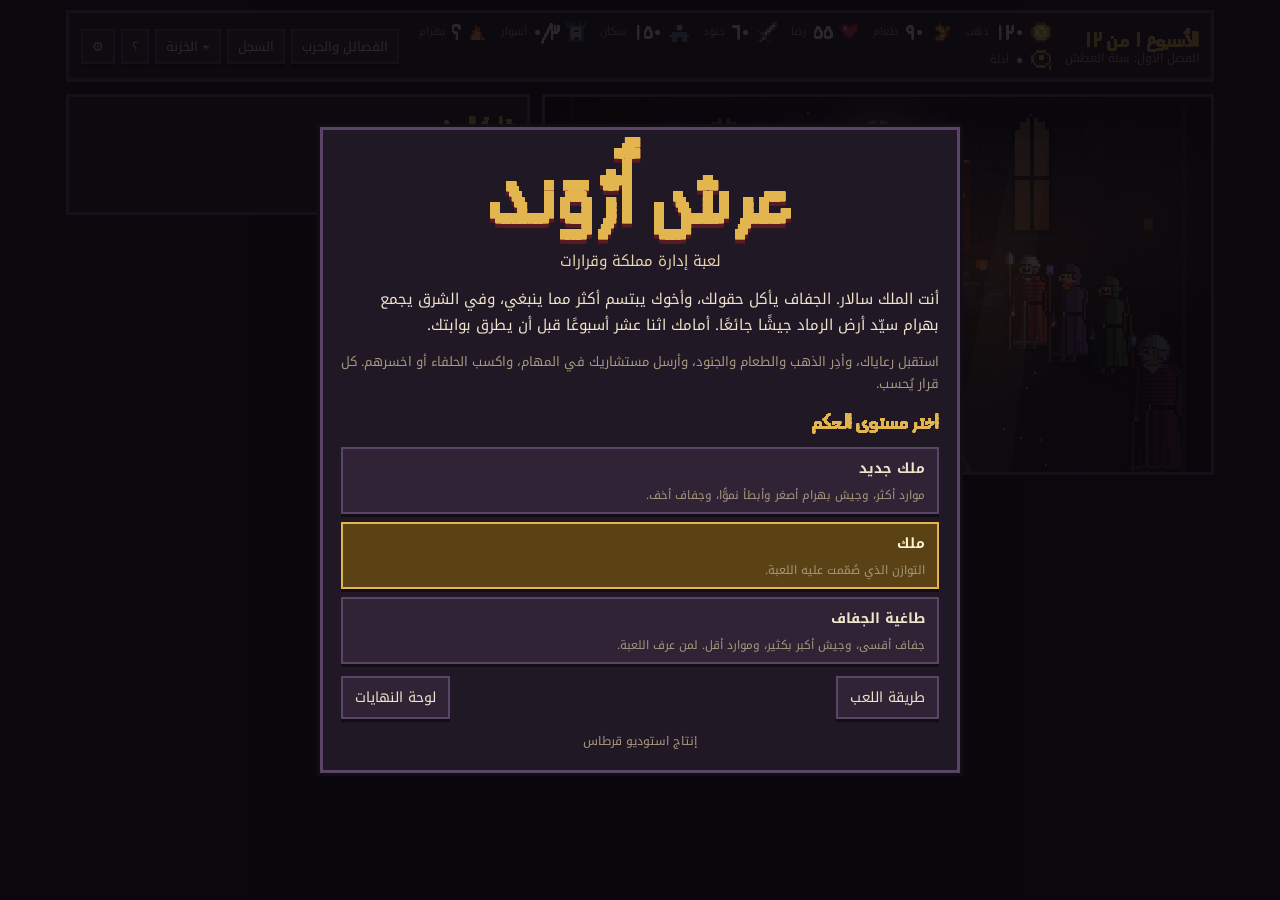
<file: index.html>
<!doctype html>
<html lang="ar" dir="rtl">
<head>
<meta charset="utf-8">
<meta name="viewport" content="width=device-width, initial-scale=1, viewport-fit=cover">
<meta name="description" content="عرش أرْوَند: لعبة إدارة مملكة وقرارات بأسلوب بكسل آرت، من إنتاج استوديو قرطاس.">
<title>عرش أرْوَند</title>
<link rel="preconnect" href="https://fonts.googleapis.com">
<link rel="stylesheet" href="https://fonts.googleapis.com/css2?family=Handjet:wght@400;600;800&family=Noto+Kufi+Arabic:wght@400;600;700&display=swap">
<style>
/* Layout: pixel throne-room stage beside a stone-and-parchment ledger panel; single dark candle-lit look by design */
:root{
  --ink:#120d14; --stone:#211825; --stone2:#2f2335; --stone3:#3f2f47;
  --parch:#e8d6ae; --parch2:#cdb88a; --text:#efe4cc; --muted:#a8987f;
  --gold:#e3b54e; --blood:#b02e43; --moss:#7fa95c; --ash:#8e8892; --sky:#7aa6d8; --edge:#5b4566;
  --f-disp:"Handjet","Noto Kufi Arabic",system-ui,sans-serif;
  --f-body:"Noto Kufi Arabic","Segoe UI",Tahoma,sans-serif;
  color-scheme:dark;
}
html,body{height:100%}
[hidden]{display:none!important}
body{background:var(--ink);color:var(--text);font-family:var(--f-body);font-size:15px;line-height:1.75;margin:0}
*{box-sizing:border-box}
button{font-family:inherit;color:inherit}
:focus-visible{outline:2px dashed var(--gold);outline-offset:2px}
#app{max-width:1180px;margin:0 auto;padding-inline:16px;padding-block:10px 24px;display:grid;gap:12px}
/* HUD */
#hud{display:flex;flex-wrap:wrap;align-items:center;gap:8px 14px;background:var(--stone);border:3px solid var(--edge);box-shadow:0 0 0 3px var(--ink),inset 0 -3px 0 var(--stone2);padding:8px 12px}
#hud .when{font-family:var(--f-disp);font-size:22px;font-weight:800;color:var(--gold);line-height:1.1;min-width:0}
#hud .when small{display:block;font-family:var(--f-body);font-size:12px;font-weight:400;color:var(--muted)}
.stats{display:flex;flex-wrap:wrap;gap:6px 14px;flex:1;min-width:0}
.stat{display:flex;align-items:center;gap:6px;position:relative}
.stat img{width:20px;height:20px;image-rendering:pixelated}
.stat b{font-family:var(--f-disp);font-size:22px;font-weight:600;font-variant-numeric:tabular-nums;line-height:1}
.stat span{font-size:11px;color:var(--muted)}
.stat.low b{color:#ff7a7a}
.float{position:absolute;top:-14px;inset-inline-start:22px;font-family:var(--f-disp);font-size:18px;font-weight:800;pointer-events:none;animation:up 1.4s ease-out forwards}
.float.pos{color:var(--moss)}.float.neg{color:#ff7a7a}
@keyframes up{from{opacity:1;transform:translateY(0)}to{opacity:0;transform:translateY(-18px)}}
.hbtns{display:flex;gap:6px}
/* pixel buttons */
.px{background:var(--stone2);border:2px solid var(--edge);box-shadow:0 3px 0 var(--ink);padding:6px 12px;cursor:pointer;font-size:14px;transition:background .12s}
.px:hover:not(:disabled){background:var(--stone3)}
.px:active:not(:disabled){transform:translateY(2px);box-shadow:0 1px 0 var(--ink)}
.px:disabled{opacity:.45;cursor:not-allowed}
.px.gold{background:#5a4214;border-color:var(--gold);color:#fff3cf}
.px.gold:hover:not(:disabled){background:#715318}
.px.small{padding:3px 9px;font-size:13px}
/* main grid */
#main{display:grid;gap:12px;grid-template-columns:1fr}
@media(min-width:980px){#main{grid-template-columns:minmax(0,1.45fr) minmax(0,1fr);align-items:start}}
#stage{position:relative;border:3px solid var(--edge);box-shadow:0 0 0 3px var(--ink);background:#000;min-width:0}
#stage canvas{display:block;width:100%;height:auto;image-rendering:pixelated;image-rendering:crisp-edges}
#mapWrap{position:relative}
.node{position:absolute;transform:translate(50%,-50%);display:flex;flex-direction:column;align-items:center;gap:2px;background:none;border:0;cursor:pointer;padding:0}
.node i{display:block;width:14px;height:14px;background:var(--gold);border:2px solid var(--ink);transform:rotate(45deg);box-shadow:0 0 0 2px var(--gold)}
.node.sel i{background:#fff;box-shadow:0 0 0 3px var(--blood)}
.node em{font-style:normal;font-size:12px;background:rgba(18,13,20,.85);padding:0 6px;border:1px solid var(--edge);white-space:nowrap}
.node .badge{position:absolute;top:-10px;inset-inline-end:-12px;font-family:var(--f-disp);font-size:13px;background:var(--blood);color:#fff;padding:0 4px;line-height:1.3}
.node .busy{position:absolute;top:-10px;inset-inline-start:-14px;font-size:11px;background:var(--moss);color:#111;padding:0 4px;line-height:1.4}
#card{position:absolute;inset:0;display:grid;place-items:center;pointer-events:none}
#card div{font-family:var(--f-disp);font-size:clamp(26px,4.5vw,46px);font-weight:800;color:var(--gold);text-shadow:0 3px 0 var(--ink);background:rgba(18,13,20,.72);padding:8px 26px;border-block:3px solid var(--gold);text-align:center;line-height:1.25;animation:card 3.2s ease forwards}
#card small{display:block;font-family:var(--f-body);font-size:14px;color:var(--parch);font-weight:400}
@keyframes card{0%{opacity:0;transform:scale(.96)}12%{opacity:1;transform:scale(1)}80%{opacity:1}100%{opacity:0}}
.queue{position:absolute;bottom:6px;inset-inline-start:8px;font-size:12px;background:rgba(18,13,20,.8);padding:1px 8px;border:1px solid var(--edge)}
/* panel */
#panel{background:var(--stone);border:3px solid var(--edge);box-shadow:0 0 0 3px var(--ink);padding:14px;min-width:0;display:grid;gap:12px}
.who{display:flex;gap:12px;align-items:center}
.who canvas{width:64px;height:64px;image-rendering:pixelated;background:var(--stone2);border:2px solid var(--edge);flex:none}
.who h2{margin:0;font-family:var(--f-disp);font-size:26px;font-weight:800;line-height:1.1;color:var(--parch)}
.who p{margin:0;font-size:12px;color:var(--muted)}
.speech{background:var(--parch);color:#2a1d14;padding:12px 14px;border:2px solid var(--parch2);box-shadow:inset 0 0 0 2px #f4e7c6;min-height:96px;font-size:15.5px;cursor:pointer;line-height:1.85}
.opts{display:grid;gap:8px}
.opt{display:grid;gap:4px;text-align:start;background:var(--stone2);border:2px solid var(--edge);box-shadow:0 3px 0 var(--ink);padding:9px 12px;cursor:pointer;font-size:14.5px}
.opt:hover:not(:disabled){background:var(--stone3);border-color:var(--gold)}
.opt:disabled{opacity:.5;cursor:not-allowed}
.chips{display:flex;flex-wrap:wrap;gap:4px}
.chip{display:inline-flex;align-items:center;gap:3px;font-size:12px;background:var(--ink);border:1px solid var(--edge);padding:0 6px;line-height:1.7;font-variant-numeric:tabular-nums}
.chip img{width:12px;height:12px;image-rendering:pixelated}
.chip.cost{border-color:#7a4a2a;color:#ffc89a}
.chip.req{border-color:#4f6a8a;color:#bfe0ff}
.chip.bad{border-color:#7a2a35;color:#ff9aa8}
.chip.good{border-color:#4a6a3a;color:#bfe8a0}
.chip.risk{border-color:#6a5a2a;color:#ffe08a}
.result{border-inline-start:4px solid var(--gold);padding-inline-start:10px}
h3{margin:0;font-family:var(--f-disp);font-size:22px;font-weight:800;color:var(--gold);line-height:1.2}
.sec{display:grid;gap:8px}
.muted{color:var(--muted);font-size:13px}
.rets{display:grid;grid-template-columns:repeat(auto-fill,minmax(150px,1fr));gap:8px}
.ret{display:flex;gap:8px;align-items:center;background:var(--stone2);border:2px solid var(--edge);padding:6px}
.ret canvas{width:40px;height:40px;image-rendering:pixelated;flex:none;background:var(--ink)}
.ret b{display:block;font-size:13px;line-height:1.4}
.ret small{font-size:11px;line-height:1.5}
.st-ok{color:var(--moss)}.st-no{color:#ff9aa8}.st-mid{color:var(--gold)}
.ret.off{opacity:.45}
.mis{background:var(--stone2);border:2px solid var(--edge);padding:9px 10px;display:grid;gap:6px}
.mis header{display:flex;justify-content:space-between;gap:8px;flex-wrap:wrap}
.mis b{font-size:14.5px}
.mis p{margin:0;font-size:13px;color:var(--muted)}
.sendrow{display:flex;flex-wrap:wrap;gap:6px}
.seg{display:flex;flex-wrap:wrap;gap:4px}
.seg .px.on{background:#5a4214;border-color:var(--gold)}
.ledger{background:var(--parch);color:#2a1d14;padding:14px 16px;border:2px solid var(--parch2);display:grid;gap:10px}
.ledger h3{color:#6a1a22}
.ledger h4{margin:0;font-size:14px;border-bottom:1px dashed #9a845a;padding-bottom:2px;color:#4a3420}
.ledger ul{margin:0;padding:0;list-style:none;display:grid;gap:2px;font-size:14px}
.ledger li{display:flex;justify-content:space-between;gap:10px}
.ledger li span:last-child{font-variant-numeric:tabular-nums;font-weight:700;white-space:nowrap}
.ledger .p{color:#2e6a1a}.ledger .n{color:#9a1a22}
.ledger .note{font-size:13.5px;line-height:1.7}
.row{display:flex;flex-wrap:wrap;gap:8px;align-items:center;justify-content:space-between}
/* overlays */
.overlay{position:fixed;inset:0;background:rgba(10,7,12,.86);display:grid;place-items:center;padding:16px;z-index:20;overflow:auto}
.box{background:var(--stone);border:3px solid var(--edge);box-shadow:0 0 0 3px var(--ink);max-width:640px;width:100%;padding:18px;display:grid;gap:12px;max-height:calc(100% - 20px);overflow:auto}
.title-name{font-family:var(--f-disp);font-size:clamp(48px,11vw,92px);font-weight:800;color:var(--gold);line-height:.95;text-align:center;text-shadow:0 4px 0 #5a1a22}
.title-sub{text-align:center;color:var(--parch);margin:0}
.box p{margin:0}
.fac{display:grid;gap:4px;background:var(--stone2);border:2px solid var(--edge);padding:8px 10px}
.bar{position:relative;height:12px;background:var(--ink);border:1px solid var(--edge)}
.bar i{position:absolute;inset-block:0;inset-inline-start:0;background:var(--gold)}
.bar u{position:absolute;inset-block:-3px;inset-inline-start:70%;width:2px;background:var(--parch)}
.log{display:grid;gap:4px;font-size:13.5px;max-height:55vh;overflow:auto}
.log div{border-bottom:1px solid var(--stone2);padding-block:3px}
.ending h1{font-family:var(--f-disp);font-size:clamp(36px,8vw,60px);font-weight:800;color:var(--gold);margin:0;line-height:1.05;text-wrap:balance}
.credit{text-align:center;font-size:12px;color:var(--muted)}
@media (prefers-reduced-motion:reduce){*{animation:none!important;transition:none!important}}
/* ---- v2 additions ---- */
.who canvas{width:96px;height:96px;background:linear-gradient(var(--stone3),var(--ink))}
.ret canvas{width:48px;height:48px}
.letter{background:var(--parch);color:#2a1d14;border:2px solid var(--parch2);box-shadow:inset 0 0 0 2px #f4e7c6;padding:16px 18px;display:grid;gap:10px;position:relative}
.letter .seal{position:absolute;top:-14px;inset-inline-start:16px;width:44px;height:44px;border-radius:50%;display:grid;place-items:center;font-family:var(--f-disp);font-size:20px;font-weight:800;color:#fff3cf;box-shadow:0 3px 0 rgba(0,0,0,.35)}
.letter h4{margin:0;font-family:var(--f-disp);font-size:22px;color:#6a1a22;padding-inline-start:40px}
.letter p{margin:0;line-height:1.9}
.letter .opt{background:#efe0bd;border-color:#9a845a;color:#2a1d14;box-shadow:0 3px 0 #9a845a}
.letter .opt:hover:not(:disabled){background:#f6ead0;border-color:#6a1a22}
.adv{display:flex;flex-wrap:wrap;gap:6px;align-items:center}
.adv button{display:flex;align-items:center;gap:4px;padding:2px 8px 2px 4px}
.adv canvas{width:28px;height:28px;image-rendering:pixelated;background:var(--ink)}
.advice{display:flex;gap:10px;align-items:flex-start;background:var(--stone2);border:2px dashed var(--edge);padding:8px 10px;font-size:14px}
.advice canvas{width:40px;height:40px;image-rendering:pixelated;flex:none;background:var(--ink)}
.items{display:grid;gap:8px}
.item{background:var(--stone2);border:2px solid var(--edge);padding:8px 10px;display:grid;gap:6px}
.item b{color:var(--gold)}
.settings label{display:flex;justify-content:space-between;align-items:center;gap:12px;padding-block:6px;border-bottom:1px solid var(--stone2)}
.settings input[type=checkbox]{width:20px;height:20px;accent-color:var(--gold)}
.settings input[type=range]{accent-color:var(--gold)}
.tut{position:fixed;inset-inline:0;top:0;z-index:15;display:flex;justify-content:center;padding:calc(10px + env(safe-area-inset-top,0px)) 16px 10px;pointer-events:none}
.tut .box{pointer-events:auto;max-width:620px;display:flex;gap:12px;align-items:flex-start;padding:12px 14px}
.tut canvas{width:64px;height:64px;image-rendering:pixelated;flex:none;background:linear-gradient(var(--stone3),var(--ink))}
.tut p{margin:0;font-size:14.5px}
.tut .row{margin-top:6px}
.hl{outline:3px solid var(--gold)!important;outline-offset:3px;animation:pulse 1.2s ease-in-out infinite}
@keyframes pulse{50%{outline-color:transparent}}
.ends{display:grid;grid-template-columns:repeat(auto-fill,minmax(160px,1fr));gap:8px}
.endc{background:var(--stone2);border:2px solid var(--edge);padding:8px;font-size:13px;display:grid;gap:4px}
.endc.got{border-color:var(--gold)}
.endc b{font-family:var(--f-disp);font-size:18px;color:var(--gold)}
.endc.lock b{color:var(--muted)}
.chron img{width:100%;height:auto;image-rendering:pixelated;border:3px solid var(--edge)}
.diffs{display:grid;gap:8px}
.diffs button{text-align:start;display:grid;gap:2px}
.diffs small{color:var(--muted)}
.gens p{line-height:1.9}
.speech-pick{display:grid;gap:8px}
.siegebar{position:relative;height:16px;background:var(--blood);border:2px solid var(--edge)}
.siegebar i{position:absolute;inset-block:0;inset-inline-start:0;background:var(--moss);transition:width .6s}
.market{display:grid;grid-template-columns:repeat(auto-fit,minmax(200px,1fr));gap:8px}
.market .mis{gap:4px}
.toast{position:fixed;top:calc(12px + env(safe-area-inset-top,0px));inset-inline:0;margin:auto;width:max-content;max-width:calc(100% - 32px);z-index:40;background:var(--stone);border:2px solid var(--gold);padding:6px 14px;font-size:14px;animation:card 3.4s ease forwards}
</style>
</head>
<body>
<div id="app">
  <header id="hud"></header>
  <div id="main">
    <div id="stage">
      <canvas id="scene" width="320" height="180" aria-label="قاعة العرش"></canvas>
      <div id="mapWrap" hidden><canvas id="map" width="320" height="200" aria-label="خريطة المملكة"></canvas><div id="nodes"></div></div>
      <div id="card"></div>
      <div class="queue" id="queue" hidden></div>
    </div>
    <section id="panel" aria-live="polite"></section>
  </div>
</div>
<div id="ov" class="overlay" hidden></div>

<script>
/* ---- engine/util.js ---- */
"use strict";
/* ===== util: helpers shared by data and engine ===== */
const $=s=>document.querySelector(s);
const $$=s=>[...document.querySelectorAll(s)];
const AD='٠١٢٣٤٥٦٧٨٩';
const A=n=>String(Math.round(n)).replace(/-/g,'−').replace(/\d/g,d=>AD[d]);
const sg=v=>(v>0?'+':'')+A(v);
const clamp=(v,a,b)=>Math.max(a,Math.min(b,v));
const pick=a=>a[Math.floor(Math.random()*a.length)];
const shuffle=a=>{for(let i=a.length-1;i>0;i--){const j=Math.floor(Math.random()*(i+1));[a[i],a[j]]=[a[j],a[i]]}return a};
const store={
 get(k,d){try{const v=localStorage.getItem(k);return v?JSON.parse(v):d}catch(e){return d}},
 set(k,v){try{localStorage.setItem(k,JSON.stringify(v))}catch(e){}},
 del(k){try{localStorage.removeItem(k)}catch(e){}}};
const txt=v=>typeof v==='function'?v():v;
function toast(msg){const t=document.createElement('div');t.className='toast';t.textContent=msg;document.body.appendChild(t);setTimeout(()=>t.remove(),3500)}

/* ===== pixel icons (8x8) ===== */
const ICONS={
 gold:[["..aaaa..",".abbbba.","abbccbba","abcbbcba","abcbbcba","abbccbba",".abbbba.","..aaaa.."],{a:'#8a5a12',b:'#f2c14e',c:'#fff1a8'}],
 food:[["...a....","..aba.a.",".abcbaba","..abcba.","...abba.","..abcba.",".abbba..","..aaa..."],{a:'#6b3d17',b:'#d9913f',c:'#f6d18b'}],
 hap:[[".aa..aa.","abbaabba","abcbbbba","abbbbbba",".abbbba.","..abba..","...aa...","........"],{a:'#5a0f1c',b:'#d8384f',c:'#ff9aa8'}],
 soldiers:[["......aa",".....aba","....aba.","c..aba..",".caba...","..cc....",".cdc....","cd..c..."],{a:'#6d7480',b:'#dfe6ee',c:'#7a4a22',d:'#c9a24a'}],
 pop:[["...aa...","..abba..","..abba..","...aa...",".cccccc.","cccccccc",".cc..cc.",".cc..cc."],{a:'#3b2a20',b:'#e0b089',c:'#5a7fa6'}],
 fort:[["a.a..a.a","aaaaaaaa",".abbbba.",".abccba.",".abbbba.",".abbbba.",".abccba.",".aaaaaa."],{a:'#4a4f5a',b:'#9aa3b0',c:'#20232a'}],
 enemy:[["...a....","..aba...","..abba..",".abcba..",".abccba.","abcccba.","abcccbba",".aaaaaa."],{a:'#3a1a10',b:'#c4552b',c:'#f2b24a'}],
 river:[["........","a..a..a.",".aa.aa.a","........","a..a..a.",".aa.aa.a","........","aaaaaaaa"],{a:'#5fa8e0'}],
 horn:[["a......a","ab....ba",".ab..ba.",".abccba.","..cccc..","..cddc..","..cccc..","...cc..."],{a:'#e8e0c8',b:'#b8a880',c:'#7a5a3a',d:'#c9a24a'}],
 moon:[["..aaa...",".abb....","abb.....","abb.....","abb.....","abb....a",".abbbba.","..aaaa.."],{a:'#9fb8e0',b:'#e8f0ff'}],
 clue:[["..aaaa..",".abbbba.","ab.cc.ba","ab.cc.ba","abbbbbba",".abbbba.","..aaaa.a",".......a"],{a:'#c9a24a',b:'#2a2030',c:'#e3b54e'}],
 chest:[["........",".aaaaaa.","abbbbbba","acccccca","abbddbba","abbbbbba","abbbbbba",".aaaaaa."],{a:'#3a2210',b:'#8a5a2a',c:'#e3b54e',d:'#fff1a8'}],
 arms:[["a......a",".a....a.","..a..a..","...aa...","...aa...","..b..b..",".b....b.","b......b"],{a:'#dfe6ee',b:'#7a4a22'}],
 morale:[["...a....","..aaa...","..aba...",".aabaa..","..aba...","..aba...","..ccc...",".c...c.."],{a:'#e3b54e',b:'#a3283a',c:'#7a4a22'}],
};
const ICON={};
(function(){for(const k in ICONS){const[rows,pal]=ICONS[k];const c=document.createElement('canvas');c.width=8;c.height=8;const x=c.getContext('2d');rows.forEach((r,y)=>[...r].forEach((ch,i)=>{if(pal[ch]){x.fillStyle=pal[ch];x.fillRect(i,y,1,1)}}));ICON[k]=c.toDataURL()}})();
const ic=k=>ICON[k]?`<img src="${ICON[k]}" alt="">`:'';
const STATN={gold:'ذهب',food:'طعام',hap:'رضا',soldiers:'جنود',pop:'سكان',fort:'أسوار',enemy:'جيش بهرام',river:'بنو النهر',horn:'أهل القرن',moon:'رهبنة القمر',clues:'دليل',morale:'معنويات',arms:'سلاح'};

/* ---- engine/sprites.js ---- */
/* ===== Arvand sprites v2: shaded, outlined pixel art (portraits 32x32, bodies 24x44) ===== */
const SP2=(()=>{
const h2r=h=>{if(h.length===4)h='#'+h[1]+h[1]+h[2]+h[2]+h[3]+h[3];const n=parseInt(h.slice(1),16);return[n>>16,n>>8&255,n&255]};
function rgb2hsl([r,g,b]){r/=255;g/=255;b/=255;const mx=Math.max(r,g,b),mn=Math.min(r,g,b);let h=0,s=0,l=(mx+mn)/2;if(mx!==mn){const d=mx-mn;s=l>.5?d/(2-mx-mn):d/(mx+mn);h=mx===r?(g-b)/d+(g<b?6:0):mx===g?(b-r)/d+2:(r-g)/d+4;h*=60}return[h,s,l]}
function hsl2hex(h,s,l){h=((h%360)+360)%360;s=Math.max(0,Math.min(1,s));l=Math.max(0,Math.min(1,l));const k=n=>(n+h/30)%12,a=s*Math.min(l,1-l),f=n=>l-a*Math.max(-1,Math.min(k(n)-3,Math.min(9-k(n),1)));return'#'+[f(0),f(8),f(4)].map(v=>Math.round(v*255).toString(16).padStart(2,'0')).join('')}
const toward=(h,t,amt)=>{let d=((t-h+540)%360)-180;return h+Math.sign(d)*Math.min(Math.abs(d),amt)};
const RC={};
function ramp(hex){if(RC[hex])return RC[hex];const[h,s,l]=rgb2hsl(h2r(hex));
 const r=[hsl2hex(toward(h,255,26),s*.85,Math.max(.07,l-.30)),hsl2hex(toward(h,255,13),s*.95,Math.max(.1,l-.15)),hex,hsl2hex(toward(h,55,10),s*.95,Math.min(.93,l+.13)),hsl2hex(toward(h,255,34),s*.75,Math.max(.04,l-.44))];
 return RC[hex]=r}/* 0 deep,1 shadow,2 base,3 light,4 outline */
const LV=(()=>{const v=[-.55,-.62,.56],m=Math.hypot(...v);return v.map(x=>x/m)})();
const tone=(nx,ny,nz)=>{const d=nx*LV[0]+ny*LV[1]+nz*LV[2];return d>.74?3:d>.36?2:d>.02?1:0};

function Grid(w,h){const g={w,h,M:new Array(w*h).fill(null),T:new Array(w*h).fill(2),X:new Array(w*h).fill(null)};
 g.in=(x,y)=>x>=0&&y>=0&&x<w&&y<h;g.i=(x,y)=>y*w+x;
 g.set=(x,y,m,t)=>{x|=0;y|=0;if(g.in(x,y)){const i=g.i(x,y);g.M[i]=m;g.T[i]=t;g.X[i]=null}};
 g.col=(x,y,c)=>{x|=0;y|=0;if(g.in(x,y)){const i=g.i(x,y);g.X[i]=c;if(!g.M[i])g.M[i]='fx'}};
 g.get=(x,y)=>g.in(x,y)?g.M[g.i(x,y)]:null;
 g.tone=(x,y,t)=>{if(g.in(x,y)&&g.M[g.i(x,y)])g.T[g.i(x,y)]=t};
 g.blob=(cx,cy,rx,ry,m,test,mode)=>{for(let y=Math.floor(cy-ry);y<=cy+ry;y++)for(let x=Math.floor(cx-rx);x<=cx+rx;x++){const dx=(x+.5-cx)/rx,dy=(y+.5-cy)/ry,r=dx*dx+dy*dy;if(r<=1&&(!test||test(x,y))){const nz=Math.sqrt(1-r);g.set(x,y,m,mode==='flat'?2:tone(dx,dy*.8,nz))}}};
 g.cyl=(cx,y0,y1,hw,m,test)=>{for(let y=y0;y<=y1;y++){const w=typeof hw==='function'?hw(y):hw;for(let x=Math.floor(cx-w);x<cx+w;x++){if(test&&!test(x,y))continue;const nx=(x+.5-cx)/w;g.set(x,y,m,tone(nx,.15,Math.sqrt(Math.max(0,1-nx*nx))))}}};
 return g}

function render(g,mats,cv,scale){
 cv.width=g.w;cv.height=g.h;const c=cv.getContext('2d');c.clearRect(0,0,g.w,g.h);
 // inner contrast: pixel below hair/hat gets shadow
 for(let y=1;y<g.h;y++)for(let x=0;x<g.w;x++){const m=g.M[g.i(x,y)],up=g.M[g.i(x,y-1)];if(m==='skin'&&up&&up!=='skin'&&up!=='fx'&&up!=='beard')g.T[g.i(x,y)]=Math.min(g.T[g.i(x,y)],1)}
 for(let y=0;y<g.h;y++)for(let x=0;x<g.w;x++){const i=g.i(x,y),m=g.M[i];let col=null;
  if(m){col=g.X[i]||(mats[m]?ramp(mats[m])[g.T[i]]:null)}
  else{for(const[dx,dy]of[[0,1],[0,-1],[1,0],[-1,0]]){const n=g.get(x+dx,y+dy);if(n&&n!=='fx'&&mats[n]){col=ramp(mats[n])[4];break}}}
  if(col){c.fillStyle=col;c.fillRect(x,y,1,1)}}
 return cv}

/* ---------- PORTRAIT 32x32 ---------- */
function portrait(c,expr){
 const g=Grid(32,32),cx=16,P=c.p||{};
 const mats={skin:c.skin,hair:c.hair||'#3a2418',beard:c.beard||c.hair||'#3a2418',cloth:c.robe,trim:c.trim,cape:c.cape||c.robe,hat:c.hatc||c.robe,gold:'#e3b54e',metal:'#9aa3b0',gem:'#c0283a',gem2:'#5ab8f0',wood:'#7a4a26'};
 const longHair=c.hs===2;
 // back hair
 if(longHair&&!['helm'].includes(c.hat))g.blob(cx,16,9.2,13,'hair',(x,y)=>y>=9&&y<=29&&(x<=10||x>=21||y<=12));
 // cape / back hood
 if(c.cape)g.cyl(cx,23,31,y=>Math.min(16,9+(y-23)*1.6),'cape');
 if(c.hat==='hood'||c.hat==='veil')g.blob(cx,15,10.2,13,'hat',(x,y)=>y>=3);
 // body
 g.cyl(cx,24,31,y=>y<26?8+(y-24)*2.6:Math.min(15.5,13.2+(y-26)*.55),'cloth');
 for(let y=24;y<=25;y++)for(let x=11;x<=20;x++)g.set(x,y,'trim',y===24?3:2);
 for(let y=26;y<=31;y++){g.set(15,y,'trim',2);g.set(16,y,'trim',1)}
 if(c.armor){for(let y=26;y<=31;y++)for(let x=3;x<=28;x++)if(g.get(x,y)==='cloth'&&y%2===0&&g.T[g.i(x,y)]>0)g.tone(x,y,g.T[g.i(x,y)]-1)}
 // neck
 for(let y=19;y<=25;y++)for(let x=13;x<=18;x++)if(y<24||(x>=14&&x<=17))g.set(x,y,'skin',y<=21?0:1);
 // head
 g.blob(cx,12.6,6.7,7.1,'skin');g.blob(cx,15.2,5.7,6.2,'skin',(x,y)=>y>=13);
 g.blob(9.3,14,1.5,2.1,'skin');g.blob(22.7,14,1.5,2.1,'skin');
 g.tone(9,14,1);g.tone(22,14,0);
 // beard
 if(c.beard){g.blob(cx,17.6,6.1,5.4,'beard',(x,y)=>y>=15);for(let x=13;x<=18;x++)g.set(x,17,'beard',x<16?2:1)}
 // front hair
 if(c.hs&&c.hat!=='helm'&&c.hat!=='hood'&&c.hat!=='veil'){
  g.blob(cx,10.6,7.6,7.2,'hair',(x,y)=>y<=7||(y===8&&x%3!==1)||((x<=10||x>=21)&&y<=(longHair?21:13)));
  for(let y=0;y<32;y++)for(let x=0;x<32;x++)if(g.get(x,y)==='hair'){const t=g.T[g.i(x,y)];if(t===2&&y>4&&(x===10||x===13||x===19||x===21))g.tone(x,y,1);if(t>=2&&y<=4&&(x+y)%4===0)g.tone(x,y,3)}
 }
 // hats
 const H=c.hat;
 if(H==='crown'){for(let y=5;y<=7;y++)for(let x=9;x<=22;x++)g.set(x,y,'gold',y===5?3:x>18?1:2);
  for(const px of[9,12,15,19,22]){g.set(px,4,'gold',3);if(px===15){g.set(15,3,'gold',3);g.set(16,3,'gold',2);g.set(16,4,'gold',2);g.set(15,2,'gold',3)}else g.set(px,3,'gold',2)}
  g.col(12,6,'#c0283a');g.col(19,6,'#c0283a');g.col(15,6,'#5ab8f0');g.col(16,6,'#2a7ab8')}
 if(H==='circlet'){for(let x=10;x<=21;x++)g.set(x,8,'gold',x<15?3:x>18?1:2);g.col(15,8,'#7ad0ff');g.col(16,8,'#3a8ad0')}
 if(H==='helm'){g.blob(cx,10.2,8,7.6,'metal',(x,y)=>y<=10);
  for(let y=10;y<=19;y++){for(const x of[8,9,10])g.set(x,y,'metal',x===8?1:2);for(const x of[21,22,23])g.set(x,y,'metal',x===23?0:1)}
  for(let x=8;x<=23;x++)g.set(x,10,'metal',1);for(let y=10;y<=15;y++){g.set(15,y,'metal',3);g.set(16,y,'metal',1)}
  for(let y=3;y<=9;y++)g.tone(12,y,3)}
 if(H==='hood'||H==='veil'){g.blob(cx,13,6.2,7.4,'skin',(x,y)=>y>=7);g.blob(cx,15.3,5.4,6,'skin',(x,y)=>y>=13);
  for(let y=6;y<=9;y++)for(let x=10;x<=21;x++)if(g.get(x,y)==='skin'&&y<=7)g.set(x,y,'hat',1);
  if(H==='veil'){for(let x=11;x<=20;x++)g.set(x,7,'trim',x<14?3:2)}
  if(c.hs===2&&H==='veil'){for(let y=8;y<=12;y++){g.set(10,y,'hair',1);g.set(21,y,'hair',0)}}}
 if(H==='turban'){g.blob(cx,7.6,8.3,5.8,'hat',(x,y)=>y<=10);for(let y=2;y<=10;y++)for(let x=7;x<=24;x++)if(g.get(x,y)==='hat'&&(x+y*2)%6===0)g.tone(x,y,1);g.col(16,5,'#c0283a');g.col(16,4,'#ff8a9a')}
 if(H==='cap'){g.blob(cx,8.6,7.6,5,'hat',(x,y)=>y<=9);for(let x=8;x<=24;x++)g.set(x,9,'hat',x>20?0:1)}
 // shoulder items
 if(c.item==='spear'){for(let y=6;y<=31;y++)g.set(28,y,'wood',y%4?2:1);g.blob(28.5,4,1.6,3.4,'metal')}
 if(c.item==='staff'){for(let y=6;y<=31;y++)g.set(28,y,'wood',2);g.blob(28.5,4.5,2,2,'gem2');mats.gem2=c.itemc||'#9fd0ff'}
 if(c.item==='sword'){for(let y=18;y<=31;y++){g.set(27,y,'metal',3);g.set(28,y,'metal',1)}for(let x=25;x<=30;x++)g.set(x,22,'gold',2)}
 if(c.item==='bow'){for(let y=4;y<=31;y++){const x=Math.round(27+Math.sin((y-4)/27*Math.PI)*2);g.set(x,y,'wood',2)}}
 face(g,expr||'neutral',c);
 return{g,mats}}

function face(g,e,c){
 const sk=ramp(c.skin),D='#1d1320',W='#f1ebe2',IR=c.eye||'#4a2e1e',BR=ramp(c.hair||'#2a1c14')[0],LIP=ramp(c.skin)[0];
 const eyesOpen=(irisC)=>{for(const[a,b]of[[11,13],[18,20]]){for(let x=a;x<=b;x++)g.col(x,12,D)}
  g.col(11,13,W);g.col(12,13,irisC||IR);g.col(13,13,D);g.col(18,13,D);g.col(19,13,irisC||IR);g.col(20,13,W)};
 const brows=(L,R)=>{L.forEach(([x,y])=>g.col(x,y,BR));R.forEach(([x,y])=>g.col(x,y,BR))};
 const nose=()=>{g.col(16,15,sk[1]);g.col(16,16,sk[0]);g.col(15,15,sk[3])};
 const flatBrows=()=>brows([[11,10],[12,10],[13,10]],[[18,10],[19,10],[20,10]]);
 nose();
 switch(e){
  case'neutral':flatBrows();eyesOpen();for(let x=14;x<=17;x++)g.col(x,18,LIP);g.col(15,19,sk[3]);break;
  case'happy':flatBrows();g.col(11,13,D);g.col(12,12,D);g.col(13,13,D);g.col(18,13,D);g.col(19,12,D);g.col(20,13,D);
   for(const x of[11,12,19,20])g.col(x,15,'#e3868c');g.col(13,17,D);g.col(18,17,D);for(let x=14;x<=17;x++)g.col(x,18,D);g.col(15,18,W);g.col(16,18,W);break;
  case'angry':brows([[11,9],[12,10],[13,11]],[[20,9],[19,10],[18,11]]);eyesOpen();for(const x of[11,12,19,20])g.col(x,11,sk[0]);
   for(let x=13;x<=18;x++)g.col(x,18,D);g.col(13,19,LIP);g.col(18,19,LIP);break;
  case'sad':brows([[11,10],[12,10],[13,9]],[[18,9],[19,10],[20,10]]);eyesOpen();g.col(12,14,'#8ac8ff');g.col(12,15,'#5aa0e0');
   for(let x=14;x<=17;x++)g.col(x,18,LIP);g.col(13,19,LIP);g.col(18,19,LIP);break;
  case'shock':brows([[11,9],[12,9],[13,9]],[[18,9],[19,9],[20,9]]);eyesOpen();g.col(11,14,W);g.col(12,14,W);g.col(13,14,W);g.col(18,14,W);g.col(19,14,W);g.col(20,14,W);g.col(13,13,W);g.col(18,13,W);
   g.col(15,18,D);g.col(16,18,D);g.col(15,19,D);g.col(16,19,D);g.col(14,18,LIP);g.col(17,18,LIP);g.col(23,8,'#bfe6ff');g.col(23,9,'#7ac0ff');g.col(23,10,'#5aa0e0');break;
  case'smug':brows([[11,10],[12,10],[13,10]],[[18,9],[19,9],[20,10]]);eyesOpen();for(let x=11;x<=13;x++)g.col(x,12,sk[0]);for(let x=18;x<=20;x++)g.col(x,12,sk[0]);g.col(11,12,D);g.col(20,12,D);
   for(let x=14;x<=16;x++)g.col(x,18,LIP);g.col(17,17,D);g.col(18,17,D);break;
  case'cold':flatBrows();eyesOpen();for(let x=11;x<=13;x++)g.col(x,12,D);for(let x=11;x<=20;x++)if(x<=13||x>=18)g.col(x,11,sk[1]);
   for(let x=14;x<=17;x++)g.col(x,18,LIP);g.col(17,17,LIP);break;
  case'tired':brows([[11,10],[12,10],[13,9]],[[18,9],[19,10],[20,10]]);eyesOpen();for(const x of[11,12,13,18,19,20]){g.col(x,12,sk[0]);g.col(x,14,sk[1])}
   for(let x=14;x<=17;x++)g.col(x,18,LIP);break;
  case'fierce':brows([[11,9],[12,10],[13,11]],[[20,9],[19,10],[18,11]]);eyesOpen('#ff8a2a');g.col(12,12,'#ffd27a');g.col(19,12,'#ffd27a');
   for(let x=13;x<=18;x++){g.col(x,18,D);g.col(x,20,D)}for(let x=14;x<=17;x++)g.col(x,19,'#e8e0d0');break;
 }}

/* ---------- FULL BODY 24x44 (front view) ---------- */
function body(c,frame,expr){
 const g=Grid(24,46),cx=12,bob=frame===1||frame===2?1:0,Y=y=>y+bob;
 const mats={skin:c.skin,hair:c.hair||'#3a2418',beard:c.beard||c.hair||'#3a2418',cloth:c.robe,trim:c.trim,cape:c.cape||c.robe,hat:c.hatc||c.robe,gold:'#e3b54e',metal:'#9aa3b0',wood:'#7a4a26',boot:'#3a2a20',gem2:c.itemc||'#9fd0ff'};
 const longHair=c.hs===2;
 if(c.item==='spear'||c.item==='staff'){for(let y=Y(4);y<=44;y++)g.set(20,y,'wood',2);if(c.item==='spear')g.blob(20.5,Y(3),1.3,3,'metal');else g.blob(20.5,Y(4),1.8,1.8,'gem2')}
 if(longHair&&c.hat!=='helm')g.blob(cx,Y(11),6,9,'hair',(x,y)=>y>=Y(6));
 if(c.cape)g.cyl(cx,Y(13),42,y=>Math.min(9,5.5+(y-Y(13))*.25),'cape');
 if(c.hat==='hood'||c.hat==='veil')g.blob(cx,Y(8),5.6,7.4,'hat',(x,y)=>y>=Y(1));
 // legs
 const l1=frame===1?-1:0,l2=frame===2?-1:0;
 for(let y=38;y<=44;y++){if(y<=44+l1)for(const x of[9,10])g.set(x,y,y>=42+l1?'boot':'cloth',y>=42+l1?(x===9?2:1):0);if(y<=44+l2)for(const x of[13,14])g.set(x,y,y>=42+l2?'boot':'cloth',y>=42+l2?(x===13?2:1):0)}
 // robe
 g.cyl(cx,Y(13),Y(39),y=>y<Y(16)?5+(y-Y(13))*.6:Math.min(7.5,6.4+(y-Y(16))*.06),'cloth');
 for(let x=7;x<=16;x++)g.set(x,Y(25),'trim',x<12?3:2);for(let y=Y(26);y<=Y(39);y++)g.set(12,y,'trim',1);
 for(let x=5;x<=18;x++)if(g.get(x,Y(39))==='cloth')g.set(x,Y(39),'trim',1);
 if(c.armor)for(let y=Y(14);y<=Y(24);y++)for(let x=6;x<=17;x++)if(g.get(x,y)==='cloth'&&y%2===0&&g.T[g.i(x,y)]>0)g.tone(x,y,g.T[g.i(x,y)]-1);
 // arms
 for(let y=Y(14);y<=Y(25);y++){g.set(4,y,'cloth',1);g.set(5,y,'cloth',2);g.set(18,y,'cloth',1);g.set(19,y,'cloth',0)}
 g.blob(4.9,Y(26.5),1.5,1.6,'skin');g.blob(19,Y(26.5),1.5,1.6,'skin');
 for(let x=8;x<=15;x++)g.set(x,Y(13),'trim',3);
 // head
 g.blob(cx,Y(7.6),4.4,4.7,'skin');g.blob(cx,Y(9.4),3.7,3.6,'skin',(x,y)=>y>=Y(8));
 for(let y=Y(12);y<=Y(13);y++)for(let x=10;x<=13;x++)g.set(x,y,'skin',0);
 if(c.beard)g.blob(cx,Y(10.5),4,3,'beard',(x,y)=>y>=Y(9));
 if(c.hs&&!['helm','hood','veil'].includes(c.hat))g.blob(cx,Y(6.4),4.9,4.4,'hair',(x,y)=>y<=Y(4)||((x<=8||x>=15)&&y<=Y(longHair?12:8)));
 const H=c.hat;
 if(H==='crown'){for(let x=8;x<=15;x++){g.set(x,Y(3),'gold',2);g.set(x,Y(4),'gold',x>12?1:2)}for(const x of[8,10,13,15])g.set(x,Y(2),'gold',3);g.set(11,Y(1),'gold',3);g.set(12,Y(1),'gold',2);g.set(11,Y(2),'gold',3);g.set(12,Y(2),'gold',2);g.col(11,Y(3),'#c0283a')}
 if(H==='circlet'){for(let x=8;x<=15;x++)g.set(x,Y(4),'gold',x<12?3:1)}
 if(H==='helm'){g.blob(cx,Y(6.2),5.2,5,'metal',(x,y)=>y<=Y(6));for(let y=Y(6);y<=Y(10);y++){g.set(7,y,'metal',2);g.set(16,y,'metal',0)}g.set(11,Y(7),'metal',3);g.set(12,Y(7),'metal',1);g.set(11,Y(8),'metal',3)}
 if(H==='hood'||H==='veil'){g.blob(cx,Y(8),3.6,4.4,'skin',(x,y)=>y>=Y(5));for(let x=9;x<=14;x++)g.set(x,Y(5),'hat',1);if(H==='veil')for(let x=9;x<=14;x++)g.set(x,Y(4),'trim',2)}
 if(H==='turban'){g.blob(cx,Y(4.4),5.4,3.8,'hat',(x,y)=>y<=Y(6));g.col(12,Y(3),'#c0283a')}
 if(H==='cap'){g.blob(cx,Y(4.6),5,3.2,'hat',(x,y)=>y<=Y(5));for(let x=7;x<=17;x++)g.set(x,Y(5),'hat',1)}
 if(c.item==='sword'){for(let y=Y(22);y<=Y(34);y++){g.set(20,y,'metal',3);g.set(21,y,'metal',1)}for(let x=19;x<=22;x++)g.set(x,Y(25),'gold',2)}
 if(c.item==='bow'){for(let y=Y(10);y<=Y(34);y++)g.set(Math.round(20+Math.sin((y-Y(10))/24*Math.PI)*1.6),y,'wood',2)}
 if(c.item==='scroll'){for(let x=17;x<=20;x++){g.set(x,Y(25),'trim',3);g.set(x,Y(26),'trim',2)}}
 if(c.item==='basket'){g.blob(19.5,Y(28),2.6,2,'wood');g.col(19,Y(26),'#e8c070');g.col(20,Y(26),'#d9a35a')}
 // face (small): eyes + mouth by expression
 const D='#1d1320',sk=ramp(c.skin),fy=Y(8);
 const e=expr||'neutral';
 if(e==='happy'){g.col(10,fy-1,D);g.col(13,fy-1,D);g.col(11,fy+2,D);g.col(12,fy+2,D);g.col(10,fy+1,D);g.col(13,fy+1,D)}
 else{g.col(10,fy,D);g.col(13,fy,D);if(e==='angry'||e==='fierce'){g.col(9,fy-1,D);g.col(14,fy-1,D)}if(e==='fierce'){g.col(10,fy,'#ff8a2a');g.col(13,fy,'#ff8a2a')}
  if(e==='shock'){g.col(11,fy+2,D);g.col(12,fy+2,D);g.col(11,fy+3,D);g.col(12,fy+3,D)}else if(e==='sad'){g.col(11,fy+2,sk[0]);g.col(12,fy+2,sk[0]);g.col(10,fy+3,sk[0]);g.col(13,fy+3,sk[0])}else{g.col(11,fy+2,sk[0]);g.col(12,fy+2,sk[0])}}
 g.col(11,fy+1,sk[3]);
 return{g,mats}}


/* ---------- SIDE VIEW BODY 24x46 (facing right; flip for left) ---------- */
function bodySide(c,frame,expr,pose){
 const g=Grid(24,46),cx=11,walk=frame===1||frame===2,bob=walk?1:0,Y=y=>y+bob,seated=pose==='seated';
 const mats={skin:c.skin,hair:c.hair||'#3a2418',beard:c.beard||c.hair||'#3a2418',cloth:c.robe,trim:c.trim,cape:c.cape||c.robe,hat:c.hatc||c.robe,gold:'#e3b54e',metal:'#9aa3b0',wood:'#7a4a26',boot:'#3a2a20',gem2:c.itemc||'#9fd0ff',back:c.robe};
 const longHair=c.hs===2,sw=frame===1?2:frame===2?-2:0;
 // bow / cape / long hair behind
 if(c.item==='bow')for(let y=Y(12);y<=Y(34);y++)g.set(Math.round(7-Math.sin((y-Y(12))/22*Math.PI)*2),y,'wood',1);
 if(c.cape)g.cyl(8.6,Y(13),seated?Y(34):42,y=>Math.min(3.2,2+(y-Y(13))*.06),'cape');
 if(longHair&&!['helm','hood','veil'].includes(c.hat))g.blob(9,Y(11),3.4,8,'hair',(x,y)=>y>=Y(6)&&x<=11);
 if(c.hat==='hood'||c.hat==='veil')g.blob(10.4,Y(10),5,7.6,'hat',(x,y)=>y>=Y(2)&&x<=13);
 // legs
 if(!seated){
  const legs=frame===1?[[13,1],[8,0]]:frame===2?[[8,1],[13,0]]:[[10,1],[11,0]];
  for(const[lx,front]of legs)for(let y=38;y<=44;y++){const boot=y>=42;g.set(lx,y,boot?'boot':'cloth',front?(boot?2:1):(boot?1:0));g.set(lx+1,y,boot?'boot':'cloth',front?(boot?1:1):0);if(y===44)g.set(lx+2,y,'boot',front?2:1)}
 }else{for(let x=11;x<=19;x++)for(let y=Y(33);y<=Y(35);y++)g.set(x,y,'cloth',y===Y(33)?2:1);for(let y=Y(35);y<=Y(42);y++){g.set(18,y,'cloth',1);g.set(19,y,'cloth',1)}for(let x=18;x<=21;x++)g.set(x,Y(43),'boot',2)}
 // torso
 g.cyl(cx,Y(13),seated?Y(35):Y(39),y=>y<Y(16)?3.2+(y-Y(13))*.3:Math.min(4.8,4+(y-Y(16))*.05),'cloth');
 for(let x=7;x<=15;x++)if(g.get(x,Y(25))==='cloth')g.set(x,Y(25),'trim',x>11?2:1);
 if(!seated)for(let x=5;x<=17;x++)if(g.get(x,Y(39))==='cloth')g.set(x,Y(39),'trim',1);
 if(c.armor)for(let y=Y(14);y<=Y(24);y++)for(let x=6;x<=16;x++)if(g.get(x,y)==='cloth'&&y%2===0&&g.T[g.i(x,y)]>0)g.tone(x,y,g.T[g.i(x,y)]-1);
 for(let x=10;x<=13;x++)g.set(x,Y(13),'trim',3);
 // head (profile): skull + jaw forward + nose
 g.blob(10.8,Y(7.8),4.3,4.6,'skin');g.blob(12,Y(10),3.5,2.8,'skin',(x,y)=>y>=Y(9));
 g.set(15,Y(8),'skin',2);g.set(16,Y(9),'skin',2);g.set(15,Y(9),'skin',2);
 for(let y=Y(12);y<=Y(13);y++)for(let x=10;x<=12;x++)g.set(x,y,'skin',0);
 g.set(9,Y(8),'skin',1);g.set(9,Y(9),'skin',0);
 if(c.beard)g.blob(12.4,Y(11),3.6,2.6,'beard',(x,y)=>y>=Y(9.5)&&x>=10);
 if(c.hs&&!['helm','hood','veil'].includes(c.hat))g.blob(10.2,Y(6.6),4.8,4.4,'hair',(x,y)=>y<=Y(4)||(x<=11&&y<=Y(longHair?11:9))||(y<=Y(5)&&x<=14));
 const H=c.hat;
 if(H==='crown'){for(let x=7;x<=14;x++){g.set(x,Y(3),'gold',2);g.set(x,Y(4),'gold',x>11?2:1)}for(const x of[7,10,12,14])g.set(x,Y(2),'gold',3);g.set(11,Y(1),'gold',3);g.col(12,Y(3),'#c0283a')}
 if(H==='circlet'){for(let x=7;x<=14;x++)g.set(x,Y(4),'gold',x>11?3:1);g.col(14,Y(4),'#7ad0ff')}
 if(H==='helm'){g.blob(10.6,Y(6.4),5.2,5,'metal',(x,y)=>y<=Y(6)||x<=9);for(let y=Y(6);y<=Y(10);y++)g.set(15,y,'metal',1);g.set(12,Y(3),'metal',3);g.set(11,Y(3),'metal',3)}
 if(H==='hood'||H==='veil'){g.blob(10.6,Y(6.6),5.2,5,'hat',(x,y)=>y<=Y(5)||x<=10);if(H==='veil')for(let y=Y(4);y<=Y(11);y++)g.set(11,y,'trim',2)}
 if(H==='turban'){g.blob(10.4,Y(4.6),5.2,3.6,'hat',(x,y)=>y<=Y(6));for(let x=6;x<=15;x++)if(g.get(x,Y(4))==='hat'&&x%3===0)g.tone(x,Y(4),1);g.col(14,Y(3),'#c0283a')}
 if(H==='cap'){g.blob(10.4,Y(4.8),4.8,3.2,'hat',(x,y)=>y<=Y(5));for(let x=12;x<=17;x++)g.set(x,Y(5),'hat',1)}
 // front arm (swings when walking) + hand
 const hx=13+(seated?3:sw),hy=Y(seated?28:26);
 for(let y=Y(14);y<=hy-1;y++){const t=(y-Y(14))/(hy-Y(14));const x=Math.round(12+(hx-12)*t);g.set(x,y,'cloth',2);g.set(x+1,y,'cloth',1)}
 g.blob(hx+.9,hy+.3,1.4,1.4,'skin');
 // held items
 const ix=hx+1;
 if(c.item==='spear'||c.item==='staff'){for(let y=Y(3);y<=(seated?Y(43):44);y++)g.set(ix+1,y,'wood',2);if(c.item==='spear')g.blob(ix+1.5,Y(2),1.3,2.8,'metal');else g.blob(ix+1.5,Y(3),1.8,1.8,'gem2')}
 if(c.item==='sword'){for(let y=Y(24);y<=Y(37);y++){g.set(8,y,'metal',y%3?3:1)}for(let x=7;x<=9;x++)g.set(x,Y(25),'gold',2)}
 if(c.item==='scroll'){for(let y=hy-2;y<=hy;y++)for(let x=ix;x<=ix+2;x++)g.set(x,y,'trim',y===hy-2?3:2)}
 if(c.item==='basket'){g.blob(ix+1.5,hy+2,2.4,1.8,'wood');g.col(ix+1,hy,'#e8c070')}
 // face (profile)
 const D='#1d1320',W='#f1ebe2',sk=ramp(c.skin),BR=ramp(c.hair||'#2a1c14')[0],fy=Y(7),e=expr||'neutral';
 const eye=c.eye||'#3a2418';
 g.col(13,fy,W);g.col(14,fy,e==='fierce'?'#ff8a2a':D);
 if(e==='happy'){g.col(13,fy,sk[2]);g.col(14,fy,sk[2]);g.col(13,fy-1,D);g.col(14,fy-1,D);g.col(14,fy+4,D);g.col(15,fy+3,D)}
 else if(e==='angry'||e==='fierce'){g.col(13,fy-2,BR);g.col(14,fy-1,BR);g.col(13,fy+4,D);g.col(14,fy+4,D)}
 else if(e==='sad'){g.col(14,fy-2,BR);g.col(13,fy-1,BR);g.col(14,fy+1,'#8ac8ff');g.col(14,fy+4,sk[0]);g.col(15,fy+5,sk[0])}
 else if(e==='shock'){g.col(13,fy-1,W);g.col(14,fy-1,W);g.col(14,fy+4,D);g.col(14,fy+5,D);g.col(8,fy-2,'#9fd8ff')}
 else if(e==='smug'||e==='cold'){g.col(13,fy-1,sk[0]);g.col(14,fy-1,sk[0]);g.col(14,fy+4,sk[0]);if(e==='smug')g.col(15,fy+3,D)}
 else if(e==='tired'){g.col(13,fy-1,sk[0]);g.col(14,fy-1,sk[0]);g.col(14,fy+1,sk[1]);g.col(14,fy+4,sk[0])}
 else{g.col(14,fy+4,sk[0]);g.col(13,fy-2,BR);g.col(14,fy-2,BR)}
 return{g,mats}}

/* ---------- THREE-QUARTER BODY 24x46 (turned to the right; flip for left) ---------- */
function body34(c,frame,expr){
 const g=Grid(24,46),cx=11.6,walk=frame===1||frame===2,bob=walk?1:0,Y=y=>y+bob;
 const mats={skin:c.skin,hair:c.hair||'#3a2418',beard:c.beard||c.hair||'#3a2418',cloth:c.robe,trim:c.trim,cape:c.cape||c.robe,hat:c.hatc||c.robe,gold:'#e3b54e',metal:'#9aa3b0',wood:'#7a4a26',boot:'#3a2a20',gem2:c.itemc||'#9fd0ff'};
 const longHair=c.hs===2,sw=frame===1?1:frame===2?-1:0;
 if(c.item==='bow')for(let y=Y(10);y<=Y(34);y++)g.set(Math.round(5-Math.sin((y-Y(10))/24*Math.PI)*1.6),y,'wood',1);
 if(longHair&&c.hat!=='helm')g.blob(10.6,Y(11),5.4,9,'hair',(x,y)=>y>=Y(6)&&x<=13);
 if(c.cape)g.cyl(10.8,Y(13),42,y=>Math.min(8,5+(y-Y(13))*.22),'cape');
 if(c.hat==='hood'||c.hat==='veil')g.blob(11.6,Y(8),5.4,7.4,'hat',(x,y)=>y>=Y(1));
 // legs: stride when walking
 const L=frame===1?[[9,0],[14,1]]:frame===2?[[9,1],[14,0]]:[[9,1],[13,1]];
 for(const[lx,up]of L)for(let y=38;y<=44-(walk&&up?1:0);y++){const boot=y>=42-(walk&&up?1:0);g.set(lx,y,boot?'boot':'cloth',boot?2:0);g.set(lx+1,y,boot?'boot':'cloth',boot?1:0);if(boot&&y===44-(walk&&up?1:0))g.set(lx+2,y,'boot',1)}
 // back arm (partly hidden)
 for(let y=Y(15);y<=Y(24);y++)g.set(5,y,'cloth',0);g.set(5,Y(25),'skin',0);
 // robe
 g.cyl(cx,Y(13),Y(39),y=>y<Y(16)?4.6+(y-Y(13))*.6:Math.min(7,6.2+(y-Y(16))*.05),'cloth');
 for(let x=6;x<=18;x++)if(g.get(x,Y(25))==='cloth')g.set(x,Y(25),'trim',x<12?3:2);
 for(let y=Y(26);y<=Y(39);y++)g.set(14,y,'trim',1);
 for(let x=4;x<=19;x++)if(g.get(x,Y(39))==='cloth')g.set(x,Y(39),'trim',1);
 if(c.armor)for(let y=Y(14);y<=Y(24);y++)for(let x=5;x<=18;x++)if(g.get(x,y)==='cloth'&&y%2===0&&g.T[g.i(x,y)]>0)g.tone(x,y,g.T[g.i(x,y)]-1);
 for(let x=10;x<=16;x++)g.set(x,Y(13),'trim',3);
 // front arm + hand
 for(let y=Y(14);y<=Y(25);y++){g.set(18,y,'cloth',2);g.set(19,y,'cloth',1)}
 g.blob(19.2+sw*.5,Y(26.5),1.5,1.6,'skin');
 // head turned: features toward the right, ear and hair mass on the left
 g.blob(12,Y(7.6),4.4,4.7,'skin');g.blob(12.8,Y(9.4),3.6,3.6,'skin',(x,y)=>y>=Y(8));
 g.set(16,Y(8),'skin',2);g.set(17,Y(9),'skin',1);g.set(16,Y(9),'skin',2);
 for(let y=Y(12);y<=Y(13);y++)for(let x=11;x<=14;x++)g.set(x,y,'skin',0);
 g.set(8,Y(8),'skin',1);g.set(8,Y(9),'skin',0);
 if(c.beard)g.blob(13,Y(10.6),3.8,2.9,'beard',(x,y)=>y>=Y(9.2));
 if(c.hs&&!['helm','hood','veil'].includes(c.hat))g.blob(11.6,Y(6.4),5,4.4,'hair',(x,y)=>y<=Y(4)||(x<=9&&y<=Y(longHair?12:9))||(x<=10&&y<=Y(6)));
 const H=c.hat;
 if(H==='crown'){for(let x=8;x<=16;x++){g.set(x,Y(3),'gold',2);g.set(x,Y(4),'gold',x>12?1:2)}for(const x of[8,11,14,16])g.set(x,Y(2),'gold',3);g.set(12,Y(1),'gold',3);g.col(13,Y(3),'#c0283a')}
 if(H==='circlet'){for(let x=8;x<=16;x++)g.set(x,Y(4),'gold',x<12?3:1);g.col(15,Y(4),'#7ad0ff')}
 if(H==='helm'){g.blob(11.8,Y(6.2),5.4,5,'metal',(x,y)=>y<=Y(6)||x<=9);for(let y=Y(6);y<=Y(10);y++)g.set(7,y,'metal',1);g.set(15,Y(7),'metal',3);g.set(15,Y(8),'metal',2);g.set(11,Y(3),'metal',3)}
 if(H==='hood'||H==='veil'){g.blob(12.6,Y(8.4),3.5,4.4,'skin',(x,y)=>y>=Y(5));for(let x=10;x<=16;x++)g.set(x,Y(5),'hat',1);g.set(16,Y(8),'skin',2);g.set(17,Y(9),'skin',1);if(H==='veil')for(let x=10;x<=16;x++)g.set(x,Y(4),'trim',2)}
 if(H==='turban'){g.blob(11.8,Y(4.4),5.4,3.8,'hat',(x,y)=>y<=Y(6));for(let x=7;x<=17;x++)if(g.get(x,Y(4))==='hat'&&x%3===0)g.tone(x,Y(4),1);g.col(15,Y(3),'#c0283a')}
 if(H==='cap'){g.blob(11.8,Y(4.6),5,3.2,'hat',(x,y)=>y<=Y(5));for(let x=11;x<=18;x++)g.set(x,Y(5),'hat',1)}
 // items in front hand
 if(c.item==='spear'||c.item==='staff'){for(let y=Y(4);y<=44;y++)g.set(21,y,'wood',2);if(c.item==='spear')g.blob(21.5,Y(3),1.3,3,'metal');else g.blob(21.5,Y(4),1.8,1.8,'gem2')}
 if(c.item==='sword'){for(let y=Y(22);y<=Y(34);y++){g.set(21,y,'metal',3);g.set(22,y,'metal',1)}for(let x=20;x<=23;x++)g.set(x,Y(25),'gold',2)}
 if(c.item==='scroll'){for(let x=18;x<=21;x++){g.set(x,Y(25),'trim',3);g.set(x,Y(26),'trim',2)}}
 if(c.item==='basket'){g.blob(20.2,Y(28),2.6,2,'wood');g.col(20,Y(26),'#e8c070');g.col(21,Y(26),'#d9a35a')}
 // face: far eye small, near eye with white
 const D='#1d1320',W='#f1ebe2',sk=ramp(c.skin),BR=ramp(c.hair||'#2a1c14')[0],fy=Y(8),e=expr||'neutral',far=11,near=14;
 const eyes=(col)=>{g.col(far,fy,col||D);g.col(near,fy,W);g.col(near+1,fy,col||D)};
 if(e==='happy'){g.col(far,fy-1,D);g.col(near,fy-1,D);g.col(near+1,fy-1,D);g.col(13,fy+3,D);g.col(14,fy+3,D);g.col(12,fy+2,D);g.col(15,fy+2,D)}
 else{eyes(e==='fierce'?'#ff8a2a':null);
  if(e==='angry'||e==='fierce'){g.col(far-1,fy-1,BR);g.col(near,fy-1,BR);g.col(near+1,fy-2,BR);g.col(13,fy+3,D);g.col(14,fy+3,D)}
  else if(e==='sad'){g.col(far,fy-2,BR);g.col(near,fy-2,BR);g.col(near+1,fy-1,BR);g.col(near,fy+1,'#8ac8ff');g.col(13,fy+3,sk[0]);g.col(12,fy+4,sk[0]);g.col(15,fy+4,sk[0])}
  else if(e==='shock'){g.col(near,fy-1,W);g.col(near+1,fy-1,W);g.col(13,fy+3,D);g.col(13,fy+4,D);g.col(14,fy+3,D);g.col(7,fy-3,'#9fd8ff')}
  else if(e==='smug'||e==='cold'||e==='tired'){g.col(near,fy-1,sk[0]);g.col(near+1,fy-1,sk[0]);g.col(far,fy-1,sk[0]);g.col(13,fy+3,sk[0]);g.col(14,fy+3,sk[0]);if(e==='smug')g.col(15,fy+2,D)}
  else{g.col(near,fy-2,BR);g.col(near+1,fy-2,BR);g.col(13,fy+3,sk[0]);g.col(14,fy+3,sk[0])}}
 g.col(15,fy+1,sk[3]);
 return{g,mats}}

return{portrait,body,body34,bodySide,render,ramp,Grid,tone};
})();

/* cached access by character key */
const SPR=(()=>{const cache=new Map();
 const get=(kind,key,expr,frame)=>{const id=kind+'|'+key+'|'+expr+'|'+(frame||0);let cv=cache.get(id);if(cv)return cv;
  const c=C[key]||C.guard;const r=kind==='p'?SP2.portrait(c,expr):kind==='s'?SP2.bodySide(c,frame||0,expr,'stand'):kind==='k'?SP2.bodySide(c,0,expr,'seated'):kind==='t'?SP2.body34(c,frame||0,expr):SP2.body(c,frame||0,expr);cv=SP2.render(r.g,r.mats,document.createElement('canvas'));cache.set(id,cv);return cv};
 return{portrait:(k,e)=>get('p',k,e||'neutral'),body:(k,f,e)=>get('b',k,e||'neutral',f),side:(k,f,e)=>get('s',k,e||'neutral',f),q34:(k,f,e)=>get('t',k,e||'neutral',f),seated:(k,e)=>get('k',k,e||'neutral'),
  paint(cv,k,e,bg){const src=get('p',k,e||'neutral');cv.width=32;cv.height=32;const g=cv.getContext('2d');g.imageSmoothingEnabled=false;if(bg){g.fillStyle=bg;g.fillRect(0,0,32,32)}g.drawImage(src,0,0);return cv}};
})();

/* ---- engine/sprites3.js ---- */
/* ===== Sprites v3: part-based characters with internal outlines =====
   style 'chibi' (big head, expressive eyes) or 'tall' (realistic proportions)
   facing 'q' (three-quarter, turned right) or 'f' (front). H = height in pixels. */
const SP3=(()=>{
const{ramp}=SP2;
function canvasOf(w,h){const M=new Array(w*h).fill(null),T=new Array(w*h).fill(2),Z=new Array(w*h).fill(-1),X=new Array(w*h).fill(null);
 const g={w,h,M,T,Z,X,i:(x,y)=>y*w+x,in:(x,y)=>x>=0&&y>=0&&x<w&&y<h};
 g.put=(x,y,m,t,z)=>{x=Math.round(x);y=Math.round(y);if(!g.in(x,y))return;const i=g.i(x,y);if(Z[i]>z)return;M[i]=m;T[i]=t;Z[i]=z;X[i]=null};
 g.col=(x,y,c)=>{x=Math.round(x);y=Math.round(y);if(!g.in(x,y))return;X[g.i(x,y)]=c;if(!M[g.i(x,y)]){M[g.i(x,y)]='fx';Z[g.i(x,y)]=99}};
 g.get=(x,y)=>g.in(x,y)?M[g.i(x,y)]:null;
 return g}
/* fill helpers: shade 'band' = lit left / base / shadow right; 'flat' = base with soft edge shadow */
function ellipse(g,cx,cy,rx,ry,m,z,shade,test){for(let y=Math.floor(cy-ry);y<=Math.ceil(cy+ry);y++)for(let x=Math.floor(cx-rx);x<=Math.ceil(cx+rx);x++){const dx=(x+.5-cx)/rx,dy=(y+.5-cy)/ry;if(dx*dx+dy*dy>1)continue;if(test&&!test(x,y))continue;g.put(x,y,m,shadeAt(dx,dy,shade),z)}}
function shadeAt(nx,ny,mode){if(mode==='flat'){if(nx>.72||ny>.78)return 1;if(nx<-.35&&ny<-.25)return 3;return 2}
 if(mode==='metal'){if(nx<-.2&&ny<-.1)return 3;if(nx>.55)return 0;if(nx>.15)return 1;return 2}
 if(nx<-.45)return 3;if(nx<.25)return 2;if(nx<.7)return 1;return 0}
function shape(g,y0,y1,fx0,fx1,m,z,mode){for(let y=y0;y<=y1;y++){const a=fx0(y),b=fx1(y);for(let x=Math.round(a);x<=Math.round(b);x++){const nx=((x+.5)-(a+b)/2)/((b-a)/2+.5);g.put(x,y,m,shadeAt(nx,0,mode||'band'),z)}}}
function render(g,mats){const cv=document.createElement('canvas');cv.width=g.w;cv.height=g.h;const c=cv.getContext('2d');
 for(let y=0;y<g.h;y++)for(let x=0;x<g.w;x++){const i=g.i(x,y),m=g.M[i];let col=null;
  if(m){if(g.X[i])col=g.X[i];else{const r=ramp(mats[m]);let t=g.T[i];
    /* internal outline: this part is in front of a neighbour part → darken edge facing it */
    for(const[dx,dy]of[[1,0],[0,1],[-1,0],[0,-1]]){if(!g.in(x+dx,y+dy))continue;const j=g.i(x+dx,y+dy),n=g.M[j];if(n&&n!=='fx'&&n!==m&&g.Z[j]<g.Z[i]-.5&&g.Z[i]-g.Z[j]<50){t=Math.min(t,0);break}}
    col=r[t]}}
  else{for(const[dx,dy]of[[0,1],[0,-1],[1,0],[-1,0]]){if(!g.in(x+dx,y+dy))continue;const n=g.M[g.i(x+dx,y+dy)];if(n&&n!=='fx'&&mats[n]){col=ramp(mats[n])[4];break}}}
  if(col){c.fillStyle=col;c.fillRect(x,y,1,1)}}
 return cv}

function make(c,{H=52,style='chibi',facing='q',expr='neutral',frame=0,seated=false}={}){
 const chibi=style==='chibi',q=facing==='q';
 const W=Math.round(H*(chibi?.78:.6))+8,g=canvasOf(W,H+2);
 const mats={skin:c.skin,hair:c.hair||'#3a2418',beard:c.beard||c.hair||'#3a2418',cloth:c.robe,sleeve:c.robe,trim:c.trim,cape:c.cape||c.robe,hat:c.hatc||c.robe,gold:'#e3b54e',metal:'#a2abb8',wood:'#7a4a26',boot:'#3a2a20',gem2:c.itemc||'#9fd0ff',belt:'#4a3020',hand:c.skin};
 const walk=frame===1||frame===2,bob=walk?1:0;
 /* proportions */
 const headH=Math.round(H*(chibi?.42:.2)),r=chibi?headH*.5:headH*.45,ry=headH*.5;
 const cx=W/2-(q?1.5:0),hx=cx+(q?r*.15:0),hy=1+bob+ry+(c.hat==='crown'||c.hat==='turban'||c.hat==='helm'?2:0);
 const neckY=Math.round(hy+ry*(chibi?.82:.92)),hemY=H-Math.max(3,Math.round(H*.07)),L=hemY-neckY;
 const sw=chibi?Math.max(5,r*.78):Math.max(5,H*.16);
 const half=y=>{const t=(y-neckY)/L;if(t<.1)return sw*(.6+t*4);if(t<.42)return sw*(1-(t-.1)*.45);return sw*(.86+(t-.42)*.55)};
 const long=c.hs===2;
 /* z order: 0 back items, 5 cape, 8 back hair/hood, 10 legs, 20 back arm, 30 robe, 40 belt/trim, 50 front arm, 55 hand, 60 neck, 70 head, 75 beard, 80 hair, 90 hat, 95 front items */
 if(c.item==='bow'){for(let y=neckY;y<=hemY-4;y++){const t=(y-neckY)/(hemY-4-neckY);g.put(cx-sw-1-Math.sin(t*Math.PI)*2.2,y,'wood',2,1)}}
 if(c.cape)shape(g,neckY+1,H-1,y=>cx-half(Math.min(y,hemY))-1.5,y=>cx+half(Math.min(y,hemY))-(q?3:-1.5),'cape',5,'band');
 if(long&&c.hat!=='helm')ellipse(g,hx-(q?r*.35:0),hy+ry*.55,r*1.02,ry*(chibi?1.25:2.2),'hair',8,'band',(x,y)=>y>=hy-ry*.2&&(!q||x<=hx+r*.25));
 if(c.hat==='hood'||c.hat==='veil')ellipse(g,hx-(q?r*.12:0),hy+ry*.12,r*1.3,ry*1.32,'hat',8,'band',(x,y)=>y<=neckY+2);
 /* legs */
 if(!seated){const fw=Math.max(2,Math.round(sw*.34)),gap=Math.max(1,Math.round(sw*.16)),st=walk?Math.max(1,Math.round(sw*.28)):0;
  const legs=[[Math.round(cx-gap-fw+(q?1:0))-(frame===1?st:frame===2?st:0),frame===2],[Math.round(cx+gap+(q?1:0))+(frame?st:0),frame===1]];
  legs.forEach(([lx,up],li)=>{const yb=H-(up?1:0),bootH=Math.max(2,Math.round(H*.055));for(let y=hemY-1;y<=yb;y++)for(let x=lx;x<lx+fw+(q&&y===yb?1:0);x++){const boot=y>yb-bootH;g.put(x,y,boot?'boot':'cloth',boot?(x===lx?3:x===lx+fw-1?1:2):0,10+li)}})}
 /* back arm (three-quarter: a sliver behind the robe) */
 const armW=Math.max(2,Math.round(sw*(chibi?.42:.32))),handY=neckY+Math.round(L*(seated?.48:.5));
 if(q)shape(g,neckY+1,handY-1,y=>cx-half(y)-armW*.6,y=>cx-half(y)+1,'sleeve',20,'band');
 /* robe body */
 shape(g,neckY,hemY,y=>cx-half(y),y=>cx+half(y)-1,'cloth',30,'band');
 for(let y=Math.round(neckY+L*.45);y<hemY;y++)for(let x=Math.round(cx-half(y));x<cx+half(y)-1;x++)if((Math.round(x-cx)+2)%4===0&&g.get(x,y)==='cloth')g.T[g.i(x,y)]=Math.max(0,g.T[g.i(x,y)]-1);
 if(c.armor)for(let y=neckY+2;y<neckY+L*.42;y++)if(y%2===0)for(let x=Math.round(cx-half(y))+1;x<cx+half(y)-2;x++)if(g.get(x,y)==='cloth')g.T[g.i(x,y)]=Math.max(0,g.T[g.i(x,y)]-1);
 if(seated){const sy=neckY+Math.round(L*.6);shape(g,sy,sy+2,()=>cx-sw,()=>cx+sw+2,'cloth',31,'band')}
 /* collar, belt, hem, front opening */
 const cw=Math.max(2,Math.round(sw*.45));for(let k=0;k<=Math.max(2,Math.round(L*.08));k++){const w=Math.max(1,cw-k);for(let x=Math.round(cx-w+(q?1:0));x<=cx+w+(q?1:0);x++)g.put(x,neckY+k,'trim',k===0?3:2,40)}
 const by=neckY+Math.round(L*.4);for(let x=Math.round(cx-half(by));x<cx+half(by)-1;x++){g.put(x,by,'belt',x<cx?2:1,40);g.put(x,by+1,'belt',0,40)}g.col(cx+(q?2:0),by,'#e3b54e');g.col(cx+(q?2:0),by+1,'#a07a2a');
 for(let x=Math.round(cx-half(hemY));x<cx+half(hemY)-1;x++)g.put(x,hemY,'trim',x<cx?2:1,40);
 const op=Math.round(cx+(q?sw*.3:0));for(let y=by+2;y<hemY;y++)g.put(op,y,'trim',1,40);
 /* front arm + hand */
 const sx=q?cx+half(neckY+3)-armW+1:cx+sw-armW+1,swing=walk?(frame===1?1:-1):0;
 const armX=y=>sx+(y-neckY)/(handY-neckY)*(chibi?.5:1.2)+swing*(y-neckY)/(handY-neckY);
 shape(g,neckY+1,handY,y=>armX(y),y=>armX(y)+armW-1+(y>handY-3?1:0),'sleeve',50,'band');
 const hxp=armX(handY)+armW/2;ellipse(g,hxp,handY+1.6,Math.max(1.3,armW*.5),Math.max(1.3,armW*.45),'hand',55,'flat');
 if(!q){const sx2=cx-sw-1;shape(g,neckY+1,handY,y=>sx2-(y-neckY)/(handY-neckY)*(chibi?.5:1.2),y=>sx2-(y-neckY)/(handY-neckY)*(chibi?.5:1.2)+armW-1,'sleeve',50,'band');ellipse(g,sx2-1+armW/2,handY+1.6,Math.max(1.3,armW*.5),Math.max(1.3,armW*.45),'hand',55,'flat')}
 /* neck + head (flat face shading) */
 for(let y=Math.round(hy+ry*.55);y<=neckY;y++)for(let x=Math.round(hx-r*.28);x<=hx+r*.28;x++)g.put(x,y,'skin',y<neckY-1?0:1,60);
 ellipse(g,hx,hy,r,ry,'skin',70,'flat');
 if(!chibi)ellipse(g,hx+(q?r*.12:0),hy+ry*.32,r*.84,ry*.72,'skin',70,'flat',(x,y)=>y>=hy);
 if(q){g.put(hx-r*.66,hy+ry*.08,'skin',1,71);g.put(hx-r*.66,hy+ry*.26,'skin',0,71);g.put(hx+r*.98,hy+ry*.18,'skin',2,71)}
 if(c.beard){const my0=hy+ry*(chibi?.5:.56);ellipse(g,hx+(q?r*.22:0),my0+ry*.3,r*(chibi?.62:.7),ry*(chibi?.36:.42),'beard',75,'flat',(x,y)=>y>=my0);
  for(let x=Math.round(hx+(q?r*.05:-r*.35));x<=hx+(q?r*.75:r*.35);x++)g.put(x,Math.round(my0-1),'beard',2,75);
  if(q)for(let y=Math.round(hy+ry*.15);y<my0;y++)g.put(hx-r*.48,y,'beard',1,75)}
 /* hair: crown of the head + back + a bang line that never covers the eyes */
 const browY=hy+ry*(chibi?-.12:-.18);
 if(c.hs&&!['helm','hood','veil'].includes(c.hat)){
  ellipse(g,hx-(q?r*.08:0),hy-ry*.08,r*1.08,ry*1.02,'hair',80,'band',(x,y)=>{if(y<=browY-1)return true;if(q)return x<=hx-r*.42&&y<=hy+ry*(long?1.3:.42);return(x<=hx-r*.78||x>=hx+r*.78)&&y<=hy+ry*(long?1.3:.35)});
  for(let x=Math.round(hx-r*.6);x<=hx+r*.85;x++)if((x*3)%5<2)g.put(x,Math.round(browY),'hair',1,80);
  for(let y=0;y<g.h;y++)for(let x=0;x<g.w;x++){const i=g.i(x,y);if(g.M[i]==='hair'&&g.Z[i]>=80&&y<hy-ry*.55&&(x+y)%3===0)g.T[i]=3}}
 /* hats */
 const Hh=c.hat,band=Math.round(hy-ry*.7);
 if(Hh==='crown'){for(let y=band-1;y<=band+1;y++)for(let x=Math.round(hx-r*.86);x<=hx+r*.86;x++)g.put(x,y,'gold',y===band-1?3:x>hx+r*.3?1:2,90);
  const step=Math.max(2,Math.round(r*.45));for(let x=Math.round(hx-r*.86);x<=hx+r*.86;x+=step){g.put(x,band-2,'gold',3,90);g.put(x,band-3,'gold',2,90)}g.col(hx+(q?r*.25:0),band,'#c0283a');g.col(hx+(q?r*.25:0)-step,band,'#5ab8f0')}
 if(Hh==='circlet'){const y=Math.round(browY-1);for(let x=Math.round(hx-r*.95);x<=hx+r*.95;x++)g.put(x,y,'gold',x<hx?3:1,90);g.col(hx+(q?r*.35:0),y,'#7ad0ff')}
 if(Hh==='helm'){ellipse(g,hx-(q?r*.05:0),hy-ry*.05,r*1.12,ry*1.05,'metal',90,'metal',(x,y)=>y<=browY||(q?x<=hx-r*.35&&y<=hy+ry*.55:(x<=hx-r*.72||x>=hx+r*.72)&&y<=hy+ry*.55));
  const nx=Math.round(hx+(q?r*.45:0));for(let y=Math.round(browY);y<=hy+ry*.22;y++)g.put(nx,y,'metal',2,91);for(let x=Math.round(hx-r*1.05);x<=hx+r*1.05;x++)if(g.get(x,Math.round(browY))==='metal')g.T[g.i(x,Math.round(browY))]=0}
 if(Hh==='hood'||Hh==='veil'){ellipse(g,hx-(q?r*.06:0),hy-ry*.12,r*1.06,ry*.98,'hat',90,'band',(x,y)=>y<=browY-1||(q&&x<=hx-r*.45&&y<=hy+ry*.5));for(let x=Math.round(hx-r*.8);x<=hx+r*.9;x++)g.put(x,Math.round(browY-1),'hat',0,91);if(Hh==='veil')for(let x=Math.round(hx-r*.9);x<=hx+r*.9;x++)g.put(x,Math.round(browY),'trim',2,91)}
 if(Hh==='turban'){ellipse(g,hx-(q?r*.05:0),hy-ry*.55,r*1.16,ry*.7,'hat',90,'band',(x,y)=>y<=browY);for(let y=0;y<g.h;y++)for(let x=0;x<g.w;x++){const i=g.i(x,y);if(g.M[i]==='hat'&&g.Z[i]===90&&(x+y*2)%5===0)g.T[i]=Math.max(0,g.T[i]-1)}g.col(hx+(q?r*.35:0),hy-ry*.7,'#c0283a')}
 if(Hh==='cap'){ellipse(g,hx-(q?r*.05:0),hy-ry*.5,r*1.08,ry*.62,'hat',90,'band',(x,y)=>y<=browY);for(let x=Math.round(hx-r*(q?.5:1.1));x<=hx+r*1.3;x++)g.put(x,Math.round(browY),'hat',1,91)}
 /* items in the front hand */
 const hand=[Math.round(hxp),Math.round(handY+1)];
 if(c.item==='spear'||c.item==='staff'){const x=hand[0]+1;for(let y=Math.round(hy-ry*.4);y<=H;y++)g.put(x,y,'wood',2,95);if(c.item==='spear'){ellipse(g,x+.5,hy-ry*.7,1.4,3,'metal',96,'metal')}else ellipse(g,x+.5,hy-ry*.55,1.9,1.9,'gem2',96,'flat')}
 if(c.item==='sword'){const x=Math.round(cx-sw*.55);for(let y=by+1;y<=by+Math.round(L*.45);y++)g.put(x,y,'metal',y%3?3:1,41);for(let k=-1;k<=1;k++)g.put(x+k,by+1,'gold',2,42)}
 if(c.item==='scroll'){for(let y=hand[1]-1;y<=hand[1]+1;y++)for(let x=hand[0]+1;x<=hand[0]+3;x++)g.put(x,y,'trim',y===hand[1]-1?3:2,96)}
 if(c.item==='basket'){ellipse(g,hand[0]+2.5,hand[1]+2,3,2.2,'wood',96,'band');g.col(hand[0]+2,hand[1],'#e8c070');g.col(hand[0]+3,hand[1],'#d9a35a')}
 face(g,c,{hx,hy,r,ry,q,chibi,expr,browY});
 return{g,mats}}

function face(g,c,{hx,hy,r,ry,q,chibi,expr,browY}){
 const D='#1b1220',W='#f6f1e8',sk=ramp(c.skin),BR=ramp(c.hair||'#2a1c14')[0],IR=c.eye||'#4a2e1e',LIP=ramp(c.skin)[0],e=expr;
 const ey=Math.round(hy+ry*(chibi?.08:.04));
 const ex=q?[Math.round(hx-r*.08),Math.round(hx+r*.42)]:[Math.round(hx-r*.5),Math.round(hx+r*.22)];
 const big=chibi?{w:2,h:3}:{w:2,h:1};
 const eye=(i,col)=>{const far=q&&i===0,w=far?1:big.w,x=ex[i];
  if(chibi){for(let k=0;k<w;k++){g.col(x+k,ey,D);g.col(x+k,ey+1,col||IR);g.col(x+k,ey+2,col||D)}if(!far)g.col(x,ey+1,W)}
  else{g.col(x,ey,col||D);if(w>1)g.col(x+1,ey,col||D);if(!far)g.col(x-1,ey,W)}};
 const brow=(i,dy0,dy1)=>{const far=q&&i===0,x=ex[i],w=far?1:big.w;const y=ey-2;g.col(x-(far?0:0),y+dy0,BR);if(w>1)g.col(x+1,y+dy1,BR);if(!far)g.col(x+w,y+dy1,BR)};
 const mx=Math.round(hx+(q?r*.4:0)),my=Math.round(hy+ry*(chibi?.5:.56));
 /* nose */
 if(chibi)g.col(mx+(q?1:0),ey+3,sk[1]);else if(q){g.col(hx+r*.95,ey+1,sk[2]);g.col(hx+r*.9,ey+2,sk[0])}else g.col(hx,ey+2,sk[1]);
 const blush=()=>{if(chibi){g.col(ex[1]+2,ey+3,'#e0868c');if(!q)g.col(ex[0]-1,ey+3,'#e0868c')}};
 switch(e){
  case'happy':[0,1].forEach(i=>{const far=q&&i===0,w=far?1:big.w;for(let k=0;k<w;k++){g.col(ex[i]+k,ey+(chibi?1:0),D)}if(chibi&&!far){g.col(ex[i]-1,ey+2,D);g.col(ex[i]+w,ey+2,D)}});
   brow(0,0,0);brow(1,0,0);g.col(mx-1,my,D);g.col(mx,my+1,D);g.col(mx+1,my+1,D);g.col(mx+2,my,D);blush();break;
  case'angry':case'fierce':eye(0,e==='fierce'?'#ff8a2a':null);eye(1,e==='fierce'?'#ff8a2a':null);brow(0,-1,0);brow(1,1,0);g.col(ex[1]+2,ey-2,BR);
   for(let k=-1;k<=1;k++)g.col(mx+k,my,D);if(e==='fierce'){g.col(mx,my+1,W);g.col(mx+1,my+1,W)}break;
  case'sad':eye(0);eye(1);brow(0,1,0);brow(1,0,1);g.col(ex[1]+1,ey+(chibi?3:1),'#9fd4ff');g.col(ex[1]+1,ey+(chibi?4:2),'#5aa0e0');g.col(mx,my,LIP);g.col(mx-1,my+1,LIP);g.col(mx+1,my+1,LIP);break;
  case'shock':eye(0);eye(1);brow(0,-1,-1);brow(1,-1,-1);g.col(mx,my,D);g.col(mx,my+1,D);if(chibi){g.col(mx+1,my,D);g.col(mx+1,my+1,D)}g.col(hx-r*.6,hy-ry*.3,'#bfe6ff');g.col(hx-r*.6,hy-ry*.15,'#7ac0ff');break;
  case'smug':case'cold':case'tired':eye(0);eye(1);[0,1].forEach(i=>{const w=q&&i===0?1:big.w;for(let k=0;k<w;k++)g.col(ex[i]+k,ey,sk[0])});if(e==='smug'){brow(0,0,0);brow(1,-1,-1);g.col(mx,my,LIP);g.col(mx+1,my-1,D);g.col(mx+2,my-1,D)}else if(e==='cold'){brow(0,0,0);brow(1,0,0);g.col(mx-1,my,LIP);g.col(mx,my,LIP);g.col(mx+1,my,LIP)}else{brow(0,1,0);brow(1,0,1);g.col(mx,my,LIP);ex.forEach(x=>g.col(x,ey+(chibi?3:1),sk[1]))}break;
  default:eye(0);eye(1);brow(0,0,0);brow(1,0,0);g.col(mx,my,LIP);g.col(mx+1,my,LIP);
 }}
const cache=new Map();
function get(key,o){const id=key+JSON.stringify(o);let cv=cache.get(id);if(cv)return cv;const r=make(C[key]||C.guard,o);cv=render(r.g,r.mats);cache.set(id,cv);return cv}
return{make,get};
})();

/* ---- data/characters.js ---- */
/* ===== DATA: characters =====
   Each character: look (skin, hair, hs 0 bald/1 short/2 long, robe, trim, hat, hatc, beard, cape, item, itemc, eye, armor)
   N: [name, role]. MOOD: how they react when refused (sad / angry) and whether they smirk when given what they want (sly). */
const C={
 king:{skin:'#e0ad83',hair:'#3a2418',hs:1,robe:'#7a1f3a',trim:'#e3b54e',hat:'crown',beard:'#3a2418',cape:'#a3283a',eye:'#3a2418'},
 herald:{skin:'#c99673',hair:'#222222',hs:0,robe:'#4a4652',trim:'#8b8790',hat:'hood',item:'spear'},
 farmer:{skin:'#c98c5e',hair:'#4a3020',hs:1,robe:'#7a6a3a',trim:'#4a3a1a',hat:'cap',hatc:'#b89a50',beard:'#4a3020',item:'basket'},
 rustam:{skin:'#e0ad83',hair:'#1e1410',hs:1,robe:'#4b2a6b',trim:'#c9a24a',hat:'circlet',beard:'#1e1410',cape:'#2a1a3a',eye:'#2a1a10'},
 farrukh:{skin:'#b97f55',hair:'#222222',hs:1,robe:'#2f5f8a',trim:'#d8c27a',hat:'turban',hatc:'#efe6d0',item:'scroll'},
 mehran:{skin:'#c48a60',hair:'#888888',hs:1,robe:'#1f4a6e',trim:'#e3b54e',hat:'turban',hatc:'#2f7fb0',beard:'#9a9a9a',cape:'#173650'},
 nawal:{skin:'#d9a37c',hair:'#111111',hs:2,robe:'#1d1a24',trim:'#5a4a6a',hat:'hood',eye:'#5a3a6a'},
 burhan:{skin:'#c98c5e',hair:'#6b4a2a',hs:2,robe:'#6b4a2a',trim:'#a7a9ad',hat:'helm',beard:'#8a5a32',item:'sword',cape:'#3d2c1c',armor:1},
 asil:{skin:'#ead0b6',hair:'#dddddd',hs:2,robe:'#d8dce6',trim:'#7aa6d8',hat:'veil',hatc:'#eef2fa',item:'staff',itemc:'#9fd0ff',eye:'#5a8ac0'},
 dima:{skin:'#e7b993',hair:'#5a2e1a',hs:2,robe:'#2e6b4f',trim:'#e3b54e',hat:'crown',eye:'#3a5a2a'},
 lina:{skin:'#e7b993',hair:'#6a3a20',hs:2,robe:'#3f7c8a',trim:'#f0d8a0',hat:'circlet',eye:'#3a6a4a'},
 ziyad:{skin:'#e7b993',hair:'#3a2418',hs:1,robe:'#8a2a3a',trim:'#e3b54e',hat:'circlet',eye:'#3a2418'},
 ghazi:{skin:'#c48a60',hair:'#222222',hs:1,robe:'#8a2a2a',trim:'#a7a9ad',hat:'helm',beard:'#333333',item:'spear',armor:1},
 samar:{skin:'#d9a37c',hair:'#333333',hs:2,robe:'#5a3a7a',trim:'#c9a24a',hat:'hood',item:'staff',itemc:'#d48cff',eye:'#6a3a8a'},
 raad:{skin:'#c48a60',hair:'#6b4a2a',hs:1,robe:'#3f5a2e',trim:'#6b4a2a',hat:'hood',item:'bow',beard:'#6b4a2a'},
 daniel:{skin:'#e0ad83',hair:'#cccccc',hs:1,robe:'#7a5a2a',trim:'#3a2a1a',hat:'cap',hatc:'#4a3a2a',beard:'#cccccc',item:'scroll'},
 qasim:{skin:'#e0ad83',hair:'#333333',hs:1,robe:'#8a6a1a',trim:'#e3b54e',hat:'turban',hatc:'#c46a2a',beard:'#333333',item:'scroll'},
 guard:{skin:'#c48a60',hair:'#222222',hs:1,robe:'#6a2430',trim:'#a7a9ad',hat:'helm',item:'spear',armor:1},
 halima:{skin:'#c98c5e',hair:'#3a2418',hs:2,robe:'#8a5a3a',trim:'#d9b06a',hat:'veil',hatc:'#c9a07a'},
 bard:{skin:'#e0ad83',hair:'#c46a2a',hs:2,robe:'#2f7a5a',trim:'#e3b54e',hat:'cap',hatc:'#a3283a',eye:'#2a6a4a'},
 widow:{skin:'#d9a37c',hair:'#222222',hs:2,robe:'#2a2a33',trim:'#555555',hat:'veil',hatc:'#3a3a44'},
 pilgrim:{skin:'#c99673',hair:'#555555',hs:0,robe:'#9aa4b8',trim:'#7aa6d8',hat:'hood',item:'staff',itemc:'#cfe0ff'},
 hunter:{skin:'#b97f55',hair:'#4a3020',hs:1,robe:'#5a4a2a',trim:'#3a2a1a',hat:'cap',hatc:'#3f5a2e',beard:'#4a3020',item:'bow'},
 merc:{skin:'#c48a60',hair:'#222222',hs:2,robe:'#3a3a40',trim:'#888888',hat:'helm',item:'sword',cape:'#2a2a30',armor:1},
 thief:{skin:'#d9a37c',hair:'#3a2418',hs:1,robe:'#5a4a3a',trim:'#3a2a1a',hat:null},
 smith:{skin:'#b97f55',hair:'#222222',hs:0,robe:'#4a3a30',trim:'#8a6a4a',hat:null,beard:'#222222',item:'sword'},
 noble:{skin:'#efc3a0',hair:'#c9a24a',hs:1,robe:'#6a2a5a',trim:'#e3b54e',hat:'cap',hatc:'#2a1a3a',cape:'#4a1a3a',eye:'#4a6a8a'},
 refugee:{skin:'#c99673',hair:'#222222',hs:2,robe:'#6a6058',trim:'#4a4038',hat:'veil',hatc:'#8a8078'},
 boy:{skin:'#e0ad83',hair:'#6b4a2a',hs:1,robe:'#4f7aa6',trim:'#d8c27a',hat:null},
 bahram:{skin:'#bfa898',hair:'#dddddd',hs:2,robe:'#3a3438',trim:'#c4552b',hat:'helm',beard:'#cccccc',item:'sword',cape:'#5a1a10',armor:1,eye:'#7a6a5a'},
 jailer:{skin:'#c48a60',hair:'#444444',hs:0,robe:'#4a3a2a',trim:'#888888',hat:'cap',hatc:'#333333',beard:'#555555'},
 cook:{skin:'#d9a37c',hair:'#3a2418',hs:2,robe:'#e8e0d0',trim:'#a3283a',hat:'veil',hatc:'#f0ead8'},
 priest:{skin:'#e0ad83',hair:'#eeeeee',hs:0,robe:'#3a3a52',trim:'#c9a24a',hat:'cap',hatc:'#2a2a3a',beard:'#eeeeee',item:'staff',itemc:'#e3b54e'},
 deserter:{skin:'#bfa898',hair:'#555555',hs:1,robe:'#4a4044',trim:'#c4552b',hat:null,beard:'#555555'},
 mother:{skin:'#c98c5e',hair:'#2a1a10',hs:2,robe:'#6a4a6a',trim:'#d9b06a',hat:'veil',hatc:'#8a6a8a'},
 hoarder:{skin:'#efc3a0',hair:'#444444',hs:1,robe:'#5a6a2a',trim:'#e3b54e',hat:'turban',hatc:'#8a8a3a',beard:'#444444'},
 lordling:{skin:'#e0ad83',hair:'#6a4a2a',hs:1,robe:'#2a4a6a',trim:'#c9a24a',hat:'cap',hatc:'#1a2a3a',cape:'#1a3a5a',beard:'#6a4a2a'},
 watchman:{skin:'#c48a60',hair:'#333333',hs:1,robe:'#4a3a2a',trim:'#8a8a8a',hat:'helm',item:'spear'},
 saqr:{skin:'#c48a60',hair:'#222222',hs:1,robe:'#6a2a2a',trim:'#a7a9ad',hat:null,item:'sword'},
 ashsoldier:{skin:'#bfa898',hair:'#555555',hs:1,robe:'#3a3438',trim:'#c4552b',hat:'helm',item:'spear',armor:1},
 stablemaster:{skin:'#b97f55',hair:'#5a3a20',hs:1,robe:'#6a5030',trim:'#3a2a1a',hat:'cap',hatc:'#5a4020',beard:'#5a3a20'},
};
const N={
 herald:['الرسول الرمادي','مبعوث بهرام سيّد أرض الرماد'],farmer:['عُدَيّ المزارع','من قرية الطاحونة'],
 rustam:['الأمير رُستم','أخو الملك، خاتمه أسدٌ متوَّج'],farrukh:['السفير فَرّوخ','رسول بني النهر'],mehran:['اللورد مِهران','سيّد بني النهر'],
 nawal:['نوال','سيّدة الظلال'],burhan:['الزعيم بُرهان','سيّد أهل القرن'],asil:['الكاهنة أسيل','الكاهنة العليا لرهبنة القمر'],
 dima:['الملكة ديما','زوجة الملك'],lina:['الأميرة لينا','ابنة الملك'],ziyad:['الأمير زياد','ابن الملك الصغير'],
 ghazi:['القائد غازي','قائد جيش أرْوَند'],samar:['العرّافة سمر','عرّافة البلاط وطبيبته'],raad:['الصيّاد رعد','صيّاد الملك ودليله'],
 daniel:['المعلّم دانيال','صانع آلات ومهندس'],qasim:['التاجر قاسم','تاجر حبوب من الجنوب'],
 guard:['الحارس سليم','حرس البوابة الشرقية'],halima:['حليمة','قابلة قرية الطاحونة'],bard:['زِرياب الصغير','مغنٍّ جوّال'],widow:['أم ناصر','أرملة جندي'],
 pilgrim:['حاجّ القمر','زائر للمعبد'],hunter:['شهاب','صيّاد من الغابة'],
 merc:['القائدة رَزان','زعيمة سريّة الحديد المأجورة'],thief:['سارق الخبز','يقوده الحرس'],smith:['الحدّاد بكر','حدّاد العاصمة'],noble:['السيد قيصر','نبيل الضياع الغربية'],
 refugee:['مريم','لاجئة من أرض الرماد'],boy:['يونس','صبيّ من القرية'],bahram:['بَهرام الرمادي','سيّد أرض الرماد'],jailer:['السجّان عِمران','حارس القبو'],
 cook:['الطبّاخة رقيّة','مطبخ القصر'],priest:['الشيخ هارون','قيّم برج الأجراس'],deserter:['جنديّ رماديّ','فارّ من جيش بهرام'],mother:['أم سلمى','باسم أمهات المدينة'],
 hoarder:['التاجر شَمّاس','صاحب مخازن الحبوب'],lordling:['السيد وضّاح','باسم صغار النبلاء'],watchman:['الحارس جابر','برج المراقبة الغربي'],
 saqr:['صقر بن غازي','ابن القائد غازي'],stablemaster:['السائس منصور','إسطبلات القصر'],
};
/* reaction temperament: refused → sad or angry; sly characters smirk when they get what they want */
const MOOD={sly:['herald','rustam','bahram','merc','noble','hoarder','nawal'],angry:['herald','rustam','burhan','bahram','merc','noble','hoarder','lordling','farrukh','mehran']};
/* advisors: skills 0..3 */
const RET={
 ghazi:{sk:{war:3,talk:1,wild:1,shadow:0,magic:0,craft:0,trade:0}},
 samar:{sk:{war:0,talk:2,wild:1,shadow:0,magic:3,craft:0,trade:0}},
 raad:{sk:{war:1,talk:0,wild:3,shadow:1,magic:0,craft:1,trade:0}},
 nawal:{sk:{war:0,talk:2,wild:0,shadow:3,magic:1,craft:0,trade:1}},
 daniel:{sk:{war:0,talk:1,wild:0,shadow:0,magic:1,craft:3,trade:1}},
 qasim:{sk:{war:0,talk:2,wild:0,shadow:1,magic:0,craft:0,trade:3}},
};
const RKEYS=Object.keys(RET);
const SKN={war:'القتال',talk:'الدبلوماسية',wild:'البرّية',shadow:'الخفاء',magic:'السحر',craft:'الصنعة',trade:'التجارة'};
const FAC={
 river:{n:'بنو النهر',lord:'اللورد مِهران',give:'٤٠ بحّارًا مسلّحًا يوم الحصار + ١٠ ذهب أسبوعيًا من التجارة (عند ٦٠)',want:'تخفيف الرسوم، الوفاء بالديون، الحماية من القراصنة',seal:'#2f6f9a'},
 horn:{n:'أهل القرن',lord:'الزعيم بُرهان',give:'٨٠ محاربًا جبليًا يوم الحصار',want:'روابط الدم، الشجاعة، الحديد',seal:'#7a5a3a'},
 moon:{n:'رهبنة القمر',lord:'الكاهنة أسيل',give:'سحرٌ يُضعف جيش بهرام بمقدار العُشر',want:'معبد في العاصمة، التسامح، الرحمة بالغرباء',seal:'#6a7ab0'},
};

/* ---- engine/core.js ---- */
/* ===== ENGINE: state, rules, effects ===== */
let S;
const DIFF={
 easy:{n:'ملك جديد',d:'موارد أكثر، وجيش بهرام أصغر وأبطأ نموًّا، وجفاف أخف.',gold:170,food:120,enemy:330,drought:3,growth:14},
 normal:{n:'ملك',d:'التوازن الذي صُمّمت عليه اللعبة.',gold:120,food:90,enemy:520,drought:6,growth:22},
 hard:{n:'طاغية الجفاف',d:'جفاف أقسى، وجيش أكبر بكثير، وموارد أقل. لمن عرف اللعبة.',gold:90,food:70,enemy:640,drought:9,growth:24},
};
function fresh(diff){diff=diff||'normal';const D=DIFF[diff];return{v:2,diff,week:1,gold:D.gold,food:D.food,hap:55,soldiers:60,pop:150,fort:0,enemy:D.enemy,enemyNat:D.enemy,clues:0,sabotage:0,morale:0,arms:0,
 tax:1,ration:0,decree:'none',rel:{river:40,horn:35,moon:40},flags:{},done:{},follow:[],deferred:[],esc:{},lies:{},checked:{},
 ret:Object.fromEntries(RKEYS.map(k=>[k,{on:['ghazi','samar','raad'].includes(k)?1:0,inj:0,mod:0}])),
 items:[],son:{war:0,wis:0,kind:0},market:{grain:10,arms:30},
 missions:[],usedW:{},queue:[],qi:0,letters:[],li:0,log:[],chron:[],wk:[],famines:0,asked:{},plan:'field',phase:'court',lastCh:0,stats:{petitions:0,deferred:0,lies:0}}}
const F=f=>!!(S&&S.flags[f]);
const chapter=w=>w<=4?1:w<=8?2:w<=11?3:4;
const CH={1:['الفصل الأول','سنة العطش'],2:['الفصل الثاني','همسٌ في الأروقة'],3:['الفصل الثالث','ريح الرماد'],4:['الخاتمة','الحصار']};
/* plug-in points used by later systems */
const HOOK={weekStart:[],weekEnd:[],council:[],report:[],ending:[],endingBind:[],optionsExtra:[],afterChoice:[],afterOpts:[]};
const run=(h,...a)=>HOOK[h].flatMap(f=>{const r=f(...a);return r==null?[]:[r]});

function retState(k){const r=S.ret[k];if(!r||!r.on)return'غائب';if(r.inj>S.week)return'مصاب';if(S.missions.find(m=>m.ret===k))return'في مهمة';if(S.usedW[k])return'مشغول اليوم';return'متاح'}
const avail=k=>retState(k)==='متاح';
const inCastle=k=>{const s=retState(k);return s==='متاح'||s==='مشغول اليوم'};
function chance(m,k){let p=.3+(RET[k].sk[m.sk]||0)*.2+(S.ret[k].mod||0);if(k==='nawal'&&F('thiefagent'))p+=.1;if(S.decree==='curfew'&&m.sk==='shadow')p+=.1;if(F('engbook')&&m.id==='fortify')p+=.15;return clamp(p,.1,.95)}

const TAX=[{n:'منخفضة',m:.6,h:3},{n:'عادية',m:1,h:0},{n:'مرتفعة',m:1.5,h:-6}];
function econ(){
 const D=DIFF[S.diff];
 const tax=Math.round((15+S.pop*.08+S.hap*.15)*TAX[S.tax].m);
 const lines={gold:[['الضرائب ('+TAX[S.tax].n+')',tax]],food:[['حصاد الحقول',17]]};
 if(S.rel.river>=60)lines.gold.push(['تجارة بني النهر',10]);
 if(F('tolls'))lines.gold.push(['رسوم الجسور المخفّضة',-5]);
 lines.gold.push(['رواتب الجنود',-Math.ceil(S.soldiers/6)]);
 if(S.week>=3&&!F('wells'))lines.food.push(['الجفاف',-D.drought]);
 lines.food.push(['إطعام السكان والجيش'+(S.ration?' (مقنّن)':''),-Math.ceil((S.pop/10+S.soldiers/12)*(S.ration?.75:1))]);
 for(const f of econ.extra)f(lines);
 const sum=k=>lines[k].reduce((a,b)=>a+b[1],0);
 return{lines,gold:sum('gold'),food:sum('food')};
}
econ.extra=[];
function enemyPower(){/* reductions can't take the army below 80% of its natural strength */let e=Math.max(S.enemy,(S.enemyNat||S.enemy)*.8);if(!F('exposed'))e+=F('vanguard')?60:F('tower')?35:15;if(S.rel.moon>=70&&!F('betrayedmoon'))e*=.9;if(S.plan==='raid')e*=.85;return Math.round(e)}
function myPower(){const parts=[];let p=S.soldiers;if(S.plan==='ambush')p*=1.33;parts.push(['جنودك'+(S.plan==='ambush'?' (كمين ×١٫٣٣)':''),Math.round(p)]);
 if(S.rel.horn>=70)parts.push(['محاربو أهل القرن',80]);
 if(S.rel.river>=70)parts.push(['بحّارة بني النهر',40]);
 if(S.fort)parts.push(['الأسوار'+(S.plan==='walls'?' (تحصّن ×٢)':''),S.fort*30*(S.plan==='walls'?2:1)]);
 if(F('crossbows'))parts.push(['الأقواس الآلية',30]);
 if(F('smith'))parts.push(['نصال مشحوذة',20]);
 for(const f of myPower.extra)f(parts);
 let total=parts.reduce((a,b)=>a+b[1],0);
 /* a very large army is harder to feed and command */
 if(total>350){const cut=Math.round((total-350)*.4);parts.push(['صعوبة قيادة جيش كبير',-cut]);total-=cut}
 if(S.morale){const m=Math.round(total*S.morale/100);parts.push(['المعنويات (+'+A(S.morale)+'٪)',m]);total+=m}
 return{total,parts}}
myPower.extra=[];

/* apply an effect object; returns list of visible deltas */
function apply(e){const out=[];if(!e)return out;
 for(const k of['gold','food','hap','soldiers','pop','fort','enemy','clues','morale','arms'])if(e[k]){
  const before=S[k];let v=S[k]+e[k];
  if(k==='hap')v=clamp(v,0,100);else if(k==='fort')v=clamp(v,0,3);else if(k==='morale')v=clamp(v,-30,30);else v=Math.max(0,v);
  S[k]=v;if(v!==before)out.push([k,v-before])}
 for(const f of['river','horn','moon'])if(e[f]){const b=S.rel[f];S.rel[f]=clamp(b+e[f],0,100);if(S.rel[f]!==b)out.push([f,S.rel[f]-b])}
 if(e.set)e.set.forEach(f=>S.flags[f]=1);
 if(e.unset)e.unset.forEach(f=>delete S.flags[f]);
 if(e.unlock){S.ret[e.unlock].on=1;out.push(['unlock',e.unlock])}
 if(e.lose){S.ret[e.lose].on=0;S.missions=S.missions.filter(m=>m.ret!==e.lose);out.push(['lose',e.lose])}
 if(e.injure){S.ret[e.injure[0]].inj=S.week+e.injure[1];out.push(['injure',e.injure[0]])}
 if(e.retmod){S.ret[e.retmod[0]].mod=(S.ret[e.retmod[0]].mod||0)+e.retmod[1];out.push(['retmod',e.retmod])}
 if(e.follow)S.follow.push({id:e.follow[0],w:S.week+e.follow[1]});
 if(e.plan)S.plan=e.plan;
 if(e.item&&!S.items.includes(e.item)){S.items.push(e.item);out.push(['item',e.item])}
 if(e.son)for(const k in e.son)S.son[k]+=e.son[k];
 for(const f of apply.extra)f(e,out);
 floatDeltas(out);return out}
apply.extra=[];
function chipsFor(out){return out.map(([k,v])=>{
 if(k==='unlock')return`<span class="chip good">انضمّ ${N[v][0]} إلى المجلس</span>`;
 if(k==='lose')return`<span class="chip bad">غادر ${N[v][0]} المجلس</span>`;
 if(k==='injure')return`<span class="chip bad">أُصيب ${N[v][0]}</span>`;
 if(k==='retmod')return`<span class="chip ${v[1]>0?'good':'bad'}">${N[v[0]][0]}: نجاح ${v[1]>0?'+':'−'}${A(Math.abs(v[1]*100))}٪</span>`;
 if(k==='item')return`<span class="chip good">${ic('chest')}كنز: ${ITEMS[v]?ITEMS[v].n:v}</span>`;
 const good=k==='enemy'?v<0:v>0;return`<span class="chip ${good?'good':'bad'}">${ic(k)}${STATN[k]} ${sg(v)}</span>`}).join('')}
function costChips(c,mult){return Object.entries(c||{}).map(([k,v])=>`<span class="chip cost">${ic(k)}−${A(Math.round(v*(mult||1)))} ${STATN[k]}</span>`).join('')}
const ITEMS={};/* filled by data/items.js */

const SAVE='arvand_save_v2';
function save(){store.set(SAVE,S)}
/* older saves (made before later systems existed) get the missing fields from a fresh game */
function migrate(s){if(!s||s.v!==2)return null;const f=fresh(s.diff||'normal');
 for(const k in f)if(s[k]===undefined)s[k]=f[k];
 for(const k of RKEYS)if(!s.ret[k])s.ret[k]=f.ret[k];else if(s.ret[k].mod===undefined)s.ret[k].mod=0;
 for(const k of['market','son','stats','rel'])s[k]=Object.assign({},f[k],s[k]);
 if(!DIFF[s.diff])s.diff='normal';if(s.enemyNat===undefined)s.enemyNat=s.enemy;return s}
function load(){return migrate(store.get(SAVE,null))}
let FINALE=null;/* set by siege.js: replaces the direct battle calculation */

/* ---- data/missions.js ---- */
/* ===== DATA: map locations and missions ===== */
const LOC={
 castle:{n:'القلعة',x:150,y:105},village:{n:'قرية الطاحونة',x:92,y:138},forest:{n:'الغابة السوداء',x:205,y:158},
 river:{n:'مرفأ بني النهر',x:52,y:74},horn:{n:'جبال القرن',x:132,y:30},moon:{n:'معبد القمر',x:38,y:168},ash:{n:'أرض الرماد',x:280,y:84},
};
const M=[
 {id:'train',loc:'castle',n:'تدريب المجنّدين',d:'تحويل فلاحين إلى رماحين.',sk:'war',cost:{gold:20},dur:1,ok:()=>({soldiers:15}),no:()=>({soldiers:5}),okT:'تخرّج خمسة عشر رماحًا',noT:'صمد خمسة فقط حتى النهاية'},
 {id:'fortify',loc:'castle',n:'ترميم الأسوار',d:'كل مستوى يضيف ثلاثين يوم الحصار (الحد ٣).',sk:'war',cost:{gold:50},dur:2,cond:()=>S.fort<3,ok:()=>({fort:1}),no:()=>({gold:20}),okT:'ارتفعت الأسوار طبقة',noT:'انهار جزء من الحائط، واستُرجع بعض المال'},
 {id:'whispers',loc:'castle',n:'تتبّع الهمسات',d:'من يكتب إلى الشرق ليلًا؟',sk:'shadow',dur:1,cond:()=>S.ret.nawal.on&&!F('exposed'),ok:()=>({clues:1}),no:()=>({}),okT:'وُجد دليل جديد على الخائن',noT:'الأثر برد قبل أن يُلتقط'},
 {id:'hunt',loc:'forest',n:'رحلة صيد',d:'لحمٌ للمخازن.',sk:'wild',dur:1,ok:()=>({food:22}),no:()=>({food:6}),okT:'عادت العربة محمّلة',noT:'صيدٌ شحيح'},
 {id:'wolves',loc:'forest',n:'مطاردة عصابة الذئاب',d:'العصابة ما زالت تنهب القرى.',sk:'war',dur:1,risk:2,cond:()=>F('bandits')&&!F('banditsdone'),ok:()=>({hap:6,food:15,set:['banditsdone']}),no:()=>({}),okT:'تشتّتت العصابة واستُعيد القمح',noT:'أفلت الذئاب'},
 {id:'aid',loc:'village',n:'العمل مع القرويين',d:'إصلاح السواقي والبيوت.',sk:'talk',dur:1,ok:()=>({hap:6}),no:()=>({hap:2}),okT:'القرية تشكر التاج',noT:'عمل قليل وكلام كثير'},
 {id:'cure',loc:'village',n:'إيقاف الحمّى',d:'الحمّى تنتشر بين البيوت.',sk:'magic',dur:1,cond:()=>F('plague')&&!F('cured'),ok:()=>({hap:8,set:['cured']}),no:()=>({pop:-8}),okT:'انحسرت الحمّى',noT:'الحمّى أقوى من الأعشاب هذه المرة'},
 {id:'dip_river',loc:'river',n:'سفارة إلى بني النهر',d:'هدايا وكلام طيّب.',sk:'talk',cost:{gold:15},dur:1,ok:()=>({river:12}),no:()=>({river:3}),okT:'مِهران راضٍ',noT:'استقبالٌ بارد'},
 {id:'dip_horn',loc:'horn',n:'رفقة المحاربين',d:'أهل القرن يحترمون من يقاتل معهم.',sk:'war',cost:{gold:15},dur:1,ok:()=>({horn:12}),no:()=>({horn:3}),okT:'شُرب نخب أرْوَند في الجبال',noT:'لم يُترك أثر'},
 {id:'dip_moon',loc:'moon',n:'التأمّل مع الكهنة',d:'الرهبنة تقدّر من يفهم السحر.',sk:'magic',cost:{gold:15},dur:1,ok:()=>({moon:12}),no:()=>({moon:3}),okT:'أسيل تذكرك في صلواتها',noT:'صمتٌ مهذّب'},
 {id:'scout',loc:'ash',n:'استطلاع جيش بهرام',d:'معرفة عدد العدو تفتح خطة الكمين.',sk:'wild',dur:1,risk:1,cond:()=>!F('scouted'),ok:()=>({set:['scouted']}),no:()=>({}),okT:'جيش بهرام صار مكشوفًا',noT:'طاردتهم دوريات الرماد'},
 {id:'sabotage',loc:'ash',n:'إحراق مؤن العدو',d:'ينقص جيش بهرام ثلاثين (مرتان كحد أقصى).',sk:'shadow',dur:2,risk:2,cond:()=>S.sabotage<2&&S.week>=4,ok:()=>{S.sabotage++;return{enemy:-30}},no:()=>({}),okT:'احترقت مخازن بهرام',noT:'كُشف المتسلّل وهرب بصعوبة'},
 {id:'ashsecret',loc:'ash',n:'سرّ الأرض الميتة',d:'ما الذي يقتل أرض الرماد؟',sk:'magic',dur:2,risk:1,cond:()=>F('ashhint')&&!F('ashsecret'),ok:()=>({set:['ashsecret']}),no:()=>({}),okT:'اكتُشف أن ينابيع الشرق تسمّمت بالملح، وأن بهرام يغزو ليُطعم شعبه',noT:'عاصفة رماد أعادت الباحث'},
];

/* ---- data/events.js ---- */
/* ===== DATA: court events =====
   who: character key · w:[from,to] weeks · story: scheduled · pool: random filler · cond: when it can appear
   option: t text, cost{}, req advisor, need()+hint, e effects, r result, ch {p, ok, no} */
/* option: t text, cost{}, req retainer, need fn, hint, e effect, r result, ch {p, ok:{e,r}, no:{e,r}} */
const E={
herald:{who:'herald',w:[1,1],story:1,text:'يا سالار، ملك أرْوَند. سيّدي بَهرام يقول: الأرض الخضراء التي تجلس عليها كانت لأجداده. أمامك اثنا عشر أسبوعًا. افتح بواباتك وادفع، أو سيأتيك الرماد بنفسه.',opts:[
 {t:'ادفع مئة قطعة ذهب كبادرة حسن نيّة',cost:{gold:100},e:{hap:-6,enemy:-25,set:['paid']},r:'أخذ الرسول الذهب وابتسم. في السوق يقولون إن ملكهم يشتري الوقت بالذهب، لكنّ بهرام سيأتي أقلّ غضبًا.'},
 {t:'ارفض بكلمة واحدة: «لا».',e:{hap:5},r:'صفّق الحرس. خرج الرسول دون أن ينحني، وفي عينيه وعدٌ بالحرب.'},
 {t:'احبس الرسول في القبو',e:{hap:8,enemy:25,moon:-5,set:['jailed']},r:'سيغضب بهرام لهذه الإهانة. لكنّ رجلًا في القبو قد يعرف أسرارًا لا يعرفها غيره.'},
]},
wells:{who:'farmer',w:[1,1],story:1,text:'مولاي، آبار قرية الطاحونة جفّت حتى صار الدلو يعود بالطين. إن لم نحفر أعمق فلن يبقى قمح حين يشتدّ الجفاف. نحتاج ثلاثين قطعة ذهب أجرةً للحفّارين.',opts:[
 {t:'خذ الذهب واحفروا',cost:{gold:30},e:{hap:4,set:['wells']},r:'ستقاوم الحقول الجفاف القادم. إنتاج الطعام سيبقى ثابتًا كل أسبوع.'},
 {t:'سيذهب رعد يبحث عن نبعٍ في التلال',req:'raad',ch:{p:.6,ok:{e:{hap:3,set:['wells']},r:'وجد رعد نبعًا قديمًا تحت صخرة مكسوّة بالطحلب. لم يكلّف الأمر قطعة ذهب واحدة.'},no:{e:{hap:-2,follow:['farmers',2]},r:'عاد رعد بعد ثلاثة أيام وقربته فارغة. التلال جافّة مثل الوادي.'}}},
 {t:'الخزينة لا تحتمل الآن',e:{hap:-3,follow:['farmers',2]},r:'رحل عُدَيّ مطأطئ الرأس. سيعود، ومعه غيره.'},
]},
rustam1:{who:'rustam',w:[2,2],story:1,text:'أخي. الحدود الشرقية بلا عيون، والبرج القديم فارغ. أعطني عشرين جنديًا وسأجعل البرج سدًّا في وجه بهرام. أنا من دمك، فمن غيري تثق به؟',opts:[
 {t:'خذ عشرين جنديًا والبرج لك',cost:{soldiers:20},e:{set:['tower']},r:'قبّل رستم يدك وغادر مسرعًا. البرج الشرقي الآن تحت إمرته وحده.'},
 {t:'خذ عشرة، وسيرافقك سليم من حرسي',cost:{soldiers:10},e:{set:['tower','watched'],follow:['towerreport',3]},r:'تجمّد وجه رستم لحظة، ثم شكرك. سليم رجل لا ينام إلا بعين واحدة.'},
 {t:'البرج يحتاج جنديًا لا أميرًا',e:{set:['bitter']},r:'ابتسم رستم ابتسامة لم تصل إلى عينيه، وانحنى أكثر مما يلزم.'},
]},
river1:{who:'farrukh',w:[2,2],story:1,text:'اللورد مِهران يحيّيكم. سفننا تحمل الملح والحرير، لكنّ رسوم جسوركم تُثقل كاهلها. خفّفوها، وستجدون بني النهر أصدقاء أوفياء حين تحتاجونهم.',opts:[
 {t:'نخفّض الرسوم إلى النصف',e:{river:18,set:['tolls']},r:'ستخسر الخزينة خمس قطع كل أسبوع، لكنّ مِهران لن ينسى هذا.'},
 {t:'بدلًا من ذلك: أقرضونا ثمانين قطعة ذهب',e:{gold:80,river:4,set:['loan'],follow:['loan',6]},r:'وقّعت على صكّ الدين. موعد السداد بعد ستة أسابيع: مئة قطعة.'},
 {t:'الرسوم باقية كما هي',e:{river:-12},r:'طوى فرّوخ أوراقه ببطء متعمّد.'},
]},
nawal:{who:'nawal',w:[3,3],story:1,text:'لا تنظر إلى الحرس، فهم لم يروني أدخل. أنا نوال، أبيع ما يبيعه الظل: الأسماء والرسائل والنوايا. في بلاطك من يكتب إلى الشرق ليلًا. استأجرني بأربعين قطعة ذهب وسأعرف لك من هو.',opts:[
 {t:'اتفقنا. أربعون قطعة',cost:{gold:40},e:{unlock:'nawal'},r:'انضمّت نوال إلى مجلسك. تستطيع إرسالها في مهمات الخفاء والتجسّس.'},
 {t:'خدمة المملكة تكفي أجرًا',need:()=>S.hap>=55,hint:'يتطلب رضا ٥٥ فأكثر',e:{unlock:'nawal'},r:'نظرت إلى الحشد خارج النافذة طويلًا، ثم قالت: «شعبٌ يحبّ ملكه يستحق حارسًا من الظل».'},
 {t:'لا حاجة لي بالظلال',e:{set:['nonawal']},r:'حين التفتّ، لم يكن هناك أحد.'},
]},
horn1:{who:'burhan',w:[3,3],story:1,text:'نحن أهل القرن لا نبيع سيوفنا بالذهب، نعطيها لمن هو منّا. ابني جسّار بلغ العشرين، وابنتك لينا بلغت التاسعة عشرة. اربط بيتك ببيتي وستنزل الجبال لتقاتل معك.',opts:[
 {t:'أوافق على خطبة لينا لجسّار',e:{horn:35,set:['betrothed']},r:'ضرب برهان صدره بقبضته. في الجبال الليلة سيُشعلون النيران احتفالًا.'},
 {t:'لا أزوّج ابنتي، لكن خذ حمولة حديد',cost:{gold:60},e:{horn:15},r:'وزن برهان الحديد بيده وهزّ رأسه. ليس ما أراده، لكنه احترام.'},
 {t:'سيبارز غازي أقوى رجالك',req:'ghazi',ch:{p:.6,ok:{e:{horn:28,hap:3},r:'أسقط غازي البطل الجبلي في الجولة الثالثة. ضحك برهان: «رجالك منّا يا ملك».'},no:{e:{horn:-8,injure:['ghazi',2]},r:'انكسر ترس غازي وسقط. سيحتاج أسبوعين ليتعافى، وبرهان غادر ساخرًا.'}}},
 {t:'أرْوَند لا تقايض بناتها',e:{horn:-15},r:'خرج برهان دون كلمة. صوت حذائه يتردّد في القاعة.'},
]},
asil:{who:'asil',w:[4,4],story:1,text:'القمر لا يكذب يا ملك. نريد معبدًا صغيرًا في العاصمة، ليرى الناس أن السحر ليس لعنة. وفي المقابل أخبرك بسرّ: الرماد الذي يزحف من الشرق ليس من نار. إنها أرضٌ تموت.',opts:[
 {t:'ابنوا المعبد على نفقة التاج',cost:{gold:70},e:{moon:30,hap:-3,set:['temple','ashhint']},r:'تهامس بعض العامة خوفًا، لكنّ الرهبنة صارت في صفّك. وفتحت أسيل لسمر بابًا إلى سرّ الرماد.'},
 {t:'أمنحكم الأرض، والبناء عليكم',e:{moon:10,set:['ashhint']},r:'قبلت أسيل بأدب. سرّ الرماد صار مهمّة يمكن لسمر أن تتقصّاها.'},
 {t:'لا مكان للسحر قرب العرش',e:{moon:-15,hap:2},r:'أطفأت أسيل قنديلها في صمت ورحلت.'},
]},
queen:{who:'dima',w:[4,4],story:1,text:'سالار، أعرف أن العيون تراقبني حين أكتب رسائلي. لن أكذب عليك: أرسل ذهبًا من مالي الخاص إلى ميتمٍ في بلدتي. لكنّ البلاط يهمس بأن الملكة خائنة. افعل ما تراه.',opts:[
 {t:'أثق بك، ولن أسمح لأحد بالهمس',e:{hap:3,set:['queentrust']},r:'أمسكت يدك. في القاعة، صمت المتهامسون.'},
 {t:'اكتبي لأهلك عند النهر يدعموننا',e:{river:10},r:'ستصل رسالة الملكة إلى مِهران قبل القمر الجديد.'},
 {t:'ستتحقق نوال بهدوء',req:'nawal',e:{clues:1,set:['queentrust']},r:'كانت الملكة صادقة. لكن نوال وجدت في موقد الرواق رسالة محترقة عليها أثر ختم: أسدٌ متوّج.'},
]},
plague:{who:'halima',w:[5,5],story:1,text:'الحمّى في قرية الطاحونة يا مولاي. سبعة أطفال في حرارة لا تنزل، والرجال يخافون الاقتراب. إن لم يأتِ أحد فستنتشر.',opts:[
 {t:'أرسل سمر بأعشابها',req:'samar',e:{hap:8,pop:-2,set:['cured']},r:'سهرت سمر ثلاث ليالٍ. نجا الأطفال كلهم، والقرية تذكر اسمك في صلواتها.'},
 {t:'اشترِ الدواء من التجار',cost:{gold:40},e:{hap:5,pop:-5,set:['cured']},r:'وصل الدواء متأخرًا قليلًا. فقدت القرية خمسة، ونجا الباقون.'},
 {t:'اعزلوا القرية بالجنود',e:{hap:-6,pop:-10,set:['cured']},r:'توقّفت العدوى. لكنّ القرية لن تنسى الرماح على أبوابها.'},
 {t:'لا نستطيع إنقاذ الجميع',e:{hap:-10,pop:-25,set:['plague'],follow:['plague2',2]},r:'أغلقت حليمة الباب خلفها بقوة. الحمّى تزحف إلى البيوت المجاورة.'},
]},
lina1:{who:'lina',w:[5,5],story:1,cond:()=>F('betrothed'),text:'أبي، رأيتُ جسّار عند البوابة. ليس سيئًا كما ظننت. لكن هل سألتني يومًا ماذا أريد أنا؟',opts:[
 {t:'واجبكِ تجاه أرْوَند يسبق كل شيء',e:{set:['linacold']},r:'انحنت لينا كما تنحني الأميرات، لا كما تنحني البنات.'},
 {t:'أعدكِ: بعد الحرب، القرار لكِ',e:{hap:2,set:['linatrust']},r:'ابتسمت لينا لأول مرة منذ أسابيع.'},
]},
lina2:{who:'lina',w:[5,5],story:1,cond:()=>!F('betrothed'),text:'أبي، لا أريد أن أبقى زينةً في القصر. أرسلني سفيرةً. أستطيع أن أخدم أرْوَند بلساني لا بخاتم زواج.',opts:[
 {t:'اذهبي إلى معبد القمر',e:{moon:20,set:['linatrust']},r:'سافرت لينا إلى المعبد. الكاهنات أحببن حدّة ذهنها.'},
 {t:'اذهبي إلى مرفأ بني النهر',e:{river:20,set:['linatrust']},r:'أبهرت لينا تجّار النهر بحساباتها قبل كلماتها.'},
 {t:'ابقي هنا حيث أراكِ آمنة',e:{hap:1},r:'أغلقت لينا باب غرفتها بهدوء.'},
]},
spy:{who:'guard',w:[6,6],story:1,text:'مولاي، أمسكنا هذا الرجل عند البوابة الشرقية. كان يحمل رسالة أحرق نصفها، لكنّ الختم بقي واضحًا: أسدٌ متوّج.',opts:[
 {t:'استجوبوه حتى يتكلّم',e:{clues:1,hap:-2},r:'اعترف بأن الرسالة متجهة إلى معسكر بهرام. لم يعرف اسم المرسِل، لكنه وصف خاتمًا بأسد.'},
 {t:'أطلقوه، وستتبعه نوال',req:'nawal',e:{clues:2},r:'قاد الرجلُ نوالَ إلى نُزُلٍ قرب البرج الشرقي، حيث كان رجال رستم ينتظرونه.'},
 {t:'اطردوه خارج الحدود علنًا',e:{hap:4},r:'تفرّج الناس عليه وهو يُطرد. الرسالة احترقت كاملة في الموقد.'},
]},
prisoner:{who:'jailer',w:[6,6],story:1,cond:()=>F('jailed'),text:'رسول بهرام في القبو يطلب أن يرى الملك. يقول إن عنده ما يستحق الاستماع.',opts:[
 {t:'أحضروه. سأسمع',e:{clues:1,set:['scouted']},r:'قال الرسول: «دمٌ ملكيّ سيفتح لكم البوابة من الداخل». ثم وصف جيش بهرام بدقة جندي متقاعد.'},
 {t:'أطلقوه هديةً لبهرام',e:{enemy:-20,hap:-3},r:'عاد الرسول إلى سيّده. ربما يلين قلب بهرام قليلًا.'},
 {t:'دعوه يتعفّن',e:{},r:'لا شيء تغيّر، إلا أن القبو صار أكثر صمتًا.'},
]},
refugees:{who:'refugee',w:[7,7],story:1,text:'ثلاثون منّا عبروا الحدود. أرضنا تتشقّق والآبار صارت ملحًا. بهرام لا يغزوكم طمعًا يا ملك، بل لأن الجوع يطارد شعبه.',opts:[
 {t:'افتحوا لهم البوابة',cost:{food:10},e:{pop:30,moon:10,hap:-2,set:['refugees']},r:'ثلاثون فمًا جديدًا. لكنهم يحملون قصصًا عن أرض الرماد لا يعرفها أحد هنا.'},
 {t:'أطعموهم وأعيدوهم بأمان',cost:{food:20},e:{moon:5,set:['refugees']},r:'عادت مريم ومعها الخبز. ستحكي لأهلها عن ملكٍ في الغرب لم يغلق قلبه.'},
 {t:'خبزنا لأهلنا أولًا',e:{moon:-10,hap:2},r:'رحلوا شرقًا مع الريح.'},
]},
rustam2:{who:'rustam',w:[7,7],story:1,cond:()=>!F('exposed'),text:'أخي، رجال البرج يحتاجون خيولًا. خمسون قطعة ذهب فقط، وسأرى الرماد قبل أن يرانا.',opts:[
 {t:'خذ الذهب',cost:{gold:50},e:{enemy:20,set:['funded']},r:'أخذ رستم الكيس دون أن يعدّه.'},
 {t:'ليس الآن، الخزينة فارغة',e:{},r:'«كما تشاء يا ملك»، قالها رستم، وكأن اللقب يؤلمه.'},
 {t:'واجهه بالأدلة',need:()=>S.clues>=2,hint:'يتطلب دليلين على الأقل',e:{set:['exposed'],hap:5},r:'وضعتَ الرسالة المحترقة والخاتم أمامه. حاول أن يضحك، ثم لم يستطع. رستم الآن في القيد.'},
]},
loan:{who:'farrukh',w:[8,8],cond:()=>F('loan'),text:'حان موعد سداد القرض يا مولاي: مئة قطعة ذهب. اللورد مِهران رجل صبور، لكنّ صبره له حدود.',opts:[
 {t:'ادفع المئة',cost:{gold:100},e:{river:10},r:'ختم فرّوخ الصكّ بالشمع الأزرق. ديونك نظيفة.'},
 {t:'اطلب مهلة حتى انتهاء الحرب',e:{river:-20},r:'قبل فرّوخ على مضض. الثقة تشقّقت.'},
 {t:'لن ندفع وبهرام على الأبواب',e:{river:-40},r:'ستصل هذه الكلمات إلى مِهران الليلة، وسيتذكّرها يوم الحصار.'},
]},
pirates:{who:'mehran',w:[8,8],story:1,text:'جئتُ بنفسي يا ملك. قراصنة يحرقون سفننا عند المصبّ. أعطني خمسة عشر جنديًا لأسبوعين، وسأردّ الجميل.',opts:[
 {t:'خذ خمسة عشر جنديًا',cost:{soldiers:15},e:{river:20,follow:['piratesback',2]},r:'أبحر الجنود جنوبًا. سيعود معظمهم بعد أسبوعين.'},
 {t:'سيقودهم غازي بنفسه',req:'ghazi',ch:{p:.7,ok:{e:{river:25,hap:2},r:'أحرق غازي سفينة القراصنة الكبرى في ليلة واحدة. مِهران يقسم أنه مدين لك.'},no:{e:{river:5,injure:['ghazi',1]},r:'هرب القراصنة، وأصيب غازي بسهم في كتفه.'}}},
 {t:'جنودي للحصار',e:{river:-15},r:'شدّ مِهران عباءته وغادر.'},
]},
envoy2:{who:'herald',w:[9,9],story:1,text:'سيدي بهرام يعرض فرصة أخيرة: سلّمه كهنة القمر، فهو يقول إنهم سرقوا ماء أرضه بسحرهم، وسيحوّل جيشه عنك.',opts:[
 {t:'خذوا الكهنة',e:{moon:-60,enemy:-60,hap:-8,set:['betrayedmoon']},r:'سيقت أسيل وتلاميذها شرقًا. الرهبنة لن تغفر، والشعب ينظر إليك بخوف.'},
 {t:'أرْوَند لا تبيع أحدًا',e:{hap:4,moon:8},r:'هزّ الرسول رأسه: «إذن نلتقي عند الأسوار».'},
 {t:'قل لسيّدك: الطعام بدل الحرب',need:()=>F('ashsecret')&&F('refugees'),hint:'يتطلب معرفة سرّ الرماد واستقبال اللاجئين',e:{set:['peace']},r:'سكت الرسول طويلًا. «سأحمل كلامك». عند الحصار ستحتاج ١٢٠ طعامًا لتفي بوعدك.'},
]},
towerreport:{who:'guard',w:[1,12],text:'مولاي، عدتُ من البرج. رأيت الأمير رستم يلتقي فرسانًا بلا رايات عند منتصف الليل. ورأيتُ ختمه على رسالة ذهبت شرقًا.',opts:[
 {t:'أحسنت يا سليم',e:{clues:2},r:'صار لديك ما يكفي لتسأل أخاك أسئلة صعبة.'},
]},
rustamjail:{who:'rustam',w:[10,10],story:1,cond:()=>F('exposed'),text:'(يُسحب في القيود) أخي... كنتُ أظنّ أن بهرام سيترك أرْوَند لي إن فتحتُ البوابة. اقتلني إن شئت، لكن اسمعني: رجالي في البرج سيقاتلون لك إن عفوت.',opts:[
 {t:'انفه خارج المملكة',e:{hap:3},r:'رحل رستم شرقًا بلا تاج ولا خاتم.'},
 {t:'اعفُ عنه ليقاتل في الصفّ الأول',e:{soldiers:20,set:['pardoned'],hap:-3},r:'عشرون فارسًا من البرج انضمّوا إلى جيشك. لكنّ بعض الناس يرون العفو ضعفًا.'},
 {t:'يبقى في القبو حتى ينتهي كل شيء',e:{},r:'أُغلق الباب الحديدي.'},
]},
rustam3:{who:'rustam',w:[10,10],story:1,cond:()=>!F('exposed'),text:'أخي، دعني أقود الطليعة يوم الحصار. سأكون أول من يلقى بهرام.',opts:[
 {t:'الطليعة لك',e:{set:['vanguard']},r:'انحنى رستم وابتسم ابتسامة رجل ربح شيئًا.'},
 {t:'ابقَ بجانبي حيث أراك',e:{},r:'«كما تشاء»، قالها وعيناه على الباب الشرقي.'},
 {t:'واجهه بكل ما تعرف',need:()=>S.clues>=3,hint:'يتطلب ثلاثة أدلة',e:{set:['exposed'],hap:6},r:'الرسائل، الخاتم، شهادة الشهود. انهار رستم أمام البلاط كله. الخائن في القيد.'},
]},
horncall:{who:'burhan',w:[10,10],story:1,text:()=>S.rel.horn>=70?'الجبال جاهزة يا ملك. ثمانون رجلًا يشحذون فؤوسهم. قل لي فقط متى.':'رجالي يسألون: لماذا نموت من أجل ملك الوادي؟ أعطني سببًا يا سالار.',opts:[
 {t:'أرسلوا لهم مؤونة الشتاء',cost:{food:30},e:{horn:20},r:'الجبال تأكل من خبزك الآن.'},
 {t:'ثمانون قطعة ذهب لسلاحهم',cost:{gold:80},e:{horn:25},r:'الحديد لغة يفهمها أهل القرن.'},
 {t:'شرفهم يكفي سببًا',e:{horn:-5},r:'ضحك برهان ضحكة قصيرة لا فرح فيها.'},
]},
warcouncil:{who:'ghazi',w:[11,11],story:1,text:()=>`مولاي، بهرام على بُعد أسبوع. ${F('scouted')?'كشّافتنا عدّت جيشه: '+A(enemyPower())+' مقاتل محسوبًا بقوته.':'لا نعرف عدده بالضبط، لم نستطلعه.'} اختر خطة المعركة، وسأنفّذها حتى آخر رمح.`,opts:[
 {t:'نتحصّن خلف الأسوار',e:{plan:'walls'},r:'كل مستوى أسوار سيحسب ضعفين يوم الحصار.'},
 {t:'كمين في الغابة السوداء',need:()=>F('scouted')&&S.ret.raad.inj<=S.week,hint:'يتطلب استطلاع جيش بهرام ووجود رعد سالمًا',e:{plan:'ambush'},r:'رعد يعرف كل جذع في الغابة. جيشك سيقاتل بقوة أكبر بثلث.'},
 {t:'غارة ليلية على معسكرهم',need:()=>S.ret.nawal.on,hint:'يتطلب انضمام نوال',e:{plan:'raid'},r:'نوال ستفتح الطريق في الظلام. جيش بهرام سيصل منهكًا.'},
 {t:'نلقاهم في الميدان المفتوح',e:{plan:'field'},r:'لا خدعة ولا حيلة. سيف أمام سيف.'},
]},
siege:{who:'bahram',w:[12,12],story:1,text:()=>`أنا بهرام. جئتُ كما وعدت. ${F('peace')?'سمعتُ أنك عرضت الخبز بدل الدم. أرني إن كنت صادقًا.':'خلفي '+A(enemyPower())+' سيفًا وجوع أرضٍ كاملة. افتح البوابة أو أحطّمها.'}`,opts:[
 {t:'أعطه مئة وعشرين من الطعام، وليكن سلامًا',need:()=>F('peace')&&S.food>=120,hint:'يتطلب عرض السلام و١٢٠ طعامًا',cost:{food:120},e:{set:['peacedone']},r:'end'},
 {t:'إلى الأسوار! أرْوَند لا تُفتح',e:{set:['fight']},r:'end'},
]},
/* follow-ups */
farmers:{who:'farmer',w:[1,12],text:'عدنا يا مولاي، ومعي نصف القرية. الحقول تتشقّق والأطفال يشربون ماءً طينيًا. لن نرحل هذه المرة بلا جواب.',opts:[
 {t:'خمسة وأربعون ذهبًا للآبار، الآن',cost:{gold:45},e:{hap:3,set:['wells']},r:'تأخّرت، لكنك فعلت. الآبار تُحفر.'},
 {t:'وعدٌ ملكيّ: بعد الحصاد',e:{hap:-5},r:'الوعود لا تروي أحدًا.'},
 {t:'فرّقوهم بالجنود',e:{hap:-10},r:'تفرّق الحشد. لكنّ الغضب لم يتفرّق.'},
]},
plague2:{who:'halima',w:[1,12],text:'الحمّى وصلت إلى العاصمة يا مولاي. لم يعد الأمر قرية واحدة.',opts:[
 {t:'سمر، أنقذيهم',req:'samar',e:{hap:5,pop:-5,set:['cured']},r:'أوقفت سمر الحمّى عند السوق الكبير.'},
 {t:'خمسون ذهبًا للأطباء',cost:{gold:50},e:{pop:-10,set:['cured']},r:'كلّف الأمر كثيرًا، لكنها توقّفت.'},
 {t:'أغلقوا الأبواب وانتظروا',e:{pop:-30,hap:-12},r:'نجت أرْوَند. ليس كل أهلها.'},
]},
piratesback:{who:'ghazi',w:[1,12],text:'عاد رجالنا من المصبّ يا مولاي. ثلاثة لم يعودوا. مِهران يرسل تحيّاته ورسالة شكر مختومة.',opts:[{t:'رحمهم الله، وأهلًا بالباقين',e:{soldiers:12},r:'اثنا عشر جنديًا عادوا إلى الثكنات.'}]},
/* pool */
bandits:{who:'farmer',pool:1,w:[2,10],text:'عصابة الذئاب نهبت مخزن قريتنا يا مولاي. أخذوا القمح وضربوا الحارس العجوز.',opts:[
 {t:'غازي وعشرة رجال يطاردونهم',req:'ghazi',ch:{p:.75,ok:{e:{hap:6,food:12,set:['banditsdone']},r:'عاد غازي بالقمح ورؤوس العصابة مقيّدة.'},no:{e:{soldiers:-8,injure:['ghazi',1],set:['bandits']},r:'نصب الذئاب كمينًا. فقدنا ثمانية رجال.'}}},
 {t:'عوّضوا القرية من الخزينة',cost:{gold:30},e:{hap:2,set:['bandits']},r:'القرية أكلت، لكنّ الذئاب ما زالوا في الغابة.'},
 {t:'لكلّ قرية حرّاسها',e:{hap:-5,food:-10,set:['bandits']},r:'الذئاب سيعودون، وهم يعرفون أن أحدًا لن يلاحقهم.'},
]},
bard:{who:'bard',pool:1,w:[1,11],text:'يا ملك الوادي! كتبتُ أغنية عن شجاعتك في وجه الرماد. خمس عشرة قطعة وستُغنّى في كل حانة من هنا إلى النهر.',opts:[
 {t:'غنِّ لنا',cost:{gold:15},e:{hap:5},r:'بعد يومين كان الأطفال يغنّونها في الأزقّة.'},
 {t:'الأغاني لا تصدّ جيشًا',e:{hap:-1},r:'غنّاها مجانًا على أي حال، لكنه غيّر نهايتها.'},
]},
widow:{who:'widow',pool:1,w:[2,11],text:'زوجي مات على الحدود في الصيف الماضي. وعدونا براتب لم يصل قط. عندي ثلاثة أطفال وابنٌ في السادسة عشرة.',opts:[
 {t:'عشرون ذهبًا، ووعد براتب',cost:{gold:20},e:{hap:4},r:'بكت أم ناصر. انتشر الخبر بين عائلات الجنود.'},
 {t:'ابنك يُقبل في الحرس براتب كامل',e:{soldiers:1,hap:2},r:'ناصر الصغير يحمل رمحًا أطول منه.'},
 {t:'كثيرات مثلك يا أمّاه',e:{hap:-2},r:'خرجت دون أن تلتفت.'},
]},
tinker:{who:'daniel',pool:1,w:[3,10],text:'صمّمتُ قوسًا آليًّا يطلق السهم بقوة عشرة رجال. أربعون ذهبًا وأصنع منها ما يكفي لأسوارك.',opts:[
 {t:'اصنعها',cost:{gold:40},e:{set:['crossbows']},r:'الأقواس الآلية ستضيف ثلاثين إلى قوّتك يوم الحصار.'},
 {t:'ليجرّبها غازي أولًا',req:'ghazi',ch:{p:.5,ok:{e:{set:['crossbows']},r:'أصاب غازي الهدف من مئة خطوة. أمر بصنعها فورًا، والمعلّم تنازل عن نصف الأجر.'},no:{e:{},r:'انكسر الوتر في الطلقة الثانية. غادر المعلّم محرجًا.'}}},
 {t:'لا وقت للألعاب',e:{},r:'لملم دانيال رسومه.'},
]},
pilgrim:{who:'pilgrim',pool:1,w:[1,11],text:'أنا في طريقي إلى معبد القمر، ونفد زادي. قليل من الطعام يكفيني، والقمر يتذكّر المحسنين.',opts:[
 {t:'أعطوه عشرة من الطعام',cost:{food:10},e:{moon:6},r:'بارك الحاجّ القاعة ومضى.'},
 {t:'في المطبخ خبز بائت، خذه',e:{moon:2},r:'شكرك بأدب.'},
]},
hunter:{who:'hunter',pool:1,w:[1,11],text:'اصطدتُ ثلاثة أيائل يا مولاي. واحد منها هديّة للقصر، والباقي أبيعه إن شئت.',opts:[
 {t:'نقبل الهدية بامتنان',e:{food:15,hap:1},r:'عشاء القصر الليلة لحم أيّل.'},
 {t:'نشتري الصيد كله بعشرين ذهبًا',cost:{gold:20},e:{food:35},r:'امتلأت المخازن قليلًا.'},
]},
grain:{who:'qasim',pool:1,w:[4,11],text:'قمح من الجنوب، نظيف وجافّ. خمسون ذهبًا لخمسة وأربعين كيسًا. السعر سيرتفع حين يقترب بهرام.',opts:[
 {t:'نشتري',cost:{gold:50},e:{food:45},r:'ستصل العربات غدًا.'},
 {t:'لتساومه نوال',req:'nawal',e:{gold:-30,food:45},need:()=>S.gold>=30,hint:'يتطلب ٣٠ ذهبًا',r:'لا أحد يعرف ما همست به نوال للتاجر، لكنّه خفّض السعر إلى ثلاثين.'},
 {t:'ليس الآن',e:{},r:'ابتسم قاسم: «ستتذكّر هذا السعر».'},
]},
merc:{who:'merc',pool:1,w:[5,11],text:'سريّة الحديد. ثلاثون سيفًا لا يسألون عن السبب. سبعون ذهبًا ونقاتل حتى نهاية الحصار.',opts:[
 {t:'أنتم في الخدمة',cost:{gold:70},e:{soldiers:30},r:'ثلاثون مقاتلًا مدرّبًا انضمّوا إلى جيشك.'},
 {t:'المرتزقة يبيعون ولاءهم مرتين',e:{},r:'هزّت رزان كتفيها: «بهرام يدفع أيضًا».'},
]},
thief:{who:'thief',pool:1,w:[2,11],text:'(الحارس) أمسكناه يسرق رغيفين من الفرن الملكي يا مولاي. القانون يقول: يُجلد.',opts:[
 {t:'اعفُ عنه وأعطه الرغيفين',e:{hap:3,food:-2},r:'الناس يقولون إن الملك يعرف الجوع.'},
 {t:'القانون قانون',e:{hap:-2},r:'جُلد الصبيّ في الساحة. لم يسرق أحد بعدها، ولم يبتسم أحد أيضًا.'},
 {t:'نوال تحتاج يدًا خفيفة',req:'nawal',e:{set:['thiefagent']},r:'صار للظلّ عينٌ جديدة. مهمّات نوال أنجح من الآن.'},
]},
smith:{who:'smith',pool:1,w:[4,11],text:'رماح جيشك صدئة يا مولاي. أعطني خمسة وثلاثين ذهبًا للحديد وسأعيد شحذ كل نصل في الثكنات.',opts:[
 {t:'اشحذها كلها',cost:{gold:35},e:{set:['smith']},r:'أسلحة جيدة تضيف عشرين إلى قوّتك يوم الحصار.'},
 {t:'الصدأ لا يقتل أحدًا',e:{},r:'بل يقتل، تمتم بكر وهو يخرج.'},
]},
boy:{who:'boy',pool:1,w:[2,10],text:'يا ملك! رأيت تنّينًا في الغابة السوداء! أخضر وكبير وأكل خروف جارنا!',opts:[
 {t:'رعد، اذهب وانظر',req:'raad',e:{food:12,hap:1},r:'كان «التنّين» سحليةً عملاقة. أكل القصر منها أسبوعًا، وصار يونس بطل القرية.'},
 {t:'هذه قصة رائعة يا يونس',e:{hap:1},r:'ركض يونس يحكيها لكل من يقابله.'},
]},
noble:{who:'noble',pool:1,w:[3,11],text:'جلالتك، ضياعي تدفع ضرائب أكثر من قرية كاملة. أعفني منها هذا العام، وسأقدّم للخزينة هديّة شخصية.',opts:[
 {t:'اتفقنا',e:{gold:35,hap:-4},r:'أخذت الخزينة الهديّة. العامة سمعوا بالصفقة.'},
 {t:'الضريبة على الجميع',e:{hap:3},r:'احمرّ وجه قيصر وانسحب.'},
]},
festival:{who:'halima',pool:1,w:[3,8],text:'الناس يريدون مهرجان المطر كما كان أجدادهم. أغانٍ ونار وطعام. ربما لا تمطر، لكنّ القلوب ستبتلّ.',opts:[
 {t:'ليكن مهرجانًا',cost:{gold:25,food:10},e:{hap:8},r:'رقصت المدينة حتى الفجر.'},
 {t:'لا مهرجانات في سنة العطش',e:{hap:-2},r:'مرّ الشهر صامتًا.'},
]},
novices:{who:'pilgrim',pool:1,w:[5,11],cond:()=>F('temple'),text:'المعبد الجديد يحتاج زيت القناديل. خمس عشرة قطعة تكفي حتى نهاية الموسم.',opts:[
 {t:'زيت للقناديل',cost:{gold:15},e:{moon:8},r:'يشعّ المعبد كل ليلة الآن.'},
 {t:'دعوا القمر يضيء لكم',e:{moon:-3},r:'انحنى الراهب بخيبة.'},
]},
deserters:{who:'ghazi',pool:1,w:[8,11],text:'مولاي، خمسة عشر رجلًا يريدون الهرب ليلًا. يقولون إن بهرام لا يُهزم. الخوف ينتشر في الثكنات.',opts:[
 {t:'سأخطب فيهم بنفسي',need:()=>S.hap>=50,hint:'يتطلب رضا ٥٠ فأكثر',e:{hap:2},r:'خرجتَ إلى الثكنات بلا تاج. بقي الجميع.'},
 {t:'مكافأة ثلاثين ذهبًا لمن يبقى',cost:{gold:30},e:{},r:'بقي الرجال. بعضهم من أجل الذهب.'},
 {t:'دعهم يرحلون',e:{soldiers:-15},r:'خمسة عشر سريرًا فارغًا في الصباح.'},
]},
};


/* ===== DATA: expressions =====
   id: [face on entry, [reaction per option…]]. Missing reactions are worked out from the option itself. */
const EXPR={
 herald:['cold',['smug','angry','angry']],
 wells:['sad',['happy','happy','sad']],
 rustam1:['smug',['cold','cold','angry']],
 river1:['neutral',['happy','smug','angry']],
 nawal:['smug',['smug','happy','cold']],
 horn1:['neutral',['happy','neutral','happy','angry']],
 asil:['neutral',['happy','neutral','sad']],
 queen:['sad',['happy','happy','neutral']],
 plague:['sad',['happy','neutral','sad','angry']],
 lina1:['sad',['sad','happy']],
 lina2:['neutral',['happy','happy','sad']],
 spy:['neutral',['neutral','neutral','neutral']],
 prisoner:['neutral',['neutral','neutral','neutral']],
 refugees:['sad',['happy','happy','sad']],
 rustam2:['smug',['smug','cold','shock']],
 loan:['neutral',['happy','cold','angry']],
 pirates:['angry',['happy','happy','angry']],
 envoy2:['cold',['smug','angry','shock']],
 towerreport:['neutral',['happy']],
 rustamjail:['sad',['sad','happy','sad']],
 rustam3:['smug',['smug','cold','shock']],
 horncall:['neutral',['happy','happy','angry']],
 warcouncil:['neutral',['neutral','happy','smug','neutral']],
 siege:['cold',['tired','fierce']],
 farmers:['angry',['happy','angry','angry']],
 plague2:['sad',['happy','neutral','sad']],
 piratesback:['tired',['neutral']],
 bandits:['sad',['happy','neutral','sad']],
 bard:['happy',['happy','sad']],
 widow:['sad',['happy','happy','sad']],
 tinker:['happy',['happy','neutral','sad']],
 pilgrim:['tired',['happy','neutral']],
 hunter:['happy',['happy','happy']],
 grain:['smug',['smug','cold','neutral']],
 merc:['smug',['smug','cold']],
 thief:['sad',['happy','sad','shock']],
 smith:['neutral',['happy','angry']],
 boy:['shock',['happy','happy']],
 noble:['smug',['smug','angry']],
 festival:['happy',['happy','sad']],
 novices:['neutral',['happy','sad']],
 deserters:['tired',['happy','neutral','sad']],
};

/* ---- data/events_ch3.js ---- */
/* ===== DATA: chapter 3 cases (weeks 7–11) — keeps the second half busy ===== */
Object.assign(E,{
wellpoison:{who:'halima',pool:1,w:[7,10],text:'مولاي، بئر السوق صار مالحًا بين ليلة وضحاها. الناس يقولون إن أحدًا رمى فيه رماد الشرق. الأطفال يشربون منه لأن لا ماء غيره.',opts:[
 {t:'سمر، طهّري البئر',req:'samar',e:{hap:6},r:'غلت سمر الماء بأعشاب مُرّة ثلاثة أيام. عاد البئر عذبًا، ووجدت في قاعه كيسًا ممزّقًا من ملح الرماد.'},
 {t:'احفروا بئرًا جديدًا',cost:{gold:35},e:{hap:4},r:'بئر جديد خلف السوق، وحارس عليه ليلًا ونهارًا.'},
 {t:'اللاجئون جلبوا هذا الملح',need:()=>F('refugees'),hint:'إن كنت استقبلت اللاجئين',e:{hap:2,moon:-15,set:['blamed']},r:'هدأ الناس قليلًا. لكنّ مريم وأهلها ينامون الآن خلف أبواب مغلقة، والرهبنة غاضبة.'},
]},
spyinkitchen:{who:'cook',pool:1,w:[7,11],text:'رجل غريب يأتي المطبخ كل فجر يبيع البيض، ولا يسأل إلا عن شيء واحد: متى يتبدّل حرس البوابة الشرقية؟',opts:[
 {t:'نوال، اتبعيه',req:'nawal',e:{enemy:-15,clues:1},r:'قادها بائع البيض إلى مخبأ فيه خرائط لأسوارك. أحرقتها نوال، وحملت معها رسالة مختومة بأسد.'},
 {t:'ضاعفوا الحرس عند الفجر',e:{hap:-2},r:'الحرس متعبون، لكنّ بائع البيض لم يعد.'},
 {t:'رقيّة تتوهّم',e:{enemy:15},r:'بعد أسبوع، كان جيش بهرام يعرف مواعيد حرسك بالدقيقة.'},
]},
fletchers:{who:'smith',pool:1,w:[7,11],text:'السهام يا مولاي. عندنا أقواس ولا سهام. أربعون ذهبًا تشتري ريشًا وحديدًا لعشرة آلاف سهم.',opts:[
 {t:'اصنعوها',cost:{gold:40},e:{set:['arrows']},r:'عشرة آلاف سهم في مخازن الأسوار: +٢٠ يوم الحصار.'},
 {t:'نصفها يكفي',cost:{gold:20},e:{set:['halfarrows']},r:'خمسة آلاف سهم: +١٠ يوم الحصار.'},
 {t:'لدينا ما يكفي',e:{},r:'هزّ بكر رأسه وخرج يعدّ السهام القليلة.'},
]},
bells:{who:'priest',pool:1,w:[7,11],text:'برج الأجراس قديم يا ملك، وحباله مهترئة. إن جاء بهرام ليلًا فلن يسمع أحد. عشر قطع لحبال جديدة.',opts:[
 {t:'حبال جديدة وحارس للبرج',cost:{gold:10},e:{hap:3,set:['bells']},r:'دقّ الجرس تجربةً فسمعته القرى البعيدة. الناس ناموا تلك الليلة أهدأ.'},
 {t:'الأجراس للأعياد لا للحروب',e:{hap:-1},r:'تمتم الشيخ بدعاء وخرج.'},
]},
deserter:{who:'deserter',pool:1,w:[8,11],text:'لا تقتلوني. كنتُ في جيش بهرام، ثم رأيت أطفالًا يأكلون الطين في معسكره. أعرف طرقه وأعداده. خذوا ما أعرف وأعطوني خبزًا.',opts:[
 {t:'أطعموه واسمعوا',cost:{food:5},e:{set:['scouted'],enemy:-10,item:'passmap'},r:'رسم لك الممرّات الجبلية التي سيأتي منها بهرام، وعدّ رجاله واحدًا واحدًا.'},
 {t:'قد يكون جاسوسًا: إلى القبو',e:{hap:1},r:'نام في القبو. بعد أسبوع كان قد اختفى، وبابه مفتوح.'},
 {t:'أعيدوه إلى سيّده',e:{hap:-2,moon:-5},r:'سيق إلى الحدود. لم يلتفت.'},
]},
evacuate:{who:'mother',pool:1,w:[9,11],text:'نحن أمهات المدينة. إن جاء الحصار فأطفالنا أول من يموت. أرسلهم إلى الجبال قبل أن تُغلق الطرق.',opts:[
 {t:'أهل القرن سيؤوونهم',need:()=>S.rel.horn>=50,hint:'يتطلب علاقة أهل القرن ٥٠',e:{hap:7,set:['evac']},r:'صعدت قافلة الأطفال إلى الجبال مع رجال برهان. المدينة صارت أهدأ، وأشد عزمًا.'},
 {t:'قافلة بحماية الجند',cost:{gold:30,soldiers:5},e:{hap:6,set:['evac']},r:'وصل الأطفال إلى قرى الغرب سالمين.'},
 {t:'لن تسقط المدينة',e:{hap:-4},r:'بكت أم سلمى عند الباب. بعض الأمهات هربن ليلًا بأطفالهن.'},
]},
hoarder:{who:'hoarder',pool:1,w:[8,11],text:'سمعتُ أن جلالتكم يبحث عن قمح. مخازني ممتلئة، والسعر… سعر الحرب. ستون ذهبًا لأربعين كيسًا.',opts:[
 {t:'صادروا مخازنه لصالح الناس',e:{food:40,hap:5,river:-10},r:'امتلأت مخازن القصر، وهتف الناس. التجار عند النهر يتهامسون عن ملك يأخذ أموال التجار.'},
 {t:'نشتري بسعره',cost:{gold:60},e:{food:40},r:'ابتسم شمّاس وهو يعدّ القطع.'},
 {t:'قاسم، فاوضه',req:'qasim',e:{gold:-30,food:40},need:()=>S.gold>=30,hint:'يتطلب ٣٠ ذهبًا',r:'تكلّم قاسم معه بلغة التجار. خرج شمّاس بنصف ما أراد.'},
 {t:'لا نتعامل مع المحتكرين',e:{hap:-3},r:'باع شمّاس قمحه لمن يدفع أكثر. ارتفع سعر الخبز في السوق.'},
]},
oil:{who:'daniel',who2:'smith',pool:1,w:[9,11],cond:()=>S.fort>=1,text:'الزيت المغلي يا مولاي. قدور على الأسوار وقنوات تصبّها على من يقترب من البوابة. ثلاثون ذهبًا، والأسوار جاهزة لها.',opts:[
 {t:'ركّبوا القدور',cost:{gold:30},e:{set:['oil']},r:'قدور الزيت فوق البوابة: +٢٥ يوم الحصار.'},
 {t:'ليس بعد',e:{},r:'طوى دانيال رسومه بعناية.'},
]},
ashchild:{who:'raad',pool:1,w:[8,10],text:'وجدتُ هذه الطفلة في الغابة يا مولاي. من أرض الرماد. ضاعت عن أهلها وهم يهربون. لا تتكلّم، تمسك يدي فقط.',opts:[
 {t:'تبقى في القصر تحت رعايتي',e:{hap:2,moon:5,set:['ashchild']},r:'صار في القصر طفلة من الشرق. الملكة ديما تعلّمها كلماتنا.'},
 {t:'أرسلها إلى المعبد',e:{moon:8},r:'الكاهنات سيعتنين بها.'},
 {t:'أعيدوها إلى أهلها مع زاد',cost:{food:10},e:{enemy:-10,set:['goodwill']},r:'وصلت الطفلة إلى معسكر الرماد. يقول رعد إن الجنود هناك سكتوا طويلًا حين رأوا الخبز.'},
]},
levies:{who:'lordling',pool:1,w:[9,11],text:'نحن صغار النبلاء نملك رجالًا وخيلًا. أعطنا مقعدًا في مجلس الحرب، وستجد عشرين فارسًا عند بابك غدًا.',opts:[
 {t:'لكم مقعد في المجلس',e:{soldiers:20,hap:-2,set:['nobleseat']},r:'عشرون فارسًا. والعامة يقولون إن النبلاء يشترون السلطة بالخيل.'},
 {t:'قاتلوا لأنها أرضكم، لا لمقعد',e:{soldiers:8,hap:2},r:'جاء ثمانية فقط، لكنهم جاؤوا بلا شروط.'},
 {t:'المجلس لي وحدي',e:{hap:1},r:'خرج وضّاح متجهّمًا.'},
]},
stables:{who:'stablemaster',pool:1,w:[10,11],text:'حريق في الإسطبلات يا مولاي! الخيل محبوسة والنار تأكل التبن.',opts:[
 {t:'الجنود إلى النار',e:{soldiers:-3,hap:3},r:'أُنقذت الخيل كلها. ثلاثة جنود احترقت أيديهم.'},
 {t:'افتحوا الأبواب ودعوا الخيل تهرب',e:{gold:-15},r:'هربت الخيل إلى الحقول. استُعيد أكثرها بثمن.'},
 {t:'من أشعلها؟ نوال!',req:'nawal',e:{clues:1,hap:1},r:'وجدت نوال قارورة زيت مكسورة عليها ختم البرج الشرقي.'},
]},
anthem:{who:'bard',pool:1,w:[10,11],cond:()=>S.done.bard,text:'يا ملك! كتبتُ نشيدًا للأسوار. ليس للبيع هذه المرة. أريد فقط أن أغنّيه على البوابة ليلة الحصار.',opts:[
 {t:'غنِّه على البوابة',e:{morale:8,hap:2},r:'سيغنّي الجنود نشيد زرياب وهم يصعدون الأسوار.'},
 {t:'الليلة للصمت',e:{},r:'غنّاه في الحانات بدلًا من الأسوار.'},
]},
torches:{who:'watchman',pool:1,w:[11,11],text:'مولاي! مشاعل في الشرق، أكثر من نجوم السماء. بهرام على بُعد أيام.',opts:[
 {t:'رعد، اذهب وعُدّها',req:'raad',e:{set:['scouted']},r:'عاد رعد قبل الفجر: يعرف الآن عددهم وطريقهم.'},
 {t:'أشعلوا مشاعلنا على كل الأسوار',cost:{food:5},e:{morale:5},r:'من بعيد بدت أرْوَند أكبر مما هي. هكذا رآها بهرام على الأقل.'},
 {t:'أطفئوا كل نار في المدينة',e:{hap:-2,enemy:-5},r:'نامت المدينة في الظلام. لا يعرف العدو أين يضرب.'},
]},
});
Object.assign(EXPR,{
 wellpoison:['sad',['happy','happy','neutral']],spyinkitchen:['neutral',['happy','neutral','sad']],fletchers:['neutral',['happy','neutral','sad']],
 bells:['neutral',['happy','sad']],deserter:['tired',['happy','sad','sad']],evacuate:['sad',['happy','happy','angry']],
 hoarder:['smug',['angry','smug','cold','smug']],oil:['happy',['happy','neutral']],ashchild:['sad',['happy','neutral','happy']],
 levies:['smug',['smug','neutral','angry']],stables:['shock',['happy','neutral','neutral']],anthem:['happy',['happy','sad']],torches:['shock',['happy','happy','neutral']],
});

/* ---- data/events_people.js ---- */
/* ===== DATA: advisors — hiring and personal quests ===== */
/* hiring: Daniel (craft) through the inventor, Qasim (trade) through the grain merchant */
E.tinker.story=1;E.tinker.w=[4,4];delete E.tinker.pool;
E.tinker.opts.unshift({t:'ابقَ في القصر مهندسًا للبلاط',cost:{gold:30},e:{unlock:'daniel',set:['crossbows']},r:'صار للمجلس مهندس. دانيال سيصنع الأقواس الآلية، ويبني لك ما تطلبه من آلات.'});
EXPR.tinker[1].unshift('happy');
E.grain.story=1;E.grain.w=[6,6];delete E.grain.pool;
E.grain.opts.unshift({t:'ابقَ معي أمينًا للخزانة',cost:{gold:20},e:{unlock:'qasim',food:20},r:'وافق قاسم بشرط واحد: أن يُسمح له بمساومة الجميع، حتى الملك.'});
EXPR.grain[1].unshift('happy');

Object.assign(E,{
/* Ghazi: his son is missing at the border */
ghazison:{who:'ghazi',story:1,w:[5,5],key:1,text:'مولاي… ابني صقر لم يعد من دورية عند حدود الرماد منذ ثلاثة أيام. لا أطلب شيئًا للقائد. أطلب للأب.',opts:[
 {t:'سنجده. افتحوا مهمة البحث',e:{set:['saqrquest']},r:'على الخريطة الآن مهمة في أرض الرماد: «البحث عن صقر». رعد أقدر من يجده، لكن أي مستشار يستطيع المحاولة.'},
 {t:'الحرب لا تنتظر أحدًا يا غازي',e:{retmod:['ghazi',-.1],set:['ghazigrief']},r:'انحنى غازي ولم يقل شيئًا. لكنه لم يعد كما كان.'},
]},
saqrback:{who:'saqr',w:[1,12],key:1,text:'أنا صقر بن غازي. أسرني رجال بهرام، وأطلقني رجالك من أقفاصهم. أبي يقول إن حياتي دَين عليه لك. وأنا أقول إنها دَين عليّ أنا.',opts:[
 {t:'قُد عشرة رجال تحت إمرة أبيك',e:{soldiers:10,hap:2},r:'وقف صقر إلى جانب أبيه. غازي يبتسم لأول مرة منذ أسابيع.'},
 {t:'ارجع إلى أمك، فقد قاتلت بما يكفي',e:{hap:3,retmod:['ghazi',.05]},r:'قبّل صقر يد أبيه ومضى. غازي لن ينسى رحمتك.'},
]},
/* Raad: revenge on the wolves gang */
raadhome:{who:'raad',story:1,w:[4,4],key:1,text:'عصابة الذئاب أحرقت بيت أختي في الغابة يا مولاي. أعرف أين ينامون. أعطني الإذن وعشرة رجال، ولن يعودوا يحرقون أحدًا.',opts:[
 {t:'لك الإذن والرجال',e:{set:['raadquest']},r:'على الخريطة الآن في الغابة السوداء: «ثأر رعد». مهمة لرعد وحده.'},
 {t:'ليس الآن، نحتاجك للصيد',e:{retmod:['raad',-.05]},r:'شدّ رعد وتر قوسه حتى صرّ، وخرج.'},
]},
/* Samar: the Moon order wants her tried */
samartrial:{who:'asil',story:1,w:[6,6],cond:()=>S.ret.samar.on,key:1,text:'عرّافتك سمر تعلّمت سحرها من كتب سُرقت من معبدنا قبل عشرين عامًا. الرهبنة تطالب بمحاكمتها. لن أطلب رأسها، لكن العدل عدل.',opts:[
 {t:'سمر تحت حمايتي',e:{moon:-15,retmod:['samar',.1],set:['samarloyal']},r:'غضبت أسيل. لكن سمر عرفت في تلك اللحظة لمن ولاؤها.'},
 {t:'لتصالحكم سمر بنفسها',e:{set:['samarquest']},r:'على الخريطة الآن عند معبد القمر: «مصالحة سمر». مهمة لها وحدها.'},
 {t:'خذوها، العدل عدل',e:{moon:20,lose:'samar',hap:-3},r:'سيقت سمر إلى المعبد. المجلس صار أفقر بعرّافة.'},
]},
/* Nawal: her past with Rustam */
nawalpast:{who:'nawal',story:1,w:[7,7],cond:()=>S.ret.nawal.on,key:1,text:'يجب أن تعرف شيئًا قبل أن تعرفه من غيري: قبل أن آتيك، كنتُ أعمل لأخيك رستم. تركته حين فهمت ما يريد. صدّقني أو اطردني.',opts:[
 {t:'أصدّقك. أخبريني بما تعرفين',e:{clues:1,retmod:['nawal',.05],set:['nawaltrust']},r:'رسمت لك نوال شبكة رجال رستم: من يحمل رسائله، ومن يدفع لهم.'},
 {t:'سأختبرك أولًا',e:{set:['nawalquest']},r:'على الخريطة الآن في القلعة: «اختبار نوال». ستأتيك بدليل من داخل البرج، أو تسقط.'},
 {t:'اخرجي من قصري',e:{lose:'nawal'},r:'لم تجادل. حين التفتّ كانت قد اختفت، كما جاءت أول مرة.'},
]},
/* Daniel: iron for siege engines */
danieliron:{who:'daniel',story:1,w:[6,9],cond:()=>S.ret.daniel.on&&!F('catapults'),key:1,text:'أستطيع أن أبني منجنيقين يرميان الحجارة على من يقترب من الأسوار. لكن الحديد في السوق رديء. حديد جبال القرن هو ما أحتاجه.',opts:[
 {t:'اشترِ الحديد من السوق بخمسين',cost:{gold:50},e:{set:['catapults']},r:'منجنيقان على الأسوار: +٣٠ يوم الحصار.'},
 {t:'اذهب إلى الجبال بنفسك',e:{set:['danielquest']},r:'على الخريطة الآن في جبال القرن: «حديد القرن». مهمة لدانيال.'},
 {t:'الأسوار تكفي',e:{},r:'هزّ دانيال رأسه وعاد إلى ورشته.'},
]},
/* Qasim: an old debt */
qasimdebt:{who:'qasim',story:1,w:[7,10],cond:()=>S.ret.qasim.on,key:1,text:'جلالتك، تجار النهر يطالبونني بدَين قديم: أربعون قطعة. إن لم أدفع سيقولون في المرفأ إن أمين خزانة الملك مفلس، وهذا يضرّك قبل أن يضرّني.',opts:[
 {t:'الخزانة تدفع عنك',cost:{gold:40},e:{river:10,retmod:['qasim',.1]},r:'دفعتَ الدَّين. قاسم سيعيده إليك أضعافًا، كما يقسم.'},
 {t:'اذهب وسوِّه بنفسك',e:{set:['qasimquest']},r:'على الخريطة الآن عند مرفأ النهر: «تسوية دَين قاسم».'},
 {t:'ديونك شأنك',e:{retmod:['qasim',-.1],river:-5},r:'خرج قاسم وهو يحسب شيئًا في رأسه.'},
]},
});
Object.assign(EXPR,{ghazison:['sad',['happy','sad']],saqrback:['happy',['happy','happy']],raadhome:['angry',['happy','angry']],
 samartrial:['cold',['angry','neutral','smug']],nawalpast:['tired',['happy','cold','sad']],danieliron:['neutral',['happy','happy','sad']],qasimdebt:['tired',['happy','neutral','sad']]});

/* missions for new advisors and personal quests */
M.push(
 {id:'findsaqr',loc:'ash',n:'البحث عن صقر',d:'ابن غازي أسير في معسكرات الرماد.',sk:'wild',dur:1,risk:1,personal:1,cond:()=>F('saqrquest')&&!F('saqrsaved')&&!F('saqrlost'),ok:()=>({set:['saqrsaved'],retmod:['ghazi',.1],follow:['saqrback',1]}),no:()=>({}),okT:'عاد صقر حيًّا',noT:'لم يُعثر على أثر'},
 {id:'raadrevenge',loc:'forest',n:'ثأر رعد',d:'رعد يعرف أين ينام الذئاب.',sk:'wild',dur:1,risk:2,personal:1,only:'raad',cond:()=>F('raadquest')&&!F('raaddone'),ok:()=>({set:['raaddone','banditsdone'],hap:4,retmod:['raad',.1],item:'ivoryhorn'}),no:()=>({}),okT:'انتهت عصابة الذئاب، وعاد رعد ببوق زعيمها',noT:'هرب الذئاب إلى عمق الغابة'},
 {id:'reconcile',loc:'moon',n:'مصالحة سمر',d:'سمر تواجه الرهبنة بنفسها.',sk:'magic',dur:1,personal:1,only:'samar',cond:()=>F('samarquest')&&!F('samardone'),ok:()=>({set:['samardone'],moon:15,retmod:['samar',.1],item:'moonscroll'}),no:()=>({moon:-10,set:['samardone']}),okT:'صالحت سمر الرهبنة، وأهدتها أسيل مخطوطة',noT:'انتهى اللقاء بالصراخ'},
 {id:'nawaltest',loc:'castle',n:'اختبار نوال',d:'دليل من داخل البرج الشرقي.',sk:'shadow',dur:1,risk:1,personal:1,only:'nawal',cond:()=>F('nawalquest')&&!F('nawaldone'),ok:()=>({set:['nawaldone','nawaltrust'],clues:2,retmod:['nawal',.1]}),no:()=>({set:['nawaldone'],hap:-2}),okT:'عادت برسالتين بختم الأسد',noT:'كاد رجال البرج يمسكونها'},
 {id:'horniron',loc:'horn',n:'حديد القرن',d:'دانيال يفاوض الحدادين في الجبال.',sk:'craft',dur:2,personal:1,only:'daniel',cond:()=>F('danielquest')&&!F('catapults'),ok:()=>({set:['catapults'],horn:6}),no:()=>({gold:-10}),okT:'عاد دانيال بالحديد وبُني المنجنيقان',noT:'الحديد غالٍ، وعاد بنصفه'},
 {id:'settledebt',loc:'river',n:'تسوية دَين قاسم',d:'قاسم يساوم دائنيه.',sk:'trade',dur:1,personal:1,only:'qasim',cond:()=>F('qasimquest')&&!F('qasimdone'),ok:()=>({set:['qasimdone'],river:12,gold:20,retmod:['qasim',.1]}),no:()=>({set:['qasimdone'],river:-8}),okT:'سوّى قاسم الدَّين وربح فوقه',noT:'خسر المساومة هذه المرة'},
 {id:'caravan',loc:'river',n:'قافلة تجارية',d:'بيع فائض الحِرف في أسواق النهر.',sk:'trade',cost:{gold:20},dur:1,ok:()=>({gold:45}),no:()=>({gold:12}),okT:'ربحت القافلة',noT:'سوق كاسدة'},
 {id:'workshop',loc:'castle',n:'ورشة السلاح',d:'سيوف ورماح جديدة للجيش.',sk:'craft',cost:{gold:25},dur:1,ok:()=>({arms:2}),no:()=>({arms:1}),okT:'صُنعت دفعتان من السلاح',noT:'دفعة واحدة فقط'},
);

/* ---- data/events_family.js ---- */
/* ===== DATA: Prince Ziyad grows up (war / wisdom / kindness) ===== */
Object.assign(E,{
ziyad1:{who:'ziyad',story:1,w:[2,2],key:1,text:'أبي! غازي يقول إني صغير على السيف، وسمر تريدني أقرأ كتبًا مملّة، ورعد وعدني برحلة صيد. وأنا أريد أن ألعب مع أولاد القرية. ماذا أفعل؟',opts:[
 {t:'تعلّم السيف مع غازي',e:{son:{war:1}},r:'صار زياد يحمل سيفًا خشبيًا أينما ذهب.'},
 {t:'اقرأ مع سمر',e:{son:{wis:1}},r:'وجدته سمر نائمًا فوق كتاب النجوم. لكنه أكمله.'},
 {t:'العب مع أولاد القرية',e:{son:{kind:1},hap:1},r:'عاد زياد مغبرًّا وسعيدًا، ويعرف أسماء نصف أطفال المدينة.'},
]},
ziyad2:{who:'ziyad',story:1,w:[8,8],key:1,text:'(السائس منصور يقف خلفه) أبي… ضربتُ ابن السائس لأنه أسقط سرجي في الطين. قال إنني لستُ أفضل منه.',opts:[
 {t:'اعتذر له أمام الجميع',e:{son:{kind:1},hap:2},r:'اعتذر زياد بصوت مرتجف. ابن السائس صار صديقه بعد أسبوع.'},
 {t:'ستنظف الإسطبل شهرًا لتفهم',e:{son:{wis:1}},r:'عرف زياد ثقل السرج الذي أسقطه.'},
 {t:'هو أمير، والسرج سرجه',e:{son:{war:1},hap:-2},r:'ابتسم زياد. السائس لم يبتسم.'},
]},
ziyad3:{who:'ziyad',story:1,w:[10,10],key:1,text:'أبي، كل الرجال سيصعدون الأسوار. أنا عمري اثنا عشر عامًا، وأعرف كيف أشدّ القوس. دعني أقاتل معهم.',opts:[
 {t:'ستقف بجانبي على السور',e:{son:{war:1},morale:8},r:'رأى الجنود الأمير الصغير يصعد السور. صار كل منهم يقاتل عن ابنه.'},
 {t:'ستقود الأطفال إلى مخبأ آمن',e:{son:{kind:1},hap:2},r:'صار زياد مسؤولًا عن ثلاثين طفلًا. لم يبكِ أمامهم.'},
 {t:'ابقَ مع سمر في بيت الجرحى',e:{son:{wis:1}},r:'سيتعلّم زياد أن الحرب ليست أغاني.'},
]},
});
Object.assign(EXPR,{ziyad1:['happy',['happy','neutral','happy']],ziyad2:['sad',['sad','tired','smug']],ziyad3:['fierce',['happy','neutral','sad']]});

/* ---- data/events_extra.js ---- */
/* ===== DATA: extra pool cases — more variety between playthroughs (each game sees a subset) ===== */
Object.assign(C,{
 scholar:{skin:'#e7b993',hair:'#888888',hs:1,robe:'#2a4a5a',trim:'#c9a24a',hat:'turban',hatc:'#e8e0d0',beard:'#aaaaaa',item:'scroll'},
 veteran:{skin:'#b97f55',hair:'#999999',hs:1,robe:'#5a3a2a',trim:'#a7a9ad',hat:null,beard:'#aaaaaa',item:'spear',armor:1},
 charlatan:{skin:'#e0ad83',hair:'#1a1a1a',hs:2,robe:'#6a1a6a',trim:'#e3b54e',hat:'turban',hatc:'#3a2a6a',beard:'#1a1a1a',item:'staff',itemc:'#ffd27a'},
 eastmerchant:{skin:'#bfa898',hair:'#333333',hs:1,robe:'#6a5a4a',trim:'#c4552b',hat:'turban',hatc:'#8a7a6a',beard:'#333333',item:'scroll'},
 poet:{skin:'#e0ad83',hair:'#4a2a1a',hs:2,robe:'#3a5a3a',trim:'#d8c27a',hat:'cap',hatc:'#2a3a2a',eye:'#3a5a2a'},
});
Object.assign(N,{scholar:['العالِم ابن رُشيد','رحّالة يحمل الكتب'],veteran:['العمّ جسّاس','جنديّ قديم بساق عرجاء'],charlatan:['المبارك سهيل','يدّعي استنزال المطر'],
 eastmerchant:['التاجر زُهير','تاجر جاء من طرق الشرق'],poet:['الشاعر وَرد','شاعر الأسواق']});
Object.assign(E,{
locusts:{who:'farmer',pool:1,w:[4,9],text:'سحابة جراد على حدود الحقول يا مولاي. إن وصلت فلن تترك سنبلة. الرجال يريدون أن يعرفوا: نحرق أطراف الحقول، أم ننتظر رحمة الريح؟',opts:[
 {t:'سمر، دخان أعشابك يطردها',req:'samar',e:{hap:3},r:'غطّى دخان سمر الحقول ثلاثة أيام. انحرف الجراد شرقًا، إلى أرض الرماد.'},
 {t:'احرقوا أطراف الحقول',e:{food:-10},r:'خسرتَ بعض القمح، لكن الجراد لم يجد ما يأكله.'},
 {t:'ننتظر رحمة الريح',e:{},r:'لم تأتِ الريح.',ch:{p:.4,ok:{e:{hap:2},r:'هبّت الريح من الغرب. ابتعد الجراد كأنه لم يكن.'},no:{e:{food:-30,hap:-4},r:'أكل الجراد ثلث الحصاد في ليلة واحدة.'}}},
]},
scholar:{who:'scholar',pool:1,w:[3,9],text:'جئتُ من مكتبات الجنوب بكتاب في هندسة الأسوار، كُتب قبل ثلاثمئة عام. أبيعه لمن يقدّره: خمس وعشرون قطعة.',opts:[
 {t:'نشتريه للمهندسين',cost:{gold:25},e:{set:['engbook']},r:'مهمة «ترميم الأسوار» صارت أنجح بخمسة عشر بالمئة.'},
 {t:'ابقَ ضيفًا، وعلّم الأمير زياد',cost:{gold:15},e:{son:{wis:1},hap:1},r:'قضى ابن رشيد أسبوعًا مع زياد، وترك له الكتاب هدية.'},
 {t:'لا وقت للكتب',e:{},r:'حمل كتابه ومضى غربًا.'},
]},
veteran:{who:'veteran',pool:1,w:[3,10],text:'قاتلتُ مع أبيك يا مولاي، قبل أن تأخذ الحرب ساقي. لا أطلب مالًا. أعطني عشرين مجنّدًا وساحة، وسأعلّمهم ما لا تعلّمه الكتب.',opts:[
 {t:'الساحة لك',e:{soldiers:5,morale:3},r:'صار المجنّدون يمشون كجنود. وجسّاس يصرخ فيهم بفرح.'},
 {t:'بل خذ راتبًا يليق بك',cost:{gold:15},e:{hap:3},r:'بكى العجوز، وقال إن أباك كان سيفعل الشيء نفسه.'},
 {t:'زمنك مضى يا عمّ',e:{hap:-2},r:'عرج جسّاس خارج القاعة. الحرس أطرقوا رؤوسهم.'},
]},
rainmaker:{who:'charlatan',pool:1,w:[3,8],cond:()=>!F('wells'),text:'أنا المبارك سهيل. أعرف دعاءً يستنزل المطر في ثلاثة أيام. خمسون قطعة ذهب فقط، والسماء تفعل الباقي.',opts:[
 {t:'خذ الخمسين وادعُ',cost:{gold:50},e:{hap:2},r:'وقف سهيل على السور يدعو ثلاثة أيام. الناس متفائلون.'},
 {t:'ادعُ أولًا، وندفع إن أمطرت',e:{},r:'تلعثم سهيل، ثم تذكّر موعدًا في مدينة أخرى.'},
 {t:'اطردوه',e:{hap:1},r:'ضحك الحرس وهم يدفعونه إلى البوابة.'},
]},
routeseller:{who:'eastmerchant',pool:1,w:[5,10],cond:()=>!F('scouted'),text:'عبرتُ معسكرات بهرام بقافلتي. رأيت أعدادهم وطرقهم. أربعون قطعة ذهب، وأرسم لك ما رأيت.',opts:[
 {t:'ارسم، وهذه الأربعون',cost:{gold:40},e:{set:['scouted']},r:'رسم زهير خريطة دقيقة لمعسكرات الرماد.'},
 {t:'كيف أعرف أنك لست جاسوسًا لهم؟',e:{},r:'ابتسم زهير: «لا تعرف». وخرج.'},
]},
orphans:{who:'halima',pool:1,w:[5,10],text:'أطفال الجنود الذين ماتوا على الحدود يا مولاي. اثنا عشر طفلًا بلا أب ولا بيت. القرية لا تستطيع إطعامهم وحدها.',opts:[
 {t:'مطبخ القصر يطعمهم',cost:{food:10},e:{hap:4},r:'صار للأطفال مقاعد في مطبخ القصر. رقيّة تقول إنهم يأكلون أكثر من الحرس.'},
 {t:'إلى المعبد، وعلى التاج نفقتهم',cost:{gold:15},e:{moon:5,hap:2},r:'الكاهنات فتحن غرفة جديدة.'},
 {t:'القرية تتكفّل بأطفالها',e:{hap:-3},r:'تفرّق الأطفال على البيوت الفقيرة.'},
]},
bridge:{who:'farrukh',pool:1,w:[4,10],text:'جسر الطريق الغربي انهار يا مولاي. قوافلنا تدور يومين حوله. بنو النهر يدفعون نصف التكلفة إن دفعتم النصف الآخر.',opts:[
 {t:'ثلاثون قطعة نصيبنا',cost:{gold:30},e:{river:8},r:'جسر جديد من حجر، وعليه نقش باسم المملكتين.'},
 {t:'ليبنوه وحدهم',e:{river:-6},r:'بنوه وحدهم. وكتبوا اسمهم فقط.'},
]},
satire:{who:'poet',pool:1,w:[4,10],text:'جلالتك، قصيدتي عن «الملك الذي يعدّ القمح وينسى الناس» يغنّيها السوق كله. جئتُ قبل أن يأتي بي الحرس.',opts:[
 {t:'اسجنوه',e:{hap:-4},r:'سُجن ورد. صارت القصيدة أشهر.'},
 {t:'قل لي: أين أخطأت؟',e:{hap:4},r:'تكلّم ورد ساعة. بعضه كان صحيحًا. كتب بعدها قصيدة أخرى، أرحم.'},
 {t:'اكتب لي قصيدة أفضل',cost:{gold:10},e:{hap:2},r:'كتب ورد قصيدة عن ملك يسمع. الناس ما زالوا يغنّون الأولى.'},
]},
feud:{who:'lordling',pool:1,w:[3,9],text:'بيتان من النبلاء يتقاتلان على بئر بين ضيعتيهما. قُتل خادمان. أحدهما يريد مبارزة، والآخر يريد حكمك.',opts:[
 {t:'البئر للقرية، لا لأحدهما',e:{hap:5},r:'غضب البيتان معًا. القرية رقصت.'},
 {t:'لتكن المبارزة',e:{hap:-2,gold:10},r:'مات أحدهما. دفع الآخر غرامة الدم للخزينة.'},
 {t:'نوال تعرف من بدأ',req:'nawal',e:{hap:2,clues:1},r:'البيت الذي بدأ كان يتلقّى ذهبًا من البرج الشرقي.'},
]},
sandstorm:{who:'watchman',pool:1,w:[6,10],text:'عاصفة رمل دفنت طريق الجنوب يا مولاي. قوافل القمح عالقة خلفها.',opts:[
 {t:'الجنود يحفرون الطريق',e:{soldiers:-3,food:15},r:'وصلت القوافل. ثلاثة جنود أصيبوا بالرمل في أعينهم.'},
 {t:'نستأجر عمّالًا',cost:{gold:20},e:{food:15},r:'وصلت القوافل بعد يومين.'},
 {t:'ننتظر حتى تهدأ',e:{food:-5},r:'فسد بعض القمح في العربات العالقة.'},
]},
lostring:{who:'cook',pool:1,w:[5,10],cond:()=>!F('exposed'),text:'مولاي، وجدتُ هذا في رماد الموقد بعد أن غادر الأمير رستم مائدة العشاء. خاتم صغير، عليه أسد.',opts:[
 {t:'أعطيه لنوال',need:()=>S.ret.nawal.on,hint:'يتطلب نوال',e:{clues:2},r:'قالت نوال: «هذا ختم الرسائل التي أحرقناها. لم يعد عنده إنكار».'},
 {t:'احفظيه، ولا تخبري أحدًا',e:{clues:1},r:'خبّأت رقيّة الخاتم في جيب مئزرها.'},
 {t:'أعيديه إليه، ربما سقط سهوًا',e:{set:['ringback'],enemy:10},r:'شكرها رستم بابتسامة. في الليلة التالية، طُردت رقيّة من المطبخ.'},
]},
twins:{who:'mother',pool:1,w:[2,8],text:'وُلد لي توأمان في ليلة الريح، يا مولاي. جدّتي تقول إن من يسمّيه الملك يعيش طويلًا. هل تسمّيهما؟',opts:[
 {t:'«سالم» و«غانم»',e:{hap:3},r:'انتشر الخبر في السوق: الملك سمّى توأمَي الريح.'},
 {t:'وهذه عشر قطع لمهديهما',cost:{gold:10},e:{hap:5},r:'دعت لك الأم حتى خرجت من الباب.'},
]},
});
Object.assign(EXPR,{locusts:['shock',['happy','sad','neutral']],scholar:['neutral',['happy','happy','sad']],veteran:['neutral',['happy','happy','sad']],
 rainmaker:['smug',['smug','shock','shock']],routeseller:['smug',['happy','cold']],orphans:['sad',['happy','happy','sad']],bridge:['neutral',['happy','angry']],
 satire:['smug',['shock','happy','happy']],feud:['angry',['angry','smug','shock']],sandstorm:['shock',['neutral','neutral','sad']],lostring:['shock',['neutral','neutral','sad']],twins:['happy',['happy','happy']]});
/* rainmaker always lies; the route seller sometimes does */
E.rainmaker.lie={p:1,trust:[0],truth:'لا دعاء ولا مطر. سهيل يجمع الذهب من مدينة إلى مدينة.',later:'لم تمطر. واختفى المبارك سهيل ومعه الخمسون.',e:{hap:-3}};
E.routeseller.lie={p:.35,trust:[0],truth:'زهير لم يقترب من معسكرات بهرام. الخريطة من خياله.',later:'خريطة زهير كانت من خياله. لا معسكرات حيث رسمها.',instead:{},e:{}};

/* ---- data/letters.js ---- */
/* ===== DATA: morning letters (read before the court opens; at most two a week) =====
   from: faction key (river/horn/moon) or character key · w:[from,to] · cond · opts like court events */
const LETTERS=[
 {id:'spice',from:'river',w:[3,5],cond:()=>S.rel.river>=45,title:'من اللورد مِهران',text:'سفينة توابل من الجنوب تحتاج مرسى في مدينتكم أسبوعًا. إن سمحتم، فصندوق من حمولتها هديةٌ لخزانتكم.',opts:[
  {t:'ليرسُ المركب',e:{river:8,item:'spice'},r:'وصل صندوق التوابل إلى الخزنة الملكية.'},{t:'المرسى للحرب لا للتجارة',e:{river:-3},r:'طُويت الرسالة.'}]},
 {id:'taunt',from:'bahram',w:[4,4],title:'من بهرام الرمادي',text:'سمعتُ أن آبارك تجفّ يا سالار. آبارنا جفّت قبل عشر سنين، ولم يُرسل إلينا أحد كأس ماء. أنا آتٍ لأشرب.',opts:[
  {t:'ردّ بتحدٍّ يُقرأ في الساحة',e:{hap:3,enemy:5},r:'قرأ المنادي ردّك في السوق، وهتف الناس.'},
  {t:'لا تردّ',e:{},r:'أُحرقت الرسالة.'},
  {t:'اكتب له عن الماء والخبز',need:()=>F('ashhint'),hint:'يتطلب معرفة أن أرض الرماد تموت',e:{enemy:-10,set:['softletter']},r:'لم يردّ بهرام. لكنّ رسالته التالية تأخرت أسبوعًا.'}]},
 {id:'asilpilgrims',from:'moon',w:[5,5],cond:()=>S.rel.moon>=40,title:'من الكاهنة أسيل',text:'قافلة حجاج إلى المعبد تمرّ بالغابة السوداء، والذئاب يتربّصون. خمسة من جنودكم يكفون لحمايتها.',opts:[
  {t:'أرسلوا خمسة جنود',cost:{soldiers:5},e:{moon:10},r:'وصل الحجاج سالمين.'},{t:'لا جنود لدينا لهذا',e:{moon:-5},r:'وصلت القافلة ناقصة.'}]},
 {id:'wedding',from:'horn',w:[6,6],cond:()=>F('betrothed'),title:'من الزعيم بُرهان',text:'جسّار يسأل متى العرس. أهل القرن لا يحبّون الانتظار.',opts:[
  {t:'بعد الحرب',e:{horn:-3},r:'سيصبر برهان، على مضض.'},{t:'الآن: عرسٌ في القصر',cost:{gold:40},e:{horn:18,hap:4,set:['wedding']},r:'ثلاث ليالٍ من الأغاني. لينا ابتسمت أكثر مما توقعت.'}]},
 {id:'dimabrother',from:'dima',w:[6,7],title:'من أخي الملكة ديما',text:'أختي تقول إنكم في ضيق. عندي عشرون رجلًا مسلّحًا، يكفيهم أربعون قطعة ذهب أجرةً للشهر.',opts:[
  {t:'أرسلهم',cost:{gold:40},e:{soldiers:20},r:'وصل عشرون رجلًا بشعار بيت الملكة.'},{t:'نشكره، لا حاجة',e:{},r:'ردّت الملكة بنفسها برسالة شكر.'}]},
 {id:'linaembassy',from:'lina',w:[7,7],cond:()=>F('linatrust')&&!F('betrothed'),title:'من الأميرة لينا',text:'أبي، تعلّمت هنا أن الكلمة الصادقة تفتح أبوابًا لا تفتحها الهدايا. الناس هنا يسألون عنك بخير.',opts:[
  {t:'أرسل لها شكرًا وفخرًا',e:{river:6,moon:6,hap:2},r:'قرأت لينا ردّك على من حولها.'}]},
 {id:'warning',from:'unknown',w:[8,8],title:'رسالة بلا توقيع',text:'لا تثق بكل من يبيع البيض عند الفجر. ولا تشرب من بئر السوق.',opts:[
  {t:'ضاعفوا الحرس على البئر',e:{set:['wellguard'],hap:1},r:'حارسان على البئر ليلًا ونهارًا.'},{t:'رسائل المجانين كثيرة',e:{},r:'رُميت في الموقد.'}]},
 {id:'horniron',from:'horn',w:[8,9],cond:()=>S.rel.horn>=60,title:'من الزعيم بُرهان',text:'أرسلتُ لكم حمولة من حديد الجبال. لا تشكروني، اصنعوا منها ما يقطع.',opts:[
  {t:'إلى الورشة',e:{arms:2,horn:3},r:'حديد الجبال في مخازن السلاح.'}]},
 {id:'traitorletter',from:'bahram',w:[9,9],cond:()=>!F('exposed'),title:'من بهرام الرمادي',text:'أتعرف لماذا أنا واثق يا سالار؟ لأن أحد أهل بيتك يكتب لي كل أسبوع. ابحث عن الأسد إن استطعت.',opts:[
  {t:'أعطها لنوال',need:()=>S.ret.nawal.on,hint:'يتطلب نوال',e:{clues:2},r:'قارنت نوال الخط بالرسائل المحترقة: هو نفسه.'},{t:'احفظها دليلًا',e:{clues:1},r:'وضعتها في درج مقفل.'}]},
 {id:'necklace',from:'dima',w:[10,10],title:'من الملكة ديما',text:'خذ قلادتي يا سالار. أمي أعطتني إياها يوم عرسنا. إن كانت ستشتري سيفًا واحدًا يحمي هذه المدينة، فهذا مكانها.',opts:[
  {t:'سأحفظها في الخزنة لساعة الحاجة',e:{item:'necklace'},r:'وُضعت القلادة في الخزنة الملكية.'},{t:'احتفظي بها، لن نبيع ذكرياتنا',e:{hap:1,set:['queentrust']},r:'ابتسمت الملكة وأعادتها إلى عنقها.'}]},
];
const LFROM={river:['بنو النهر','#2f6f9a'],horn:['أهل القرن','#7a5a3a'],moon:['رهبنة القمر','#6a7ab0'],bahram:['أرض الرماد','#5a1a10'],dima:['الملكة','#2e6b4f'],lina:['الأميرة','#3f7c8a'],unknown:['؟','#3a3040']};
Object.assign(ITEMS,{
 spice:{n:'صندوق توابل',d:'هدية مركب جنوبي.',uses:[{t:'بِعه في السوق',e:{gold:45}},{t:'أهده لأهل القرن',e:{horn:10}}]},
 necklace:{n:'قلادة الملكة',d:'هدية أم ديما يوم عرسها.',uses:[{t:'بِعها للسلاح',e:{gold:70,hap:-2}},{t:'أهدها لبني النهر رهنًا للتحالف',e:{river:18}}]},
});

/* ---- data/items.js ---- */
/* ===== DATA: royal treasury items =====
   Each item can be used once: give to a faction or advisor, or sell. */
Object.assign(ITEMS,{
 passmap:{n:'خريطة الممرّات',d:'رسمها فارٌّ من جيش بهرام: الطرق الجبلية التي سيأتي منها.',uses:[
  {t:'أعطها لرعد',e:{set:['scouted'],retmod:['raad',.1]}},{t:'بِعها لبني النهر',e:{gold:30,river:5}}]},
});
Object.assign(ITEMS,{
 ivoryhorn:{n:'بوق زعيم الذئاب',d:'بوق صيد من العاج، أخذه رعد من زعيم العصابة.',uses:[
  {t:'أعطه لرعد',e:{retmod:['raad',.1]}},{t:'أهده لأهل القرن',e:{horn:12}},{t:'بِعه',e:{gold:35}}]},
 moonscroll:{n:'مخطوطة القمر',d:'هدية أسيل بعد المصالحة: شروح قديمة في السحر.',uses:[
  {t:'أعطها لسمر',e:{retmod:['samar',.1]}},{t:'أعدها للمعبد تكريمًا',e:{moon:15}},{t:'بِعها لتاجر كتب',e:{gold:40,moon:-8}}]},
});

/* ---- data/decrees.js ---- */
/* ===== DATA: weekly decrees (one per week, applied when the week is sealed) ===== */
const DEC={
 none:{n:'بلا مرسوم',d:'الأمور تجري كما هي.'},
 curfew:{n:'حظر التجوال',d:'مهمات الخفاء أنجح بعشرة بالمئة. −٣ رضا.',e:{hap:-3}},
 farmers:{n:'إعفاء الفلاحين',d:'+٦ طعام، −١٠ ذهب.',gold:-10,food:6},
 conscript:{n:'التجنيد الإجباري',d:'+٨ جنود، −٤ رضا، −٤ سكان.',e:{soldiers:8,hap:-4,pop:-4}},
 market:{n:'يوم السوق',d:'+١٠ ذهب، −٤ طعام، +٢ بنو النهر.',gold:10,food:-4,e:{river:2}},
 prayer:{n:'صلاة القمر',d:'+٤ رهبنة القمر، +١ رضا، −٥ ذهب.',need:()=>F('temple'),hint:'يتطلب بناء المعبد',gold:-5,e:{moon:4,hap:1}},
 drills:{n:'تدريبات الحامية',d:'+٤ معنويات ليوم الحصار، −٥ طعام.',food:-5,e:{morale:4}},
};

/* ---- data/endings.js ---- */
/* ===== DATA: endings ===== */
const ENDS={
 dawn:['الفجر فوق أرْوَند','انكسر جيش بهرام عند الأسوار، والخائن في القيد قبل أن تُفتح البوابة. حين خرجتَ إلى الساحة لم يهتف الناس لملكٍ منتصر فقط، بل لملكٍ سمعهم أسبوعًا بعد أسبوع. أرْوَند ستعيش جيلًا آخر.'],
 victory:['نصرٌ بلا تصفيق','ربحتَ الحرب. كشفتَ الخائن، وصمدت الأسوار. لكنّ الشعب الذي جاع وانتظر لا يحتفل كثيرًا. التاج ثابت على رأسك، والقلوب بعيدة.'],
 shadow:['نصرٌ وظل','صدّت أرْوَند الرماد. لكنّ الأمير رستم اختفى ليلة النصر مع رجال البرج، وخاتم الأسد ما زال في إصبعه. الشعب يحبّك، وهذا ما أنقذك من خنجره. حتى الآن.'],
 stolen:['العرش المسروق','انتصر جيشك، لكنّ رستم كان أسرع. في ليلة الاحتفال فتح رجاله أبواب القصر، والشعب الساخط لم يتحرّك. تشاهد من نافذة البرج أخاك يلبس تاجك.'],
 ashwin:['نصرٌ بطعم الرماد','صمدت أرْوَند بأعجوبة. تراجع بهرام، لكنّ نصف جيشك بقي في الحقول المحروقة. ستبني الأسوار من جديد، وستتعلّم أن النصر قد يكون أثقل من الهزيمة.'],
 exile:['المنفى في الجبال','سقطت البوابة. لكنّ أهل القرن نزلوا ليلًا وفتحوا لعائلتك طريقًا إلى الجبال. لينا وجسّار يقودان القافلة. أرْوَند ليست لك الآن، لكنّ دمك ما زال حيًّا.'],
 fall:['سقوط أرْوَند','دخل الرماد من البوابة الشرقية. كان الجيش أقلّ، والحلفاء أبعد، والوقت أقصر. يجلس بهرام على عرشك، ويُطعم شعبه من حقولك.'],
 peace:['سلام الرماد','فتحتَ المخازن بدل البوابات. رأى جنود بهرام الخبز يُوزَّع على جائعي الشرق، فأنزلوا سيوفهم. لن تُكتب عن هذا أغانٍ حربية، لكنّ أطفال الطرفين سيكبرون. هذه أندر النهايات وأصعبها.'],
 revolt:['ثورة الخبز','نفد صبر الشعب. اقتحم الحشد القاعة التي استقبلتَ فيها رعاياك. لا جيش بهرام ولا خيانة أخيك، بل شعبك هو من أنزلك عن العرش.'],
};

/* ---- engine/audio.js ---- */
/* ===== ENGINE: settings + sound effects (Web Audio, no files) ===== */
const SET=Object.assign({sfx:true,music:true,tutorial:true,speed:2,vol:.7},store.get('arvand_settings',{}));
const saveSet=()=>store.set('arvand_settings',SET);
let AC=null,MASTER=null;
function ac(){if(!AC){try{AC=new(window.AudioContext||window.webkitAudioContext)();MASTER=AC.createGain();MASTER.gain.value=SET.vol;MASTER.connect(AC.destination)}catch(e){AC=null}}if(AC&&AC.state==='suspended')AC.resume().catch(()=>{});return AC}
function tone(f,d,{type='square',vol=.05,at=0,slide=0,dest}={}){const a=ac();if(!a)return;const o=a.createOscillator(),gn=a.createGain(),t=a.currentTime+at;o.type=type;o.frequency.setValueAtTime(f,t);if(slide)o.frequency.exponentialRampToValueAtTime(Math.max(30,f+slide),t+d);gn.gain.setValueAtTime(vol,t);gn.gain.exponentialRampToValueAtTime(.0001,t+d);o.connect(gn);gn.connect(dest||MASTER);o.start(t);o.stop(t+d+.02)}
function noise(d,{vol=.08,at=0,f=1200,q=1,type='bandpass',dest}={}){const a=ac();if(!a)return;const len=Math.max(1,Math.floor(a.sampleRate*d)),b=a.createBuffer(1,len,a.sampleRate),ch=b.getChannelData(0);for(let i=0;i<len;i++)ch[i]=Math.random()*2-1;const s=a.createBufferSource();s.buffer=b;const fl=a.createBiquadFilter();fl.type=type;fl.frequency.value=f;fl.Q.value=q;const gn=a.createGain(),t=a.currentTime+at;gn.gain.setValueAtTime(vol,t);gn.gain.exponentialRampToValueAtTime(.0001,t+d);s.connect(fl);fl.connect(gn);gn.connect(dest||MASTER);s.start(t)}
const SFX={
 door(){noise(.5,{f:180,q:6,vol:.12});tone(90,.4,{type:'sawtooth',vol:.02,slide:-30})},
 steps(){for(let i=0;i<4;i++)noise(.06,{f:500,q:2,vol:.06,at:i*.22})},
 coin(){tone(988,.08,{vol:.04});tone(1318,.14,{vol:.04,at:.07})},
 choose(){tone(523,.06,{vol:.035});tone(784,.08,{vol:.03,at:.05})},
 type(){tone(260+Math.random()*90,.02,{vol:.012})},
 stamp(){noise(.12,{f:150,q:1,vol:.25});tone(70,.15,{type:'sine',vol:.15})},
 bell(){[0,.5].forEach(at=>{tone(392,1.6,{type:'sine',vol:.06,at});tone(784,1.2,{type:'sine',vol:.025,at})})},
 bad(){tone(220,.18,{type:'triangle',vol:.05,slide:-80})},
 good(){tone(523,.08,{type:'triangle',vol:.05});tone(659,.08,{type:'triangle',vol:.05,at:.08});tone(784,.14,{type:'triangle',vol:.05,at:.16})},
 quill(){noise(.25,{f:4000,q:3,vol:.03})},
 drum(){tone(80,.25,{type:'sine',vol:.2,slide:-40});noise(.08,{f:300,q:1,vol:.08})},
 clash(){noise(.18,{f:3200,q:4,vol:.08});tone(1800,.12,{vol:.02,slide:-600})},
};
function sfx(n){if(!SET.sfx)return;try{SFX[n]&&SFX[n]()}catch(e){}}
const coin=()=>sfx('coin');

/* ---- engine/hall3.js ---- */
/* ===== Throne hall v3: one-point perspective, dais, torch light (model B: realistic proportions) =====
   Static parts are baked once per look (chapter / night) into an offscreen canvas. */
const HALL={W:320,H:180,HZ:94,door:[26,124],stand:[118,160],style:'tall'};
let hallBg=null,hallKey='';
function hallSky(ch,night){if(night)return['#1a2448','#0a0e22'];return ch===1?['#ffd98a','#e0874a']:ch===2?['#c8a8e8','#6a4a9a']:['#e8784a','#6a2a20']}
function bakeHall(ch,night){
 const cv=document.createElement('canvas');cv.width=HALL.W;cv.height=HALL.H;const x=cv.getContext('2d');x.imageSmoothingEnabled=false;
 const W=HALL.W,H=HALL.H,HZ=HALL.HZ;
 x.fillStyle='#211826';x.fillRect(0,0,W,H);
 for(let y=0;y<HZ;y+=7){const off=(y/7)%2?7:0;for(let i=48-off;i<272;i+=14){const n=((i*7+y*13)>>>0)%5;x.fillStyle=['#2d2233','#30243a','#2a2030','#33273c','#2b2131'][n];x.fillRect(i+1,y+1,12,5)}}
 const side=L=>{x.fillStyle='#19121d';x.beginPath();if(L){x.moveTo(0,0);x.lineTo(52,0);x.lineTo(52,HZ);x.lineTo(0,148)}else{x.moveTo(W,0);x.lineTo(268,0);x.lineTo(268,HZ);x.lineTo(W,148)}x.closePath();x.fill();
  x.strokeStyle='#241a2a';x.lineWidth=1;for(let k=1;k<9;k++){const yb=k*HZ/9,yf=k*148/9;x.beginPath();if(L){x.moveTo(0,yf);x.lineTo(52,yb)}else{x.moveTo(W,yf);x.lineTo(268,yb)}x.stroke()}};
 side(true);side(false);
 const img=x.getImageData(0,0,W,H),d=img.data;
 for(let y=HZ;y<H;y++){const tt=(y-HZ)/(H-HZ),hw=108+tt*190,v=1/(.22+tt);for(let px=0;px<W;px++){
  if(Math.abs((px-160)/hw)>1){const wb=px<160?HZ+(52-px)/52*(148-HZ):HZ+(px-268)/52*(148-HZ);if(y<wb)continue}
  const u=(px-160)/hw,c=(Math.floor(u*7+20)+Math.floor(v*2.2))%2,f=.55+tt*.45,b=c?[66,50,46]:[54,40,38],i=(y*W+px)*4;d[i]=b[0]*f;d[i+1]=b[1]*f;d[i+2]=b[2]*f;d[i+3]=255}}
 x.putImageData(img,0,0);
 x.fillStyle='#6e1a28';x.beginPath();x.moveTo(146,103);x.lineTo(174,103);x.lineTo(206,H);x.lineTo(114,H);x.closePath();x.fill();
 x.strokeStyle='#d9a540';x.lineWidth=1;x.beginPath();x.moveTo(147,103);x.lineTo(116,H);x.moveTo(173,103);x.lineTo(204,H);x.stroke();
 x.fillStyle='#5a1420';for(let y=110;y<H;y+=9){const tt=(y-HZ)/(H-HZ);x.fillRect(160-2-tt*4,y,4+tt*8,2)}
 const[s1,s2]=hallSky(ch,night);
 for(const wx of[86,234]){x.fillStyle='#120d14';x.fillRect(wx-10,14,20,52);x.fillRect(wx-8,10,16,4);x.fillRect(wx-5,8,10,2);
  const gr=x.createLinearGradient(0,14,0,66);gr.addColorStop(0,s1);gr.addColorStop(1,s2);x.fillStyle=gr;x.fillRect(wx-8,16,16,48);x.fillRect(wx-6,12,12,4);x.fillRect(wx-3,10,6,2);
  if(night){x.fillStyle='#e8f0ff';x.fillRect(wx-4,22,1,1);x.fillRect(wx+3,30,1,1);x.fillRect(wx-2,44,1,1)}
  x.fillStyle='#120d14';x.fillRect(wx-1,10,2,56);x.fillRect(wx-8,38,16,2);x.fillStyle='#3a2c40';x.fillRect(wx-11,66,22,3)}
 x.fillStyle='#120d14';x.beginPath();x.arc(160,22,13,0,7);x.fill();const rg=x.createRadialGradient(160,22,1,160,22,12);rg.addColorStop(0,night?'#9aa8e0':'#fff0c0');rg.addColorStop(1,night?'#1a1a40':s2);x.fillStyle=rg;x.beginPath();x.arc(160,22,11,0,7);x.fill();
 x.strokeStyle='#120d14';x.lineWidth=1.5;for(let a=0;a<8;a++){x.beginPath();x.moveTo(160,22);x.lineTo(160+Math.cos(a*Math.PI/4)*11,22+Math.sin(a*Math.PI/4)*11);x.stroke()}
 const step=(y,hw,c1,c2)=>{x.fillStyle=c1;x.fillRect(160-hw,y,hw*2,5);x.fillStyle=c2;x.fillRect(160-hw,y,hw*2,1)};
 step(84,44,'#4a3c52','#7a6a84');step(89,52,'#433649','#6e5e78');step(94,60,'#3c3042','#62546c');step(99,68,'#352a3b','#5a4c64');
 x.fillStyle='#5a3a10';x.fillRect(143,44,34,42);x.fillStyle='#d9a540';x.fillRect(144,45,32,40);x.fillStyle='#7a1f2b';x.fillRect(148,52,24,30);x.fillStyle='#5e1420';x.fillRect(148,52,2,30);
 x.fillStyle='#d9a540';x.fillRect(154,36,12,9);x.fillRect(158,30,4,6);x.fillStyle='#c0283a';x.fillRect(159,39,2,2);
 for(const[bx,by]of[[110,82],[210,82]]){x.fillStyle='#2a2028';x.fillRect(bx-4,by,8,3);x.fillRect(bx-1,by+3,2,8);x.fillRect(bx-3,by+11,6,2)}
 for(const tx of[30,290]){x.fillStyle='#3a2414';x.fillRect(tx-1,64,3,7)}
 HALL.bakedDoor=()=>{};
 return cv}
function drawHall3(x,t,o){
 const W=HALL.W,H=HALL.H,key=o.ch+'|'+(o.night?1:0);
 if(!hallBg||hallKey!==key){hallBg=bakeHall(o.ch,o.night);hallKey=key}
 x.drawImage(hallBg,0,0);
 // banners (sway)
 for(const bx of[124,196]){const sw=Math.round(Math.sin(t/900+bx));x.fillStyle='#d9a540';x.fillRect(bx-7,30,15,2);x.fillStyle=o.tattered?'#5a1a24':'#8a1f30';x.fillRect(bx-6+sw,32,13,42);x.beginPath();x.moveTo(bx-6+sw,74);x.lineTo(bx+sw,68);x.lineTo(bx+7+sw,74);x.lineTo(bx+7+sw,72);x.lineTo(bx-6+sw,72);x.fill();x.fillStyle='#5e1420';x.fillRect(bx-6+sw,32,2,40);
  x.fillStyle='#e3b54e';x.fillRect(bx-1+sw,42,3,12);x.fillRect(bx-4+sw,46,9,2);x.fillRect(bx-3+sw,40,1,3);x.fillRect(bx+2+sw,40,1,3)}
 // flames
 const flame=(fx,fy,w)=>{const f=Math.sin(t/80+fx)*1.3;x.fillStyle='#ff8a2a';x.fillRect(fx-w,fy-5-Math.round(f),w*2,5+Math.round(f));x.fillStyle='#ffd27a';x.fillRect(fx-1,fy-4-Math.round(f),3,4)};
 flame(110,82,3);flame(210,82,3);flame(30,64,2);flame(290,64,2);
 // door on the left wall
 x.fillStyle='#0e0a10';x.beginPath();x.moveTo(14,92);x.lineTo(36,84);x.lineTo(36,118);x.lineTo(14,132);x.closePath();x.fill();
 x.fillStyle=o.doorOpen?(o.night?'#0a0a14':'#8a7650'):'#4e321e';x.beginPath();x.moveTo(16,94);x.lineTo(34,87);x.lineTo(34,117);x.lineTo(16,129);x.closePath();x.fill();
 if(!o.doorOpen){x.strokeStyle='#36220f';x.lineWidth=1;for(let k=0;k<4;k++){x.beginPath();x.moveTo(19+k*4,93-k*1.5);x.lineTo(19+k*4,127-k*2.6);x.stroke()}x.fillStyle='#d9a540';x.fillRect(30,104,2,2)}
 // darken the room; characters drawn after stay readable
 x.save();x.globalCompositeOperation='multiply';x.fillStyle=o.night?'#3a3a6a':'#8a7a8a';x.fillRect(0,0,W,H);x.restore();
 const S3=(key,o2)=>SP3.get(key,Object.assign({style:HALL.style},o2));
 const put=(key,cx,feet,o2,left)=>{const cv=S3(key,o2);const w=cv.width;
  x.fillStyle='rgba(8,4,10,.45)';x.beginPath();x.ellipse(cx,feet,w*.32,Math.max(2,w*.08),0,0,7);x.fill();
  if(left){x.save();x.translate(Math.round(cx),0);x.scale(-1,1);x.drawImage(cv,-Math.round(w/2),Math.round(feet-cv.height+2));x.restore()}else x.drawImage(cv,Math.round(cx-w/2),Math.round(feet-cv.height+2))};
 const kc=S3('king',{H:44,facing:'f',seated:true,expr:o.kingExpr||'neutral'});
 x.drawImage(kc,Math.round(160-kc.width/2),Math.round(86-kc.height+9));
 x.fillStyle='#b8902a';x.fillRect(140,70,7,4);x.fillRect(173,70,7,4);x.fillStyle='#5a3a10';x.fillRect(141,74,5,12);x.fillRect(174,74,5,12);
 (o.advisors||[]).forEach((k,i)=>put(k,232+i*19,120+i*6,{H:46,facing:'q'},true));
 if(o.petitioner)put(o.petitioner,o.px,o.py,{H:60,facing:'q',expr:o.expr||'neutral',frame:o.frame||0},o.leaving);
 put('guard',292,182,{H:70,facing:'q'},true);
 for(const px of[0,W-14]){x.fillStyle='#0d0910';x.fillRect(px,0,14,H);x.fillStyle='#2a1f2e';x.fillRect(px===0?12:px,0,2,H)}
 // light
 x.save();x.globalCompositeOperation='lighter';
 const glow=(gx,gy,rad,col,a)=>{const gr=x.createRadialGradient(gx,gy,0,gx,gy,rad);gr.addColorStop(0,col.replace('A',a));gr.addColorStop(1,col.replace('A',0));x.fillStyle=gr;x.fillRect(gx-rad,gy-rad,rad*2,rad*2)};
 const fl=1+Math.sin(t/120)*.05;
 glow(110,78,70*fl,'rgba(255,150,60,A)',.32);glow(210,78,70*fl,'rgba(255,150,60,A)',.32);glow(30,58,60*fl,'rgba(255,140,50,A)',.28);glow(290,58,60*fl,'rgba(255,140,50,A)',.28);
 glow(160,24,30,o.night?'rgba(150,170,255,A)':'rgba(255,220,160,A)',.3);
 if(!o.night){x.globalAlpha=.10;x.fillStyle='#ffd9a0';for(const wx of[86,234]){x.beginPath();x.moveTo(wx-8,20);x.lineTo(wx+8,20);x.lineTo(wx+(wx<160?40:-10),H);x.lineTo(wx+(wx<160?10:-40),H);x.closePath();x.fill()}x.globalAlpha=1;
  x.fillStyle='rgba(255,230,170,.55)';for(const dm of hallDust){dm.y+=dm.v;dm.x+=dm.v*.3;if(dm.y>H){dm.y=20;dm.x=60+Math.random()*200}x.fillRect(Math.round(dm.x),Math.round(dm.y),1,1)}}
 x.restore();
 if(o.ch>=3&&!o.night){x.fillStyle='rgba(200,180,170,.6)';for(let i=0;i<14;i++)x.fillRect((i*53+t/30)%W,(i*37+t/18)%H,1,1);x.fillStyle='rgba(140,40,20,.07)';x.fillRect(0,0,W,H)}
 const vg=x.createRadialGradient(160,100,60,160,100,210);vg.addColorStop(0,'rgba(0,0,0,0)');vg.addColorStop(1,'rgba(6,3,10,.75)');x.fillStyle=vg;x.fillRect(0,0,W,H);
}
const hallDust=Array.from({length:30},()=>({x:60+Math.random()*200,y:Math.random()*180,v:.05+Math.random()*.1}));

/* ---- engine/scene.js ---- */
/* ===== ENGINE: throne room scene (perspective hall, model B characters) ===== */
const sc=$('#scene'),g=sc.getContext('2d');g.imageSmoothingEnabled=false;
let actor=null,sceneMode='room',sceneHook=null;
const lerp=(a,b,t)=>a+(b-a)*t;
function drawRoom(t){
 const night=S&&S.phase==='report';
 let pet=null;
 if(actor){
  if(actor.state==='in'){actor.p+=.0075;if(actor.p>=1){actor.p=1;actor.state='idle';const cb=actor.cb;actor.cb=null;cb&&cb()}}
  else if(actor.state==='out'){actor.p-=.009;if(actor.p<=0){const cb=actor.cb;actor=null;cb&&cb()}}
  if(actor){const e=actor.p;pet={who:actor.who,px:lerp(HALL.door[0],HALL.stand[0],e),py:lerp(HALL.door[1],HALL.stand[1],e),frame:actor.state==='idle'?0:(Math.floor(t/160)%2)+1,leaving:actor.state==='out',expr:actor.expr}}}
 const adv=S?RKEYS.filter(k=>inCastle(k)).slice(0,4):[];
 drawHall3(g,t,{ch:S?chapter(S.week):1,night,doorOpen:!!actor&&actor.p<.3,advisors:adv,tattered:S&&S.hap<30,
  petitioner:pet&&pet.who,px:pet&&pet.px,py:pet&&pet.py,frame:pet&&pet.frame,leaving:pet&&pet.leaving,expr:pet&&pet.expr});
}
function loop(t){if(sceneMode==='room')drawRoom(t);else if(sceneMode==='map')drawMap(t);else if(sceneHook)sceneHook(t);requestAnimationFrame(loop)}
function walkIn(who,expr,cb){actor={who,p:0,state:'in',expr:expr||'neutral',cb};sfx('door')}
function walkOut(cb){if(!actor){cb();return}actor.state='out';actor.cb=cb;sfx('steps')}
function setActorExpr(e){if(actor)actor.expr=e}

/* ---- engine/map.js ---- */
/* ===== ENGINE: kingdom map ===== */
const mc=$('#map'),mg=mc.getContext('2d');
let mapBase=null,selLoc='castle';
function drawMapBase(){
 const cv=document.createElement('canvas');cv.width=320;cv.height=200;const m=cv.getContext('2d');
 const W=320,H=200;let seed=7;const r=()=>(seed=(seed*16807)%2147483647)/2147483647;
 for(let y=0;y<H;y+=4)for(let x=0;x<W;x+=4){const ash=x>235+Math.sin(y/14)*8;const n=r();m.fillStyle=ash?(n<.5?'#5a504a':'#625850'):(n<.33?'#4a6b3a':n<.66?'#527540':'#466336');m.fillRect(x,y,4,4)}
 for(let i=0;i<14;i++){const x=70+i*14+r()*8,y=8+r()*22,h=14+r()*10;m.fillStyle='#6a6870';m.beginPath();m.moveTo(x,y+h);m.lineTo(x+10,y);m.lineTo(x+20,y+h);m.fill();m.fillStyle='#55535c';m.beginPath();m.moveTo(x+10,y);m.lineTo(x+20,y+h);m.lineTo(x+12,y+h);m.fill();m.fillStyle='#e8e8f0';m.beginPath();m.moveTo(x+7,y+5);m.lineTo(x+10,y);m.lineTo(x+13,y+5);m.fill()}
 m.strokeStyle='#4a90c8';m.lineWidth=4;m.beginPath();m.moveTo(140,40);m.bezierCurveTo(110,60,90,62,70,78);m.bezierCurveTo(50,94,30,96,0,118);m.stroke();m.strokeStyle='#7ab8e8';m.lineWidth=1;m.stroke();
 for(let i=0;i<60;i++){const x=180+r()*60,y=140+r()*50;m.fillStyle='#24401f';m.fillRect(x|0,y|0,5,5);m.fillStyle='#2f5228';m.fillRect((x|0)+1,(y|0)-2,3,2)}
 for(let i=0;i<14;i++){const x=245+r()*70,y=40+r()*140;m.fillStyle='#2a2422';m.fillRect(x|0,y|0,1,6);m.fillRect((x|0)-2,(y|0)+1,5,1)}
 m.strokeStyle='#a88a5a';m.lineWidth=2;m.setLineDash([3,3]);for(const k in LOC){if(k==='castle')continue;m.beginPath();m.moveTo(150,105);m.lineTo(LOC[k].x,LOC[k].y);m.stroke()}m.setLineDash([]);
 m.fillStyle='#5a5560';m.fillRect(140,92,20,16);m.fillStyle='#7a7580';m.fillRect(138,88,6,20);m.fillRect(156,88,6,20);m.fillStyle='#8a1f30';m.fillRect(148,82,4,8);
 m.fillStyle='#8a6a3a';m.fillRect(86,134,12,8);m.fillStyle='#a33';m.fillRect(85,131,14,3);
 m.fillStyle='#d8dce6';m.fillRect(33,162,10,10);m.fillStyle='#9fd0ff';m.fillRect(36,158,4,4);
 m.fillStyle='#2f5f8a';m.fillRect(44,70,16,6);m.fillStyle='#efe6d0';m.fillRect(50,62,2,8);
 m.fillStyle='#3a1a10';m.fillRect(272,78,16,10);m.fillStyle='#c4552b';m.fillRect(276,72,8,6);
 m.strokeStyle='#120d14';m.lineWidth=6;m.strokeRect(0,0,W,H);
 mapBase=cv}
const mapLayers=[];/* living-map layers: f(ctx,t) */
function drawMap(t){if(!mapBase)drawMapBase();mg.drawImage(mapBase,0,0);for(const f of mapLayers)f(mg,t||0)}
function renderNodes(onPick){const box=$('#nodes');box.innerHTML='';
 for(const k in LOC){const L=LOC[k];const ms=M.filter(m=>m.loc===k&&(!m.cond||m.cond()));const here=S.missions.filter(m=>(M.find(x=>x.id===m.id)||{}).loc===k);
  const b=document.createElement('button');b.className='node'+(k===selLoc?' sel':'');b.style.right=(100-L.x/320*100)+'%';b.style.top=(L.y/200*100)+'%';
  b.innerHTML=`<i></i><em>${L.n}</em>${ms.length?`<span class="badge">${A(ms.length)}</span>`:''}${here.length?`<span class="busy">${here.map(m=>N[m.ret][0].split(' ').pop()).join('، ')}</span>`:''}`;
  b.onclick=()=>{selLoc=k;onPick()};b.setAttribute('aria-label',L.n);box.appendChild(b)}}

/* ---- living map: the kingdom shows what has happened ---- */
mapLayers.push((m,t)=>{
 if(!S)return;
 /* smoke over the ash lands */
 for(let i=0;i<6;i++){const sx=250+i*11,sy=(80+i*17)%180,k=((t/40+i*30)%60)/60;m.fillStyle=`rgba(90,84,80,${.5*(1-k)})`;m.beginPath();m.arc(sx+k*6,sy-k*20,3+k*5,0,7);m.fill()}
 /* Bahram's army marches week by week */
 const p=Math.min(1,(S.week-1)/11)*.85,ax=280+(150-280)*p,ay=84+(105-84)*p;
 for(let i=0;i<14;i++){m.fillStyle=i%3?'#3a3438':'#c4552b';m.fillRect(Math.round(ax+(i%5)*4-6+Math.sin(t/300+i)),Math.round(ay+Math.floor(i/5)*3+6),2,2)}
 m.fillStyle='#5a1a10';m.fillRect(Math.round(ax),Math.round(ay-6),1,10);m.fillStyle='#c4552b';m.fillRect(Math.round(ax)+1,Math.round(ay-6+Math.sin(t/200)),5,3);
 /* bandits: burning village and a wolf in the forest */
 if(F('bandits')&&!F('banditsdone')){const f=Math.sin(t/70)*1.5;m.fillStyle='rgba(255,120,40,.85)';m.fillRect(96,124-f,5,7+f);m.fillStyle='#ffd27a';m.fillRect(97,127-f,2,3);m.fillStyle='rgba(60,50,50,.6)';m.beginPath();m.arc(100,116-((t/30)%14),3,0,7);m.fill();
  m.fillStyle='#2a2422';m.fillRect(214,170,5,3);m.fillRect(218,168,2,2);m.fillStyle='#ff3a3a';m.fillRect(219,168,1,1)}
 /* plague haze */
 if(F('plague')&&!F('cured')){m.fillStyle=`rgba(120,200,90,${.18+Math.sin(t/400)*.06})`;m.beginPath();m.arc(92,138,16,0,7);m.fill()}
 /* temple light */
 if(F('temple')){m.fillStyle=`rgba(160,200,255,${.35+Math.sin(t/300)*.15})`;m.beginPath();m.arc(38,160,8,0,7);m.fill()}
 /* Horn banners when they will march */
 if(S.rel.horn>=70)for(const[bx,by]of[[118,40],[146,36],[132,46]]){m.fillStyle='#4a3020';m.fillRect(bx,by,1,8);m.fillStyle='#c9a24a';m.fillRect(bx+1,by+Math.sin(t/250+bx),4,3)}
 /* River ships when trade flows */
 if(S.rel.river>=60){const k=(t/9000)%1;const sx=140-k*140,sy=40+k*78;m.fillStyle='#5a3a20';m.fillRect(Math.round(sx)-3,Math.round(sy),7,2);m.fillStyle='#efe6d0';m.fillRect(Math.round(sx),Math.round(sy)-5,1,5);m.fillRect(Math.round(sx)+1,Math.round(sy)-4,3,3)}
 /* refugee tents near the castle */
 if(F('refugees'))for(let i=0;i<3;i++){m.fillStyle='#8a7a68';m.beginPath();m.moveTo(166+i*7,122);m.lineTo(169+i*7,116);m.lineTo(172+i*7,122);m.fill()}
 /* walls grow with fortification */
 for(let k=0;k<S.fort;k++){m.strokeStyle='#8a8590';m.lineWidth=1;m.strokeRect(134-k*3,84-k*3,32+k*6,28+k*6)}
});

/* ---- engine/ui.js ---- */
/* ===== ENGINE: HUD, modals, title, settings ===== */
function hud(){
 if(!S)return;const ch=chapter(S.week);
 const st=[['gold',S.gold,S.gold<20],['food',S.food,S.food<25],['hap',S.hap,S.hap<30],['soldiers',S.soldiers,S.soldiers<30],['pop',S.pop,false],['fort',S.fort+'/٣',false]];
 $('#hud').innerHTML=`<div class="when">الأسبوع ${A(Math.min(S.week,12))} من ١٢<small>${CH[ch][0]}: ${CH[ch][1]}</small></div>
 <div class="stats">${st.map(([k,v,low])=>`<div class="stat${low?' low':''}" id="st-${k}" title="${STATN[k]}">${ic(k)}<b>${typeof v==='number'?A(v):v.replace(/\d/g,d=>AD[d])}</b><span>${STATN[k]}</span></div>`).join('')}
 <div class="stat" id="st-enemy" title="جيش بهرام">${ic('enemy')}<b>${F('scouted')?A(enemyPower()):'؟'}</b><span>بهرام</span></div>
 <div class="stat" id="st-clues" title="أدلة الخيانة">${ic('clue')}<b>${A(S.clues)}</b><span>أدلة</span></div></div>
 <div class="hbtns"><button class="px small" id="bFac">الفصائل والحرب</button><button class="px small" id="bLog">السجل</button>${hud.extraBtns.map(b=>`<button class="px small" id="${b.id}">${b.label()}</button>`).join('')}<button class="px small" id="bHelp" aria-label="طريقة اللعب">؟</button><button class="px small" id="bSet" aria-label="الإعدادات">⚙</button></div>`;
 $('#bFac').onclick=showFactions;$('#bLog').onclick=showLog;$('#bHelp').onclick=showHelp;$('#bSet').onclick=showSettings;
 hud.extraBtns.forEach(b=>{$('#'+b.id).onclick=b.click});
}
hud.extraBtns=[];
function floatDeltas(out){requestAnimationFrame(()=>{hud();out.forEach(([k,v])=>{const el=$('#st-'+k);if(!el||typeof v!=='number')return;const s=document.createElement('i');s.className='float '+(v>0?'pos':'neg');s.textContent=sg(v);el.appendChild(s);setTimeout(()=>s.remove(),1500)})})}
function modal(html,onClose){$('#ov').hidden=false;$('#ov').innerHTML=`<div class="box">${html}<button class="px gold" id="mx">إغلاق</button></div>`;$('#mx').onclick=()=>{$('#ov').hidden=true;onClose&&onClose()};$('#mx').focus()}
function showFactions(){
 const me=myPower();
 modal(`<h3>الفصائل والحرب</h3><p class="muted">الفصيل الذي تبلغ علاقته ٧٠ يقف معك يوم الحصار في الأسبوع ١٢.</p>
 ${['river','horn','moon'].map(k=>{const f=FAC[k],v=S.rel[k];return`<div class="fac"><div class="row"><b>${ic(k)} ${f.n} <span class="muted">(${f.lord})</span></b><b>${A(v)}</b></div><div class="bar"><i style="width:${v}%;background:${v>=70?'var(--moss)':'var(--gold)'}"></i><u></u></div><small>يعطون: ${f.give}</small><small class="muted">يريدون: ${f.want}</small></div>`}).join('')}
 <div class="ledger"><h4>ميزان الحرب الآن</h4><ul>${me.parts.map(([n,v])=>`<li><span>${n}</span><span class="p">${A(v)}</span></li>`).join('')}<li><span><b>قوّتك المتوقعة</b></span><span>${A(me.total)}</span></li><li><span><b>جيش بهرام</b></span><span class="n">${F('scouted')?A(enemyPower()):'مجهول، أرسل من يستطلعه'}</span></li></ul></div>`)}
function showLog(){modal(`<h3>سجل الحكم</h3><div class="log">${S.log.length?S.log.slice().reverse().map(l=>`<div>${l}</div>`).join(''):'<p class="muted">لم تُتخذ قرارات بعد.</p>'}</div>`)}
function showHelp(){modal(`<h3>طريقة اللعب</h3>
<p><b>كل أسبوع له ثلاث مراحل.</b> صباحًا تستقبل الرعايا والرسل في قاعة العرش وتقرّر في طلباتهم. بعضها يكلّف ذهبًا أو طعامًا أو جنودًا، وبعضها يحتاج إرسال أحد مستشاريك، فيصبح مشغولًا بقية الأسبوع.</p>
<p>بعد الاستقبال تنتقل إلى <b>المجلس</b>: خريطة المملكة ومهمّات في كل موقع. أرسل كل مستشار إلى مهمة تناسب مهارته، فنسبة النجاح تعتمد عليها. وغيّر الضرائب وحصص الطعام وجنّد الجنود.</p>
<p>عند ختم الأسبوع تُحسب الضرائب ورواتب الجيش والطعام المستهلك، وتصلك تقارير المهام. الجوع يقتل السكان، والإفلاس يُفرّ الجنود، ورضا الشعب إن وصل صفرًا سقط عرشك.</p>
<p><b>الهدف:</b> في الأسبوع ١٢ يصل بهرام. اجمع جيشًا، وارفع الأسوار، واكسب ثلاثة فصائل، واكشف الخائن في بلاطك قبل أن يفتح البوابة. أو ابحث عن طريق لا يحتاج حربًا.</p>${showHelp.extra.map(f=>f()).join('')}`)}
showHelp.extra=[];
function showSettings(){
 const row=(id,label,on)=>`<label for="${id}"><span>${label}</span><input type="checkbox" id="${id}" ${on?'checked':''}></label>`;
 modal(`<h3>الإعدادات</h3><div class="settings">
 ${row('setSfx','المؤثرات الصوتية',SET.sfx)}${row('setMusic','الموسيقى',SET.music)}${row('setTut','دليل الأسبوع الأول مع القائد غازي',SET.tutorial)}
 <label for="setVol"><span>مستوى الصوت</span><input type="range" id="setVol" min="0" max="1" step="0.05" value="${SET.vol}"></label>
 <label for="setSpd"><span>سرعة ظهور النص</span><input type="range" id="setSpd" min="1" max="6" step="1" value="${SET.speed}"></label>
 </div><p class="muted">تُحفظ الإعدادات في متصفحك.</p>`);
 $('#setSfx').onchange=e=>{SET.sfx=e.target.checked;saveSet()};
 $('#setMusic').onchange=e=>{SET.music=e.target.checked;saveSet();if(window.music)music.update()};
 $('#setTut').onchange=e=>{SET.tutorial=e.target.checked;saveSet();if(!SET.tutorial&&window.tut)tut.stop()};
 $('#setVol').oninput=e=>{SET.vol=+e.target.value;saveSet();if(MASTER)MASTER.gain.value=SET.vol};
 $('#setSpd').oninput=e=>{SET.speed=+e.target.value;saveSet()};
}

/* ---- engine/court.js ---- */
/* ===== ENGINE: the court (petitioners) ===== */
const PRE=[];/* steps before petitions each week: f(done) */
function buildQueue(){
 if(S.week===12){S.queue=['siege'];return}
 const q=[];const add=id=>{if(E[id]&&!q.includes(id))q.push(id)};
 for(const id in E){const e=E[id];if(!e.story||S.done[id])continue;if(S.week>=e.w[0]&&S.week<=e.w[1]&&(!e.cond||e.cond()))add(id)}
 S.follow.filter(f=>f.w===S.week).forEach(f=>{if(!E[f.id].cond||E[f.id].cond())add(f.id)});S.follow=S.follow.filter(f=>f.w>S.week);
 S.deferred.filter(d=>d.w===S.week).forEach(d=>add(d.id));S.deferred=S.deferred.filter(d=>d.w>S.week);
 const waiting=new Set([...S.deferred.map(d=>d.id),...S.follow.map(f=>f.id)]);
 const pool=shuffle(Object.keys(E).filter(id=>{const e=E[id];return e.pool&&!S.done[id]&&!waiting.has(id)&&!q.includes(id)&&S.week>=e.w[0]&&S.week<=e.w[1]&&(!e.cond||e.cond())}));
 /* chapter-3 filler first in late weeks so the second half stays busy */
 if(S.week>=7)pool.sort((a,b)=>(E[b].w[0]>=7)-(E[a].w[0]>=7));
 const target=S.week===11?4:4;while(q.length<target&&pool.length)q.splice(1+Math.floor(Math.random()*q.length),0,pool.shift());
 if(S.week===1)q.sort((a,b)=>(a==='herald'?-1:b==='herald'?1:0));
 S.queue=q;
}
function startWeek(){
 S.phase='court';S.usedW={};S.qi=0;S.wk=[];S.asked={};buildQueue();
 run('weekStart');save();showStage('scene');hud();
 const ch=chapter(S.week);if(ch!==S.lastCh){S.lastCh=ch;$('#card').innerHTML=`<div>${CH[ch][0]}<small>${CH[ch][1]}</small></div>`;setTimeout(()=>{$('#card').innerHTML=''},3300)}
 $('#panel').innerHTML=`<h3>صباح الأسبوع ${A(S.week)}</h3><p class="muted">يفتح الحاجب أبواب القاعة.</p>`;
 let i=0;const step=()=>{if(i<PRE.length){PRE[i++](step)}else{$('#panel').innerHTML=`<h3>صباح الأسبوع ${A(S.week)}</h3><p class="muted">${A(S.queue.length)} ${S.queue.length>2?'زوّار في الانتظار':'في الانتظار'}.</p>`;setTimeout(nextPetition,700)}};
 setTimeout(step,500);
}
function updQueue(){const q=$('#queue');const left=S.queue.length-S.qi-1;q.hidden=S.phase!=='court'||left<0;q.textContent=left>0?`في الانتظار: ${A(left)}`:'آخر الزوّار'}
function nextPetition(){
 if(S.qi>=S.queue.length){endCourt();return}
 const id=S.queue[S.qi],ev=E[id];updQueue();
 $('#panel').innerHTML=`<p class="muted">يدخل زائر…</p>`;
 walkIn(ev.who,(EXPR[id]||[])[0],()=>showPetition(id));
}
const esc=id=>S.esc[id]&&S.deferred.every(d=>d.id!==id)?S.esc[id]:1;
const scaleCost=(c,m)=>Object.fromEntries(Object.entries(c||{}).map(([k,v])=>[k,Math.round(v*m)]));
function scaleEff(e,m){if(!e||m===1)return e;const o={...e};for(const k in o)if(typeof o[k]==='number'&&o[k]<0)o[k]=Math.round(o[k]*m);return o}
function optionsOf(id){const ev=E[id];let opts=ev.opts.map((o,i)=>({...o,_i:i}));
 for(const f of HOOK.optionsExtra){const r=f(id,opts);if(r)opts=r}
 if((ev.pool||ev.defer)&&!S.esc[id]&&!S.checked[id]&&S.week<11)opts.push({t:'أجّل إلى الأسبوع القادم',defer:1,_i:-1});
 return opts}
function optState(o,id){
 const m=id?esc(id):1;
 for(const[k,v]of Object.entries(o.cost||{}))if(S[k]<Math.round(v*m))return'لا يكفي '+STATN[k];
 if(o.req&&!avail(o.req))return N[o.req][0]+': '+retState(o.req);
 if(o.need&&!o.need())return o.hint||'غير متاح';
 return'';
}
let typing=null,curOpts=[];
function showPetition(id){
 const ev=E[id];const[name,role]=N[ev.who]||['زائر',''];let t=txt(ev.text);
 if(esc(id)>1)t='(عاد بعد أسبوع، والأمر صار أثقل) '+t;
 $('#panel').innerHTML=`<div class="who"><canvas id="pt"></canvas><div><h2>${name}</h2><p>${role}</p></div></div>
  <div class="speech" id="sp" title="انقر لإكمال النص"></div><div id="extra"></div><div class="opts" id="opts" hidden></div>`;
 SPR.paint($('#pt'),ev.who,(EXPR[id]||[])[0]);
 const sp=$('#sp');let i=0;clearInterval(typing);
 const finish=()=>{clearInterval(typing);sp.textContent=t;renderOpts(id)};
 typing=setInterval(()=>{i+=SET.speed;sp.textContent=t.slice(0,i);if(i%8<SET.speed)sfx('type');if(i>=t.length)finish()},18);
 sp.onclick=finish;
}
function renderOpts(id){
 const box=$('#opts');if(!box||!box.hidden)return;box.hidden=false;
 curOpts=optionsOf(id);const m=esc(id);
 box.innerHTML=curOpts.map((o,i)=>{const why=optState(o,id);
  const req=o.req?`<span class="chip req">يرسل: ${N[o.req][0]}</span>`:'';
  const risk=o.ch?`<span class="chip risk">نجاح ${A(o.ch.p*100)}٪</span>`:'';
  const nd=o.need&&o.hint?`<span class="chip ${why?'bad':'req'}">${o.hint}</span>`:'';
  const df=o.defer?`<span class="chip risk">يعود أثقل بمرّة ونصف</span>`:'';
  return`<button class="opt" data-i="${i}" ${why?'disabled':''}><span>${o.t}</span><span class="chips">${costChips(o.cost,m)}${req}${risk}${df}${why&&!o.hint?`<span class="chip bad">${why}</span>`:nd}</span></button>`}).join('');
 box.querySelectorAll('.opt').forEach(b=>b.onclick=()=>choose(id,+b.dataset.i));
 run('afterOpts',id);
}

function reaction(id,o,ok){
 const ex=EXPR[id];if(o._i>=0&&ex&&ex[1][o._i]){if(ok===false)return MOOD.angry.includes(E[id].who)?'angry':'sad';return ex[1][o._i]}
 if(o.defer)return'tired';
 const who=E[id].who,give=(o.cost&&Object.keys(o.cost).length)||(o.e&&o.e.hap>0)||o.req;
 if(ok===false)return'sad';
 if(give)return MOOD.sly.includes(who)?'smug':'happy';return MOOD.angry.includes(who)?'angry':'sad'}
function choose(id,i){
 const ev=E[id],o=curOpts[i];if(!o||optState(o,id))return;
 sfx('choose');
 const m=esc(id),costOut=[];
 if(o.defer){S.deferred.push({id,w:S.week+1});S.esc[id]=1.5;S.stats.deferred++;
  const out=apply({hap:-1});setActorExpr('tired');showResult(id,o,`وعدتَه بالنظر في أمره الأسبوع القادم. سيعود، وقد يكون الأمر أثقل.`,out,null);return}
 for(const[k,v]of Object.entries(scaleCost(o.cost,m))){S[k]-=v;costOut.push([k,-v])}
 if(o.req)S.usedW[o.req]=1;
 S.done[id]=1;delete S.esc[id];S.stats.petitions++;
 let eff=o.e,res=o.r,ok=null;
 if(o.ch){ok=Math.random()<o.ch.p;const b=ok?o.ch.ok:o.ch.no;eff=b.e;res=b.r}
 const hookRes=run('afterChoice',id,o,eff,res);for(const h of hookRes){if(h.eff!==undefined)eff=h.eff;if(h.res!==undefined)res=h.res;if(h.ok!==undefined)ok=h.ok}
 const out=costOut.concat(apply(scaleEff(eff,m)));if(costOut.length)floatDeltas(costOut);
 if(out.some(([k,v])=>k==='gold'&&v>0))coin();
 const[name]=N[ev.who]||['زائر'];
 S.log.push(`الأسبوع ${A(S.week)} · ${name}: ${o.t}`);
 if(ev.story||ev.key)S.chron.push({w:S.week,who:ev.who,t:o.t,x:reaction(id,o,ok)});
 if(res==='end'){finale();return}
 setActorExpr(reaction(id,o,ok));
 S.wk.push(`${name}: ${txt(res)}`);
 showResult(id,o,txt(res),out,ok);
}
function showResult(id,o,res,out,ok){
 const ev=E[id],[name]=N[ev.who]||['زائر'],x=actor?actor.expr:'neutral';
 if(ok===false||x==='angry'||x==='sad')sfx('bad');else if(ok===true||x==='happy')sfx('good');
 $('#panel').innerHTML=`<div class="who"><canvas id="pt"></canvas><div><h2>${name}</h2><p>قرارك: ${o.t}</p></div></div>
 <div class="speech result">${ok===true?'<b>نجاح. </b>':ok===false?'<b>فشل. </b>':''}${res}</div>
 <div class="chips">${chipsFor(out)}</div>
 <div class="row"><span class="muted">${S.qi+1<S.queue.length?'الزائر التالي ينتظر':'لا مزيد من الزوّار اليوم'}</span><button class="px gold" id="nx">التالي</button></div>`;
 SPR.paint($('#pt'),ev.who,x);hud();
 $('#nx').onclick=()=>{$('#nx').disabled=true;S.qi++;walkOut(nextPetition)};$('#nx').focus();
 if(S.hap<=0)setTimeout(()=>ending('revolt'),600);
}
function endCourt(){
 updQueue();$('#queue').hidden=true;
 $('#panel').innerHTML=`<h3>انتهى الاستقبال</h3><p>أُغلقت أبواب القاعة. حان وقت المجلس: أرسل مستشاريك في المهام، وراجع الخزانة وقوانين الأسبوع، ثم اختم الأسبوع.</p><button class="px gold" id="toC">إلى غرفة المجلس</button>`;
 $('#toC').onclick=()=>{S.phase='council';renderCouncil()};$('#toC').focus();
}

/* ---- engine/council.js ---- */
/* ===== ENGINE: council (map, missions, treasury) ===== */
function showStage(which){$('#scene').hidden=which!=='scene';$('#mapWrap').hidden=which!=='map';sceneMode=which==='map'?'map':which==='siege'?'siege':'room'}
function retCard(k){const st=retState(k);const cls=st==='متاح'?'st-ok':st==='غائب'?'st-no':st==='في مهمة'?'st-mid':'st-no';
 const sk=Object.entries(RET[k].sk).filter(([,v])=>v>=2).map(([s,v])=>SKN[s]+' '+'■'.repeat(v)).join(' · ');
 const md=S.ret[k].mod?` <span class="${S.ret[k].mod>0?'st-ok':'st-no'}">(${S.ret[k].mod>0?'+':'−'}${A(Math.abs(S.ret[k].mod*100))}٪)</span>`:'';
 return`<div class="ret"><canvas data-p="${k}"></canvas><div><b>${N[k][0]}</b><small class="${cls}">${st}${st==='مصاب'?' حتى الأسبوع '+A(S.ret[k].inj):''}</small>${md}<br><small class="muted">${sk}</small></div></div>`}
const COUNCIL=[];/* extra sections: {html(), bind()} */
function renderCouncil(){
 showStage('map');renderNodes(renderCouncil);hud();
 const L=LOC[selLoc];const ms=M.filter(m=>m.loc===selLoc&&(!m.cond||m.cond()));
 const ec=econ();
 const keys=RKEYS.filter(k=>S.ret[k].on);
 $('#panel').innerHTML=`
 <div class="sec" id="secRet"><h3>المجلس</h3><div class="rets">${keys.map(retCard).join('')}</div></div>
 <div class="sec" id="secMis"><h3>${L.n}</h3>${ms.length?ms.map(m=>misCard(m)).join(''):'<p class="muted">لا مهمّات هنا هذا الأسبوع. اختر موقعًا آخر من الخريطة.</p>'}</div>
 ${COUNCIL.map(s=>s.html()).join('')}
 <div class="sec" id="secTreasury"><h3>الخزانة والقوانين</h3>
  <div><span class="muted">الضرائب</span><div class="seg">${TAX.map((t,i)=>`<button class="px small${S.tax===i?' on':''}" data-tax="${i}">${t.n}</button>`).join('')}</div></div>
  <div><span class="muted">حصص الطعام</span><div class="seg"><button class="px small${!S.ration?' on':''}" data-r="0">كاملة</button><button class="px small${S.ration?' on':''}" data-r="1">مقنّنة (−٢٥٪ استهلاك، −٤ رضا)</button></div></div>
  <div class="row"><span class="muted">التجنيد: ٢٥ ذهبًا ← ١٠ جنود (−٥ سكان، −١ رضا)</span><button class="px small" id="rec" ${S.gold<25||S.pop<20?'disabled':''}>جنّد</button></div>
  <div class="chips"><span class="chip ${ec.gold>=0?'good':'bad'}">${ic('gold')}الخزينة المتوقعة ${sg(ec.gold)} أسبوعيًا</span><span class="chip ${ec.food>=0?'good':'bad'}">${ic('food')}المؤن المتوقعة ${sg(ec.food)} أسبوعيًا</span>${S.week>=3&&!F('wells')?'<span class="chip bad">الجفاف ينقص الحصاد (احفر الآبار)</span>':''}</div>
 </div>
 <button class="px gold" id="endW">اختم الأسبوع ${A(S.week)}</button>`;
 $('#panel').querySelectorAll('canvas[data-p]').forEach(c=>SPR.paint(c,c.dataset.p,'neutral','#120d14'));
 $('#panel').querySelectorAll('[data-tax]').forEach(b=>b.onclick=()=>{S.tax=+b.dataset.tax;renderCouncil()});
 $('#panel').querySelectorAll('[data-r]').forEach(b=>b.onclick=()=>{S.ration=+b.dataset.r;renderCouncil()});
 $('#rec').onclick=()=>{S.gold-=25;apply({soldiers:10,pop:-5,hap:-1});floatDeltas([['gold',-25]]);renderCouncil()};
 $('#panel').querySelectorAll('[data-send]').forEach(b=>b.onclick=()=>{const[mid,k]=b.dataset.send.split('|');const m=M.find(x=>x.id===mid);for(const[c,v]of Object.entries(m.cost||{}))S[c]-=v;S.missions.push({id:mid,ret:k,end:S.week+m.dur-1,at:S.week});sfx('choose');renderCouncil()});
 $('#panel').querySelectorAll('[data-cancel]').forEach(b=>b.onclick=()=>{const i=+b.dataset.cancel;const a=S.missions[i];const m=M.find(x=>x.id===a.id);for(const[c,v]of Object.entries(m.cost||{}))S[c]+=v;S.missions.splice(i,1);renderCouncil()});
 COUNCIL.forEach(s=>s.bind&&s.bind());
 $('#endW').onclick=confirmEnd;
 run('council');
}
function misCard(m){
 const ai=S.missions.findIndex(a=>a.id===m.id);let body;
 if(ai>=0){const a=S.missions[ai];body=`<div class="row"><span class="chip req">${N[a.ret][0]} في المهمة حتى نهاية الأسبوع ${A(a.end)}</span>${a.at===S.week?`<button class="px small" data-cancel="${ai}">استدعِ</button>`:''}</div>`}
 else{const can=Object.entries(m.cost||{}).every(([k,v])=>S[k]>=v);
  const ks=RKEYS.filter(k=>S.ret[k].on&&(!m.only||m.only===k));
  body=`<div class="sendrow">${ks.map(k=>{const ok=avail(k)&&can;return`<button class="px small" data-send="${m.id}|${k}" ${ok?'':'disabled'} title="${retState(k)}">${N[k][0].split(' ').pop()} · ${A(chance(m,k)*100)}٪</button>`}).join('')}</div>`}
 return`<div class="mis"><header><b>${m.n}</b><span class="chips">${costChips(m.cost)}<span class="chip">${SKN[m.sk]}</span><span class="chip">${m.dur>1?'أسبوعان':'أسبوع'}</span>${m.risk?'<span class="chip risk">خطر إصابة</span>':''}${m.personal?'<span class="chip good">مهمة شخصية</span>':''}</span></header><p>${txt(m.d)}</p>${body}</div>`}
function confirmEnd(){
 const idle=RKEYS.filter(k=>avail(k));
 const ec=econ();const warn=[];
 if(idle.length)warn.push(`${idle.map(k=>N[k][0]).join('، ')} بلا مهمة.`);
 if(S.food+ec.food<0)warn.push('المؤن لن تكفي: سيجوع الناس.');
 if(S.gold+ec.gold<0)warn.push('الخزينة ستعجز عن رواتب الجنود.');
 if(!warn.length){endWeek();return}
 $('#ov').hidden=false;$('#ov').innerHTML=`<div class="box"><h3>قبل أن تختم الأسبوع</h3>${warn.map(w=>`<p>${w}</p>`).join('')}<div class="row"><button class="px" id="cb">عودة</button><button class="px gold" id="cy">اختم على أي حال</button></div></div>`;
 $('#cb').onclick=()=>$('#ov').hidden=true;$('#cy').onclick=()=>{$('#ov').hidden=true;endWeek()};
}

/* ---- engine/report.js ---- */
/* ===== ENGINE: end of week ===== */
function endWeek(){
 const R={missions:[],events:[]};
 const keep=[];
 for(const a of S.missions){if(a.end>S.week){keep.push(a);continue}
  const m=M.find(x=>x.id===a.id);const ok=Math.random()<chance(m,a.ret);
  const eff=(ok?m.ok():m.no())||{};let t=(ok?'نجحت: ':'فشلت: ')+txt(ok?m.okT:m.noT);
  if(!ok&&m.risk&&Math.random()<.5){eff.injure=[a.ret,m.risk];t+=`، وأُصيب ${N[a.ret][0]}`}
  apply(eff);R.missions.push({who:N[a.ret][0],name:m.n,t});S.log.push(`الأسبوع ${A(S.week)} · مهمة «${m.n}» (${N[a.ret][0]}): ${ok?'نجاح':'فشل'}`);
  if(m.personal)S.chron.push({w:S.week,who:a.ret,t:m.n+(ok?' (نجحت)':' (فشلت)'),x:ok?'happy':'sad'})}
 S.missions=keep;
 const ec=econ();
 S.gold+=ec.gold;S.food+=ec.food;
 let dh=TAX[S.tax].h+(S.ration?-4:0);
 if(S.gold<0){const d=Math.ceil(S.soldiers*.15);S.soldiers-=d;S.gold=0;dh-=5;R.events.push(`لم تُدفع الرواتب: فرّ ${A(d)} جنديًا.`)}
 if(S.food<0){const d=Math.ceil(S.pop*.08);S.pop-=d;S.food=0;dh-=10;S.famines++;R.events.push(`مجاعة: مات أو رحل ${A(d)} من السكان.`)}
 if(S.hap>=65){S.pop+=3;R.events.push('الرخاء يجذب العائلات: +٣ سكان.')}
 if(S.hap>70)dh-=1;
 if(dh){S.hap=clamp(S.hap+dh,0,100);R.events.push(`تغيّر رضا الشعب بسبب القوانين والأحوال: ${sg(dh)}.`)}
 S.enemy+=DIFF[S.diff].growth;S.enemyNat=(S.enemyNat||S.enemy)+DIFF[S.diff].growth;R.events.push('جيش بهرام يكبر: يلتحق به الجائعون من الشرق.');
 if(S.clues>=3&&!F('exposed')&&!F('cluenote')){S.flags.cluenote=1;R.events.push('نوال وسليم يتفقان: كل الأدلة تشير إلى خاتم الأسد. الأمير رستم.')}
 for(const l of run('weekEnd'))R.events.push(l);
 const wk=S.week;S.week++;S.phase='report';hud();sfx('bell');
 const sumLine=arr=>arr.map(([n,v])=>`<li><span>${n}</span><span class="${v>=0?'p':'n'}">${sg(v)}</span></li>`).join('');
 const note=l=>`<li class="note" style="display:block">${l}</li>`;
 $('#panel').innerHTML=`<div class="ledger"><h3>دفتر الأسبوع ${A(wk)}</h3>
 <div><h4>${ic('gold')} الخزينة</h4><ul>${sumLine(ec.lines.gold)}<li><span><b>الرصيد</b></span><span>${A(S.gold)}</span></li></ul></div>
 <div><h4>${ic('food')} المخازن</h4><ul>${sumLine(ec.lines.food)}<li><span><b>الرصيد</b></span><span>${A(S.food)}</span></li></ul></div>
 ${R.missions.length?`<div><h4>تقارير المهام</h4><ul>${R.missions.map(m=>note(`<b>${m.name}</b> · ${m.who}: ${m.t}.`)).join('')}</ul></div>`:''}
 ${S.wk.length?`<div><h4>ما جرى في القاعة</h4><ul>${S.wk.map(note).join('')}</ul></div>`:''}
 <div><h4>أحوال المملكة</h4><ul>${R.events.map(note).join('')}</ul></div>
 ${run('report').join('')}
 </div><button class="px gold" id="nw">${S.week===12?'بهرام عند الأسوار…':'الأسبوع '+A(S.week)}</button>`;
 showStage('scene');
 if(S.hap<=0){$('#nw').onclick=()=>ending('revolt');return}
 $('#nw').onclick=startWeek;$('#nw').focus();
}

/* ---- engine/systems.js ---- */
/* ===== ENGINE: extra rules that plug into core ===== */
/* siege bonuses from chapter-3 preparations */
myPower.extra.push(parts=>{
 if(F('arrows'))parts.push(['عشرة آلاف سهم',20]);else if(F('halfarrows'))parts.push(['خمسة آلاف سهم',10]);
 if(F('oil'))parts.push(['قدور الزيت المغلي',25]);
});

myPower.extra.push(parts=>{
 if(F('catapults'))parts.push(['منجنيقا دانيال',30]);
 if(S.arms)parts.push(['مخزون السلاح ('+A(S.arms)+')',S.arms*6]);
 });
/* advisors' personal quests left too long */
HOOK.weekEnd.push(()=>{
 if(F('saqrquest')&&!F('saqrsaved')&&!F('saqrlost')&&S.week>=9){S.flags.saqrlost=1;S.ret.ghazi.mod-=.1;return 'لم يُعثر على صقر بن غازي. القائد يقاتل الآن بقلب مكسور (−١٠٪).'}
});

/* ---- weekly decree ---- */
econ.extra.push(lines=>{const d=DEC[S.decree];if(!d||S.decree==='none')return;if(d.gold)lines.gold.push(['مرسوم: '+d.n,d.gold]);if(d.food)lines.food.push(['مرسوم: '+d.n,d.food])});
HOOK.weekEnd.push(()=>{const d=DEC[S.decree];if(!d||!d.e)return;const out=apply(d.e);return 'المرسوم ('+d.n+'): '+out.filter(o=>typeof o[1]==='number').map(([k,v])=>STATN[k]+' '+sg(v)).join('، ')});
COUNCIL.push({html:()=>`<div class="sec" id="secDecree"><h3>مرسوم الأسبوع</h3><div class="seg">${Object.entries(DEC).map(([k,d])=>{const no=d.need&&!d.need();return`<button class="px small${S.decree===k?' on':''}" data-dec="${k}" ${no?'disabled title="'+d.hint+'"':''}>${d.n}</button>`}).join('')}</div><p class="muted">${DEC[S.decree].d}</p></div>`,
 bind:()=>$$('[data-dec]').forEach(b=>b.onclick=()=>{S.decree=b.dataset.dec;sfx('stamp');renderCouncil()})});

/* ---- royal treasury (items) ---- */
hud.extraBtns.push({id:'bItems',label:()=>`${ic('chest')} الخزنة${S&&S.items.length?' ('+A(S.items.length)+')':''}`,click:showItems});
function showItems(){
 modal(`<h3>الخزنة الملكية</h3><p class="muted">كنوز جمعتها من القضايا والمهام. كل كنز يُستعمل مرة واحدة.</p><div class="items">${S.items.length?S.items.map(k=>{const it=ITEMS[k];return`<div class="item"><b>${ic('chest')} ${it.n}</b><span class="muted">${it.d}</span><div class="sendrow">${it.uses.map((u,i)=>`<button class="px small" data-use="${k}|${i}">${u.t}</button>`).join('')}</div></div>`}).join(''):'<p>الخزنة فارغة. الكنوز تأتي من قرارات القاعة والمهام والرسائل.</p>'}</div>`);
 $$('[data-use]').forEach(b=>b.onclick=()=>{const[k,i]=b.dataset.use.split('|');const u=ITEMS[k].uses[+i];S.items=S.items.filter(x=>x!==k);const out=apply(u.e);S.log.push(`الأسبوع ${A(S.week)} · الخزنة: ${ITEMS[k].n} ← ${u.t}`);sfx('coin');showItems();toast(ITEMS[k].n+': '+u.t);if(S.phase==='council')renderCouncil()});
}

/* ---- morning letters ---- */
PRE.push(done=>{
 const due=LETTERS.filter(l=>!S.done['L_'+l.id]&&S.week>=l.w[0]&&S.week<=l.w[1]&&(!l.cond||l.cond())).slice(0,2);
 if(!due.length){done();return}
 let i=0;const show=()=>{if(i>=due.length){done();return}const l=due[i];const[from,seal]=LFROM[l.from]||FAC[l.from]&&[FAC[l.from].n,FAC[l.from].seal]||['',''];
  sfx('quill');
  $('#panel').innerHTML=`<p class="muted">رسائل الصباح (${A(i+1)} من ${A(due.length)})</p><div class="letter"><span class="seal" style="background:${seal}">${from.slice(0,1)}</span><h4>${l.title}</h4><p>${l.text}</p><div class="opts">${l.opts.map((o,j)=>{const why=optState(o);return`<button class="opt" data-l="${j}" ${why?'disabled':''}><span>${o.t}</span><span class="chips">${costChips(o.cost)}${o.need&&o.hint?`<span class="chip ${why?'bad':'req'}">${o.hint}</span>`:''}</span></button>`}).join('')}</div></div>`;
  $$('[data-l]').forEach(b=>b.onclick=()=>{const o=l.opts[+b.dataset.l];if(optState(o))return;sfx('stamp');
   for(const[k,v]of Object.entries(o.cost||{}))S[k]-=v;const out=apply(o.e);S.done['L_'+l.id]=1;S.log.push(`الأسبوع ${A(S.week)} · رسالة «${l.title}»: ${o.t}`);
   $('#panel').innerHTML=`<div class="letter"><h4>${l.title}</h4><p>${o.r}</p></div><div class="chips">${chipsFor(out)}</div><div class="row"><span></span><button class="px gold" id="nx">${i+1<due.length?'الرسالة التالية':'افتحوا القاعة'}</button></div>`;
   $('#nx').onclick=()=>{i++;show()}})};
 show();
});

/* ---- engine/advice.js ---- */
/* ===== ENGINE: advisor whispers, lying visitors, market ===== */

/* ---- advisor whispers: each advisor weighs the options through their own values ---- */
const PERSONA={
 ghazi:{w:{soldiers:3,enemy:-2.5,horn:1,morale:1.2,hap:.3,gold:.05,clues:2,fort:20,arms:5},why:{soldiers:'الرجال هم السور الحقيقي.',enemy:'كل ما يُضعف بهرام يقرّبنا من النصر.',horn:'أهل القرن سيوفٌ لا تُشترى.',fort:'الحجر لا يهرب من المعركة.',def:'العرش يحتاج يدًا قوية.'}},
 samar:{w:{hap:2,pop:1.2,moon:1.5,food:.2,gold:.03,clues:.5},why:{hap:'الناس سيتذكّرون من رحمهم.',pop:'كل روح تُنقذ لها ثمن.',moon:'القمر يرى ما نفعل.',def:'الرحمة لا تُضعف الملوك.'}},
 raad:{w:{food:1.5,hap:.6,gold:.2,soldiers:.5},why:{food:'البطون الفارغة لا تقاتل.',def:'خذ الطريق الأقصر يا مولاي.'}},
 nawal:{w:{clues:8,enemy:-1,gold:.3,hap:.2},why:{clues:'هذا الخيط يقود إلى الأسد.',enemy:'الظل أرخص من الحرب.',def:'لا تثق بالوجه الذي أمامك.'}},
 daniel:{w:{fort:25,arms:6,gold:.15,soldiers:.5},why:{fort:'الحجارة لا تخون.',arms:'السلاح الجيد نصف المعركة.',def:'كل مشكلة لها آلة تحلّها.'}},
 qasim:{w:{gold:1.2,food:.5,river:1,hap:.2},why:{gold:'الذهب الذي توفّره اليوم يشتري السيوف غدًا.',river:'التجّار ذاكرتهم طويلة.',food:'القمح أغلى من الذهب في الحصار.',def:'احسبها مرتين يا مولاي.'}},
};
const BUILD_FLAGS=['crossbows','oil','arrows','halfarrows','catapults','smith','wells','evac','scouted','exposed','cured','banditsdone'];
function scoreOpt(o,k){const w=PERSONA[k].w;let best={key:'def',v:0},sum=0;
 const effs=o.ch?[[o.ch.p,o.ch.ok.e],[1-o.ch.p,o.ch.no.e]]:[[1,o.e]];
 for(const[p,e]of effs){if(!e)continue;for(const key in w)if(typeof e[key]==='number'){const v=e[key]*w[key]*p;sum+=v;if(v>best.v)best={key,v}}
  if(e.unlock)sum+=15*p;if(e.set)for(const f of e.set)if(BUILD_FLAGS.includes(f)){sum+=12*p;if(12*p>best.v)best={key:k==='daniel'?'fort':k==='ghazi'?'fort':'def',v:12*p}}
  if(e.lose)sum-=25*p;if(e.injure)sum-=6*p}
 for(const[key,v]of Object.entries(o.cost||{}))sum-=v*Math.max(w[key]||0,key==='gold'?.15:.4);
 if(o.req===k)sum+=2;return{sum,why:best.key}}
function adviceFor(id,k){
 const ev=E[id];if(ev.adv&&ev.adv[k])return ev.adv[k];
 if(k==='nawal'&&ev.lie&&S.lies[id]!=null&&!S.checked[id])return S.lies[id]?'في كلامه شيء لا يستقيم. دعني أتحقق قبل أن تعطيه شيئًا.':'تكلّمت مع حرّاس البوابة عنه. يبدو صادقًا.';
 const opts=curOpts.filter(o=>!o.defer&&!o.check&&!optState(o,id));if(!opts.length)return'لا أرى خيارًا يمكنك اتخاذه الآن.';
 const ranked=opts.map(o=>({o,...scoreOpt(o,k)})).sort((a,b)=>b.sum-a.sum);const top=ranked[0];
 const why=PERSONA[k].why[top.why]||PERSONA[k].why.def;
 return`لو كنتُ مكانك لاخترت: «${top.o.t}». ${why}`}
HOOK.afterOpts.push(id=>{
 const box=$('#extra');if(!box)return;const ks=RKEYS.filter(k=>S.ret[k].on&&inCastle(k)&&k!==E[id].who);
 if(!ks.length||E[id].noadvice)return;
 if(S.asked[id]){box.innerHTML=S.asked[id];box.querySelectorAll('canvas[data-p]').forEach(c=>SPR.paint(c,c.dataset.p,'neutral','#120d14'));return}
 box.innerHTML=`<div class="adv"><span class="muted">اسأل مستشارًا (مرة واحدة):</span>${ks.map(k=>`<button class="px small" data-ask="${k}"><canvas data-p="${k}"></canvas>${N[k][0].split(' ').pop()}</button>`).join('')}</div>`;
 box.querySelectorAll('canvas[data-p]').forEach(c=>SPR.paint(c,c.dataset.p,'neutral','#120d14'));
 box.querySelectorAll('[data-ask]').forEach(b=>b.onclick=()=>{const k=b.dataset.ask;sfx('quill');
  const html=`<div class="advice"><canvas data-p="${k}"></canvas><div><b>${N[k][0]}</b><br>${adviceFor(id,k)}</div></div>`;S.asked[id]=html;box.innerHTML=html;box.querySelectorAll('canvas[data-p]').forEach(c=>SPR.paint(c,c.dataset.p,'smug','#120d14'))});
});

/* ---- lying visitors: Nawal can check before you give anything ---- */
const LIES={
 widow:{p:.3,trust:[0,1],truth:'ليست أرملة جندي. زوجها حيّ، يبيع الخبز في السوق الشرقي.',later:'تبيّن أن «أم ناصر» ليست أرملة، وأن زوجها يبيع الخبز في السوق الشرقي.',e:{hap:-2}},
 bandits:{p:.3,trust:[0,1],truth:'لم تُنهب القرية. عُدَيّ يريد تعويضًا عن موسم سيئ.',later:'لم يجد أحد أثرًا لعصابة الذئاب في القرية. عُدَيّ اختلق القصة.',e:{hap:-1}},
 pilgrim:{p:.3,trust:[0,1],truth:'ليس حاجًّا. لصّ يتنقّل بين القصور بثياب الحجاج.',later:'اختفى «حاجّ القمر» ومعه ملعقتان من فضة القصر.',e:{gold:-10}},
 merc:{p:.35,trust:[0],truth:'سريّة الحديد لا تتجاوز عشرين رجلًا، ونصفهم جرحى.',later:'وصلت سريّة الحديد: اثنا عشر رجلًا قادرًا على القتال، لا ثلاثون.',instead:{soldiers:12},e:{}},
 boy:{p:.25,trust:[0],truth:'لا تنّين. يونس يريد فقط أن يرى الملك.',later:'لم يجد رعد في الغابة إلا آثار خروف ضائع.',instead:{},e:{}},
 noble:{p:.3,trust:[0],truth:'لا هدية. قيصر يعدّ ورقة دَين مزيّفة باسم الخزانة.',later:'«هدية» قيصر كانت صكّ دَين مزوّرًا لا يساوي شيئًا.',instead:{hap:-4},e:{}},
};
for(const id in LIES)if(E[id])E[id].lie=LIES[id];
const CAUGHT=[{t:'اطردوه من القصر',e:{hap:2},r:'خرج مطأطئ الرأس، والناس في الساحة يضحكون.',_i:-2},{t:'اعفُ عنه هذه المرة',e:{hap:1},r:'نظر إليك طويلًا، ثم شكرك ومضى.',_i:-3}];
HOOK.optionsExtra.push((id,opts)=>{const ev=E[id];if(!ev.lie)return;
 if(S.lies[id]==null)S.lies[id]=Math.random()<ev.lie.p;
 if(S.checked[id]==='lie')return CAUGHT.map(o=>({...o}));
 if(!S.checked[id]&&S.ret.nawal.on)return opts.concat([{t:'نوال، تحققي من صدقه أولًا',req:'nawal',check:1,_i:-4}])});
HOOK.afterChoice.push((id,o)=>{const ev=E[id];
 if(o.check){S.checked[id]=S.lies[id]?'lie':'true';S.usedW.nawal=1;return}
 if(ev.lie&&S.lies[id]&&!S.checked[id]&&ev.lie.trust.includes(o._i)){S.stats.lies++;(S.pendingLies=S.pendingLies||[]).push(id);return{eff:ev.lie.instead||{}}}});
HOOK.weekEnd.push(()=>{if(!S.pendingLies||!S.pendingLies.length)return;const lines=S.pendingLies.map(id=>{const L=E[id].lie;apply(L.e);return'كذبة انكشفت: '+L.later});S.pendingLies=[];return lines.join(' ')});
/* checking replaces the normal choose flow */
const _choose=choose;
choose=function(id,i){const o=curOpts[i];if(o&&o.check&&!optState(o,id)){sfx('quill');S.checked[id]=S.lies[id]?'lie':'true';S.usedW.nawal=1;
  const lying=S.lies[id];setActorExpr(lying?'shock':'neutral');
  $('#panel').innerHTML=`<div class="who"><canvas id="pt"></canvas><div><h2>${N[E[id].who][0]}</h2><p>تحقّقت نوال</p></div></div><div class="advice"><canvas data-p="nawal"></canvas><div><b>نوال</b><br>${lying?E[id].lie.truth:'سألتُ عنه في السوق والبوابة. صادق فيما يقول.'}</div></div><div id="extra"></div><div class="opts" id="opts" hidden></div>`;
  SPR.paint($('#pt'),E[id].who,lying?'shock':'neutral');SPR.paint($('[data-p="nawal"]'),'nawal','smug','#120d14');renderOpts(id);return}
 return _choose(id,i)};

/* ---- market: grain and arms with weekly prices ---- */
HOOK.weekEnd.push(()=>{const m=S.market,ch=chapter(S.week);
 const drought=S.week>=3&&!F('wells')?3:0,war=ch>=3?4:ch>=2?1:0;
 const old=m.grain;m.grain=clamp(Math.round(9+drought+war+(Math.random()*5-2)),6,24);m.arms=clamp(Math.round(26+S.week*1.6+(Math.random()*8-4)),20,60);
 if(m.grain-old>=3)return'ارتفع سعر القمح في السوق إلى '+A(m.grain)+' ذهبًا لكل عشرة.'});
const disc=()=>S.ret.qasim.on&&!S.ret.qasim.inj?.85:1;
COUNCIL.push({html:()=>{const m=S.market,d=disc(),bg=Math.round(m.grain*d),sg_=Math.round(m.grain*.7),ba=Math.round(m.arms*d);
 return`<div class="sec" id="secMarket"><h3>السوق</h3>${d<1?'<p class="muted">قاسم يساوم لك: خصم ١٥٪ على الشراء.</p>':''}<div class="market">
 <div class="mis"><b>${ic('food')} القمح</b><p>${A(bg)} ذهبًا لكل عشرة أكياس (البيع بـ${A(sg_)})</p><div class="sendrow"><button class="px small" data-act="buyg" ${S.gold<bg?'disabled':''}>اشترِ ١٠</button><button class="px small" data-act="sellg" ${S.food<10?'disabled':''}>بِع ١٠</button></div></div>
 <div class="mis"><b>${ic('arms')} السلاح</b><p>${A(ba)} ذهبًا للدفعة (+٦ قوة يوم الحصار). عندك ${A(S.arms)}.</p><div class="sendrow"><button class="px small" data-act="buya" ${S.gold<ba?'disabled':''}>اشترِ دفعة</button></div></div>
 </div></div>`},
 bind:()=>$$('[data-act]').forEach(b=>b.onclick=()=>{const m=S.market,d=disc();const a=b.dataset.act;
  if(a==='buyg'){const c=Math.round(m.grain*d);if(S.gold<c)return;S.gold-=c;apply({food:10});floatDeltas([['gold',-c]])}
  if(a==='sellg'){if(S.food<10)return;S.food-=10;const c=Math.round(m.grain*.7);apply({gold:c});floatDeltas([['food',-10]])}
  if(a==='buya'){const c=Math.round(m.arms*d);if(S.gold<c)return;S.gold-=c;apply({arms:1});floatDeltas([['gold',-c]])}
  coin();renderCouncil()})});

/* ---- engine/siege.js ---- */
/* ===== ENGINE: speech before battle + animated siege with three decisions ===== */
const SPEECH=[
 {title:'افتتاح الخطبة',opts:[
  {t:'«يا أهل أرْوَند، لم أترككم جوعى يومًا»',f:()=>S.famines===0&&S.hap>=50?[10,'هتف الناس: صدقتَ!']:[-5,'تذكّر الناس الجوع فتمتموا.']},
  {t:'«سأكون أول من يقف على السور»',f:()=>[6,'رفع الجنود رماحهم.']},
  {t:'«الرماد جاء جائعًا، ونحن سنصمد لأننا أهل»',f:()=>F('refugees')||F('ashsecret')?[8,'فهم الناس أنهم يقاتلون من أجل شيء أكبر.']:[3,'أومأ بعضهم.']}]},
 {title:'عن الحلفاء',opts:[
  {t:'«إخوتنا من الجبال معنا»',f:()=>S.rel.horn>=70?[10,'زأر محاربو القرن من خلف الصفوف.']:[-6,'التفت الناس يبحثون عن أهل القرن. لم يجدوهم.']},
  {t:'«النهر لم يتركنا»',f:()=>S.rel.river>=70?[8,'لوّح بحّارة مِهران بمجاديفهم.']:[-4,'لا سفن في النهر. سكت الناس.']},
  {t:'«القمر يحرس أسوارنا»',f:()=>S.rel.moon>=70&&!F('betrayedmoon')?[8,'رفعت الكاهنات قناديلهن على البرج.']:[-4,'لا قناديل على البرج الليلة.']}]},
 {title:'الختام',opts:[
  {t:'«الخائن في القيد، ولا خنجر في ظهوركم»',f:()=>F('exposed')?[12,'صفّق الناس. يعرفون أن البوابة آمنة.']:[-8,'همس أحدهم: وأين الأمير رستم؟']},
  {t:'«إن سقطتُ، فقاتلوا من أجل أطفالكم»',f:()=>F('evac')?[8,'الأطفال في أمان. الآباء يقاتلون بلا خوف.']:[4,'شدّ الآباء على أسلحتهم.']},
  {t:'«غنّوا معي!»',f:()=>F('bards')||S.done.anthem||S.done.bard?[10,'ارتفع نشيد زرياب على الأسوار.']:[3,'غنّى قليلون بأصوات مرتجفة.']}]},
];
let SG=null;/* siege state */
function siegeSetup(){
 const me=myPower(),en=enemyPower();
 SG={phase:0,my:1,en:1,log:[],t0:performance.now(),enemyX:330,fires:[],arrows:[],breach:pick(['north','gate','river']),
  traitor:!F('exposed')&&(F('tower')||F('vanguard'))?(F('vanguard')?60:35):0,baseMe:me,baseEn:en};
}
const PHASES=[
 {title:'المرحلة الأولى: السهام',text:'جيش الرماد يتقدّم عبر الحقول. الرماة على الأسوار ينتظرون أمرك.',opts:()=>[
  {t:'أطلقوا الآن',r:F('arrows')||F('halfarrows')?[0,-.10,'أمطرت السهام صفوفهم الأولى.']:[0,-.05,'سهام قليلة، لكنها أبطأتهم.']},
  {t:'انتظروا حتى يقتربوا',r:F('crossbows')||S.fort>=2?[0,-.15,'حين اقتربوا، حصدتهم الأقواس الآلية من خلف الأسوار.']:[-.05,-.05,'اقتربوا أكثر مما ينبغي، وبلغ بعضهم السور.']},
  {t:'أشعلوا الحقول أمامهم',r:[0,-.12,'احترقت حقولك، واحترق معها نصف كبرياء بهرام.'],e:{hap:-3}}]},
 {title:'المرحلة الثانية: البوابة',text:'الكبش يضرب البوابة. الخشب يئن.',opts:()=>[
  {t:'صبّوا الزيت المغلي',need:()=>F('oil'),hint:'يتطلب قدور الزيت',r:[0,-.15,'صرخات تحت البوابة، واحترق الكبش.']},
  {t:'الاحتياط إلى البوابة',r:[-.05,-.10,'صمدت البوابة بأكتاف الرجال.']},
  {t:'هجوم مضاد بالخيل',r:S.rel.horn>=70||S.rel.river>=70?[0,-.18,'انقضّ الحلفاء من الجانب، وتفرّق حاملو الكبش.']:[-.10,-.06,'خرجت الخيل قليلة، وعاد نصفها.']}]},
 {title:'المرحلة الثالثة: الثغرة',text:()=>'انهار جزء من السور! '+(F('scouted')?'كشّافتك يعرفون طرق بهرام: الهجمة الكبرى ستأتي من '+{north:'البرج الشمالي',gate:'البوابة',river:'سور النهر'}[SG.breach]+'.':'لا تعرف من أين ستأتي الهجمة الكبرى.')+' إلى أين ترسل الاحتياط الأخير؟',opts:()=>[['north','البرج الشمالي'],['gate','البوابة'],['river','سور النهر']].map(([k,n])=>({t:n,r:k===SG.breach?[0,-.15,'كان الاحتياط في المكان الصحيح. ارتدّ جيش الرماد.']:[-.08,0,'جاءت الهجمة من مكان آخر، وتراجع رجالك خطوة.']}))},
];
function siegeScene(t){
 const x=g,W=320,H=180;
 const sky=x.createLinearGradient(0,0,0,H);sky.addColorStop(0,'#1a0e18');sky.addColorStop(.6,'#5a2418');sky.addColorStop(1,'#2a1410');x.fillStyle=sky;x.fillRect(0,0,W,H);
 x.fillStyle='rgba(255,140,60,.15)';x.beginPath();x.arc(260,120,60,0,7);x.fill();
 x.fillStyle='#2a1a14';for(let i=0;i<W;i+=6)x.fillRect(i,120+Math.sin(i/20)*3,6,60);
 x.fillStyle='#3a2418';x.fillRect(0,136,W,44);
 /* enemy army advances with the phases */
 const target=[250,190,150,130][SG.phase]||130;SG.enemyX+=(target-SG.enemyX)*.01;
 const n=Math.round(34*Math.min(1.3,SG.en)),es=SP3.get('ashsoldier',{style:'tall',H:18,facing:'q',frame:0}),es2=SP3.get('ashsoldier',{style:'tall',H:18,facing:'q',frame:1});
 for(let i=0;i<n;i++){const col=i%8,row=Math.floor(i/8),ex=Math.round(SG.enemyX+col*16+row*6),ey=Math.round(118+row*7),cv=(Math.floor(t/220)+i)%2?es:es2;
  x.save();x.translate(ex,0);x.scale(-1,1);x.drawImage(cv,-Math.round(cv.width/2),ey);x.restore();
  if(i%8===3){x.fillStyle='#3a1a10';x.fillRect(ex+2,ey-10,1,12);x.fillStyle='#c4552b';x.fillRect(ex+3,ey-10+Math.round(Math.sin(t/200+i)),5,3)}}
 if(SG.phase>=1){x.fillStyle='#5a3a20';x.fillRect(SG.enemyX-30,138,24,6);x.fillStyle='#2a2028';x.fillRect(SG.enemyX-34,139,6,4)}
 /* the wall */
 x.fillStyle='#4a4250';x.fillRect(0,60,96,120);for(let i=0;i<96;i+=12){x.fillRect(i,52,8,8)}x.fillStyle='#5e5468';for(let y=64;y<180;y+=8)for(let i=(y/8)%2?0:6;i<96;i+=12)x.fillRect(i+1,y+1,10,6);
 x.fillStyle='#2a1a14';x.fillRect(70,120,22,60);x.fillStyle=SG.phase>=2?'#6a4a2a':'#4e321e';x.fillRect(72,122,18,58);
 if(SG.phase>=3){x.fillStyle='#1a1014';x.beginPath();x.moveTo(20,60);x.lineTo(40,70);x.lineTo(30,100);x.lineTo(14,90);x.fill()}
 const defenders=Math.round(7*Math.min(1.4,SG.my)),dv=SP3.get('guard',{style:'tall',H:16,facing:'q'});
 for(let i=0;i<defenders;i++)x.drawImage(dv,4+i*12,36);
 /* arrows and fire */
 if(Math.random()<.25)SG.arrows.push({x:90,y:48,vx:2+Math.random()*1.5,vy:-1-Math.random()});
 if(Math.random()<.15)SG.arrows.push({x:SG.enemyX,y:124,vx:-2-Math.random(),vy:-1.6,e:1});
 x.strokeStyle='#e8d6ae';x.lineWidth=1;SG.arrows=SG.arrows.filter(a=>{a.x+=a.vx;a.y+=a.vy;a.vy+=.05;x.beginPath();x.moveTo(a.x,a.y);x.lineTo(a.x-a.vx*2,a.y-a.vy*2);x.stroke();return a.y<140&&a.x>-5&&a.x<330});
 for(const f of SG.fires){const fl=Math.sin(t/60+f.x)*2;x.fillStyle='rgba(255,120,40,.8)';x.fillRect(f.x,f.y-6-fl,6,6+fl);x.fillStyle='#ffd27a';x.fillRect(f.x+2,f.y-4-fl,2,4)}
 const vg=x.createRadialGradient(160,90,50,160,90,200);vg.addColorStop(0,'rgba(0,0,0,0)');vg.addColorStop(1,'rgba(0,0,0,.6)');x.fillStyle=vg;x.fillRect(0,0,W,H);
}
function siegeBar(){const me=SG.baseMe.total*SG.my,en=SG.baseEn*SG.en;const p=clamp(me/(me+en)*100,5,95);return`<div class="row"><span>${ic('soldiers')} أرْوَند</span><span>جيش الرماد ${ic('enemy')}</span></div><div class="siegebar"><i style="width:${p}%"></i></div>`}
function siegePhase(){
 if(SG.phase>=PHASES.length){siegeEnd();return}
 if(SG.phase===1&&SG.traitor&&!SG.traitorDone){siegeTraitor();return}
 const P=PHASES[SG.phase],opts=P.opts();sfx('drum');
 $('#panel').innerHTML=`<h3>${P.title}</h3>${siegeBar()}<div class="speech">${txt(P.text)}</div><div class="opts">${opts.map((o,i)=>{const no=o.need&&!o.need();return`<button class="opt siege-pick" data-sp="${i}" ${no?'disabled':''}><span>${o.t}</span>${o.need?`<span class="chips"><span class="chip ${no?'bad':'req'}">${o.hint}</span></span>`:''}</button>`}).join('')}</div>${SG.log.length?`<div class="ledger"><ul>${SG.log.map(l=>`<li class="note" style="display:block">${l}</li>`).join('')}</ul></div>`:''}`;
 $$('[data-sp]').forEach(b=>b.onclick=()=>{if(SG.busy)return;SG.busy=1;$$('.siege-pick').forEach(x=>x.disabled=true);const o=opts[+b.dataset.sp];const[dm,de,txt_]=o.r;SG.my*=1+dm;SG.en*=1+de*.6;if(o.e)apply(o.e);SG.log.push(`${P.title.split(':')[1].trim()}: ${txt_}`);
  sfx(de<-.1?'good':'clash');if(de<0)for(let k=0;k<3;k++)SG.fires.push({x:SG.enemyX+Math.random()*60,y:132+Math.random()*10});SG.phase++;setTimeout(()=>{SG.busy=0;siegePhase()},400)});
}
function siegeTraitor(){
 sfx('bad');const can=[];
 $('#panel').innerHTML=`<h3>خيانة!</h3>${siegeBar()}<div class="speech">البوابة الشرقية تُفتح من الداخل! رجال الأمير رستم يرفعون المزلاج وجيش الرماد يندفع نحوها.</div><div class="opts">
  <button class="opt siege-pick" data-tr="ghazi" ${S.ret.ghazi.on&&S.ret.ghazi.inj<=S.week?'':'disabled'}><span>غازي، أغلقها بأي ثمن!</span></button>
  <button class="opt siege-pick" data-tr="nawal" ${S.ret.nawal.on?'':'disabled'}><span>نوال، أوقفي رستم</span></button>
  <button class="opt siege-pick" data-tr="none"><span>لا أحد هناك… قاتلوا عند البوابة الرئيسية</span></button></div>`;
 $$('[data-tr]').forEach(b=>b.onclick=()=>{if(SG.busy)return;SG.busy=1;$$('.siege-pick').forEach(x=>x.disabled=true);const k=b.dataset.tr;const frac=k==='nawal'?.9:k==='ghazi'?.55:0;SG.en*=1-(SG.traitor*frac)/SG.baseEn;
  SG.log.push(k==='nawal'?'خيانة: سقط رستم بخنجر نوال قبل أن تُفتح البوابة كاملة.':k==='ghazi'?'خيانة: أغلق غازي البوابة الشرقية بعد أن عبر بعضهم.':'خيانة: عبر رجال بهرام البوابة الشرقية.');
  if(k==='nawal')S.flags.rustamfell=1;SG.traitorDone=1;setTimeout(()=>{SG.busy=0;siegePhase()},300)});
}
function siegeEnd(){
 sceneHook=null;
 const me=myPower(),en=Math.round(SG.baseEn*SG.en),mt=Math.round(me.total*SG.my);
 const r=mt/en;S.battle={me:{total:mt,parts:me.parts.concat([['قرارات المعركة ('+(SG.my>=1?'+':'')+A(Math.round((SG.my-1)*100))+'٪)',mt-me.total]])},en,r,log:SG.log};
 let k;if(r>=1.1)k=F('exposed')||F('rustamfell')?(S.hap>=50?'dawn':'victory'):(S.hap>=60?'shadow':'stolen');else if(r>=.85)k='ashwin';else k=(F('betrothed')&&S.rel.horn>=50)?'exile':'fall';
 sfx(r>=1.1?'good':'bad');setTimeout(()=>{showStage('scene');ending(k)},900);
}
function speechStart(){
 let round=0,total=0;const lines=[];
 const show=()=>{if(round>=SPEECH.length){S.morale=clamp(S.morale+total,-30,30);S.speech=lines;startSiege();return}
  const R=SPEECH[round];
  $('#panel').innerHTML=`<h3>خطبة الملك: ${R.title}</h3><p class="muted">آلاف العيون على الشرفة. كل جملة تُحسب، والكلام الذي لا يصدّقه الناس يضرّ. (${ic('morale')} المعنويات: ${sg(S.morale+total)}٪)</p>${lines.length?`<div class="ledger"><ul>${lines.map(l=>`<li class="note" style="display:block">${l}</li>`).join('')}</ul></div>`:''}<div class="opts speech-pick">${R.opts.map((o,i)=>`<button class="opt siege-pick" data-sq="${i}">${o.t}</button>`).join('')}</div>`;
  $$('[data-sq]').forEach(b=>b.onclick=()=>{const o=R.opts[+b.dataset.sq];const[v,res]=o.f();total+=v;lines.push(`${o.t} ← ${res} (${sg(v)}٪)`);sfx(v>0?'good':'bad');round++;show()})};
 show();
}
function startSiege(){siegeSetup();sceneHook=siegeScene;showStage('siege');$('#scene').hidden=false;siegePhase()}
FINALE=()=>{$('#queue').hidden=true;speechStart()};
HOOK.ending.push(()=>{const b=S.battle;if(!b||!b.log)return'';return`<div class="ledger"><h4>يوم الحصار</h4><ul>${(S.speech||[]).concat(b.log).map(l=>`<li class="note" style="display:block">${l}</li>`).join('')}</ul></div>`});

/* ---- engine/music.js ---- */
/* ===== ENGINE: procedural music (Web Audio) =====
   Hijaz mode on D, a plucked oud-like voice, a low drone and a frame drum.
   The mood follows the chapter: calm → tense → dark → battle. */
const music=(()=>{
 const HIJAZ=[0,1,4,5,7,8,10,12],ROOT=146.83;/* D3 */
 const MOODS={1:{bpm:76,density:.45,drum:.35,oct:1},2:{bpm:84,density:.55,drum:.5,oct:1},3:{bpm:96,density:.6,drum:.7,oct:1},night:{bpm:60,density:.25,drum:0,oct:1},siege:{bpm:120,density:.5,drum:1,oct:.5}};
 let bus=null,timer=null,next=0,step=0,deg=0,mood=MOODS[1],on=false;
 const f=(d,o)=>ROOT*Math.pow(2,(HIJAZ[((d%8)+8)%8]+12*Math.floor(d/8))/12)*(o||1);
 function pluck(freq,t,len,vol){const a=AC;const o=a.createOscillator(),o2=a.createOscillator(),gn=a.createGain(),lp=a.createBiquadFilter();
  o.type='triangle';o2.type='sawtooth';o.frequency.value=freq;o2.frequency.value=freq*1.003;lp.type='lowpass';lp.frequency.setValueAtTime(2400,t);lp.frequency.exponentialRampToValueAtTime(500,t+len);
  gn.gain.setValueAtTime(0,t);gn.gain.linearRampToValueAtTime(vol,t+.008);gn.gain.exponentialRampToValueAtTime(.0001,t+len);
  const g2=a.createGain();g2.gain.value=.25;o.connect(gn);o2.connect(g2);g2.connect(gn);gn.connect(lp);lp.connect(bus);o.start(t);o2.start(t);o.stop(t+len+.05);o2.stop(t+len+.05)}
 function drone(t,len){const a=AC;for(const[fr,v]of[[ROOT/2,.05],[ROOT*.75,.025]]){const o=a.createOscillator(),gn=a.createGain();o.type='sine';o.frequency.value=fr;gn.gain.setValueAtTime(0,t);gn.gain.linearRampToValueAtTime(v,t+.6);gn.gain.linearRampToValueAtTime(0,t+len);o.connect(gn);gn.connect(bus);o.start(t);o.stop(t+len+.1)}}
 function drum(t,low,vol){const a=AC;if(low){const o=a.createOscillator(),gn=a.createGain();o.type='sine';o.frequency.setValueAtTime(110,t);o.frequency.exponentialRampToValueAtTime(55,t+.18);gn.gain.setValueAtTime(vol*.5,t);gn.gain.exponentialRampToValueAtTime(.0001,t+.25);o.connect(gn);gn.connect(bus);o.start(t);o.stop(t+.3)}
  else{const len=Math.floor(a.sampleRate*.06),b=a.createBuffer(1,len,a.sampleRate),c=b.getChannelData(0);for(let i=0;i<len;i++)c[i]=(Math.random()*2-1)*(1-i/len);const s=a.createBufferSource(),fl=a.createBiquadFilter(),gn=a.createGain();s.buffer=b;fl.type='highpass';fl.frequency.value=2500;gn.gain.value=vol*.18;s.connect(fl);fl.connect(gn);gn.connect(bus);s.start(t)}}
 /* maqsum-like rhythm: dum tek - tek dum - tek - */
 const RHY=[1,2,0,2,1,0,2,0];
 function tick(){if(!on||!AC)return;const a=AC,beat=60/mood.bpm/2;
  while(next<a.currentTime+.25){const t=next,s=step%32;
   if(s===0)drone(t,beat*32);
   const r=RHY[step%8];if(mood.drum&&r)drum(t,r===1,mood.drum);
   if(Math.random()<mood.density&&!(s>=28)){deg+=pick([-2,-1,-1,0,1,1,2]);deg=clamp(deg,-1,10);if(s%8===0)deg=pick([0,2,4,7]);pluck(f(deg,mood.oct),t,beat*(Math.random()<.3?3:1.6),.07)}
   if(s===30)deg=0;
   next+=beat;step++}}
 function start(){if(!SET.music||on)return;const a=ac();if(!a)return;bus=a.createGain();bus.gain.value=.55;bus.connect(MASTER);on=true;next=a.currentTime+.1;step=0;timer=setInterval(tick,90)}
 function stop(){on=false;clearInterval(timer);if(bus){try{bus.gain.setTargetAtTime(0,AC.currentTime,.3);const b=bus;setTimeout(()=>b.disconnect(),1200)}catch(e){}}bus=null}
 function setMood(k){mood=MOODS[k]||MOODS[1]}
 function update(){if(SET.music)start();else stop()}
 return{start,stop,setMood,update};
})();
window.music=music;
/* start on the first click (browsers only allow sound after interaction) and follow the story */
document.addEventListener('click',()=>{if(SET.music)music.start()},{once:true});
HOOK.weekStart.push(()=>music.setMood(chapter(S.week)>=4?3:chapter(S.week)));
HOOK.weekEnd.push(()=>{music.setMood('night')});
const _startSiege=startSiege;startSiege=function(){music.setMood('siege');_startSiege()};

/* ---- engine/meta.js ---- */
/* ===== ENGINE: epilogue, chronicle, endings board, achievements, first-week guide ===== */
const META_KEY='arvand_meta';
title.extra=title.extra||[];
const META=Object.assign({ends:{},ach:{},games:0},store.get(META_KEY,{}));
const saveMeta=()=>store.set(META_KEY,META);
const END_HINTS={dawn:'انتصر، واكشف الخائن، وأبقِ شعبك راضيًا.',victory:'انتصر واكشف الخائن، لكن القلوب بعيدة.',shadow:'انتصر دون أن تكشف الخائن، وشعبك يحبك.',stolen:'انتصر دون أن تكشف الخائن، وشعبك ساخط.',ashwin:'انتصر بفارق ضئيل.',exile:'اخسر الحصار وأهل القرن أصهارك.',fall:'اخسر الحصار وحيدًا.',peace:'افهم سبب الرماد، واستقبل الغرباء، واملأ مخازنك.',revolt:'دع صبر الشعب ينفد.'};
const ACH=[
 {id:'river',n:'صديق النهر',d:'أنهِ اللعبة وعلاقتك ببني النهر ٩٠ فأكثر.',t:()=>S.rel.river>=90},
 {id:'horn',n:'من دم الجبال',d:'أنهِ اللعبة وعلاقتك بأهل القرن ٩٠ فأكثر.',t:()=>S.rel.horn>=90},
 {id:'moon',n:'تحت ضوء القمر',d:'أنهِ اللعبة وعلاقتك بالرهبنة ٩٠ فأكثر.',t:()=>S.rel.moon>=90},
 {id:'eye',n:'عين في الظلام',d:'اكشف الخائن قبل نهاية الأسبوع السابع.',t:()=>F('exposed')&&S.exposedWeek&&S.exposedWeek<=7},
 {id:'fed',n:'لم يجع أحد',d:'أنهِ اللعبة دون مجاعة واحدة.',t:()=>S.famines===0},
 {id:'mason',n:'البنّاء',d:'ارفع الأسوار إلى المستوى الثالث.',t:()=>S.fort>=3},
 {id:'council',n:'مجلس كامل',d:'وظّف دانيال وقاسم في لعبة واحدة.',t:()=>S.ret.daniel.on&&S.ret.qasim.on},
 {id:'father',n:'الأب الرحيم',d:'ربِّ زياد على الرحمة ثلاث مرات.',t:()=>S.son.kind>=3},
 {id:'liar',n:'لا يُخدع الملك',d:'اكشف زائرًا كاذبًا قبل أن تعطيه شيئًا.',t:()=>Object.values(S.checked).includes('lie')},
 {id:'rich',n:'خزانة ممتلئة',d:'أنهِ اللعبة ومعك ٢٥٠ ذهبًا.',t:()=>S.gold>=250},
 {id:'peace',n:'بلا دم',d:'احصل على نهاية «سلام الرماد».',t:()=>S.endKey==='peace'},
 {id:'hard',n:'طاغية الجفاف',d:'انتصر في المستوى الصعب.',t:()=>S.diff==='hard'&&['dawn','victory','shadow','peace'].includes(S.endKey)},
];
apply.extra.push(e=>{if(e.set&&e.set.includes('exposed')&&!S.exposedWeek)S.exposedWeek=S.week});
/* record the ending + achievements, then offer epilogue and chronicle */
HOOK.ending.push(k=>{
 if(!S.recorded){S.recorded={ach:[]};META.games++;META.ends[k]=(META.ends[k]||0)+1;
  for(const a of ACH){try{if(a.t()&&!META.ach[a.id]){META.ach[a.id]=1;S.recorded.ach.push(a.id)}}catch(e){}}
  saveMeta()}
 const fresh_=S.recorded.ach.map(id=>ACH.find(a=>a.id===id));
 return`${fresh_.length?`<div class="chips">${fresh_.map(a=>`<span class="chip good">إنجاز جديد: ${a.n}</span>`).join('')}</div>`:''}
 <div class="row"><button class="px" id="bGens">بعد عشرين عامًا…</button><button class="px" id="bChron">سجل الملك المصوّر</button></div>`});
HOOK.endingBind.push(k=>{$('#bGens').onclick=()=>showGens(k);$('#bChron').onclick=()=>showChron(k)});

/* ---- twenty years later ---- */
function gensLines(k){const L=[],fell=['fall','exile','revolt','stolen'].includes(k);
 const s=S.son,top=Object.entries(s).sort((a,b)=>b[1]-a[1]);const trait=top[0][1]===top[1][1]?'mix':top[0][0];
 const son={war:'صار زياد فارسًا لا يُهزم، يحكم بالسيف ويخافه الجيران أكثر مما يحبّونه.',wis:'صار زياد ملكًا عالمًا، بنى مكتبة على أنقاض البرج الشرقي، وكتب تاريخ الحصار بيده.',kind:'صار زياد ملكًا يعرف أسماء الأطفال في الأسواق، ولم يُغلق باب قاعته في وجه زائر قط.',mix:'صار زياد رجلًا متردّدًا بين السيف والكتاب، يتعلّم من أخطائه كما تعلّمت أنت.'}[trait];
 L.push(fell?(k==='exile'?'كبر زياد في الجبال بين أهل القرن. ':'كبر زياد بعيدًا عن العرش. ')+son:son);
 if(F('wells'))L.push('قرية الطاحونة صارت أخصب قرى الوادي. ما زال عُدَيّ يحكي لأحفاده عن الآبار التي حُفرت في سنة العطش.');else L.push('هجر نصف أهل قرية الطاحونة حقولهم بعد سنة العطش، ولم يعودوا.');
 if(F('refugees'))L.push('أحفاد مريم يتكلّمون لهجتين، ويخبزون خبز الرماد في أفران الوادي.');
 if(F('cured'))L.push('في قرية الطاحونة نصبٌ صغير لمن نجوا من الحمّى، عليه اسم '+(F('samarloyal')||S.ret.samar.on?'سمر.':'الملك.'));else if(F('plague'))L.push('قبور الحمّى ما زالت خلف الطاحونة، والأمهات يتجنّبن ذلك الطريق.');
 if(F('temple')&&!F('betrayedmoon'))L.push('صار معبد القمر أكبر من القصر، والكاهنات يعالجن الفقراء مجانًا.');if(F('betrayedmoon'))L.push('لا قناديل في الليل بعد اليوم الذي سُلّمت فيه أسيل. الناس يقولون إن القمر لم يعد يرى الوادي.');
 if(F('linatrust'))L.push(F('betrothed')?'تزوّجت لينا من جسّار حين اختارت، لا حين اختير لها، وصارت جسرًا بين الوادي والجبال.':'صارت لينا أشهر سفيرة في الممالك الثلاث، ويُقال إنها أنهت حربين بالكلام.');else if(F('linacold'))L.push('تزوّجت لينا كما أُمرت. لم تزُر القصر بعد ذلك إلا في الجنائز.');
 if(F('saqrsaved'))L.push('صقر بن غازي صار قائد الجيش بعد أبيه، ولا يبدأ حملة قبل أن يمرّ بالأقفاص التي أُخرج منها، ليتذكّر.');else if(F('saqrlost'))L.push('لم يُعرف مصير صقر بن غازي. ترك القائد سيفه بعد الحرب ومات وحيدًا.');
 if(F('exposed'))L.push(F('pardoned')?'رستم عاش ما بقي من عمره حارسًا على البرج الذي خانه، ولم يُسمع له صوت.':'خاتم الأسد معلّق في قاعة العرش، تذكيرًا بأن الخيانة تبدأ من البيت.');else if(F('rustamfell'))L.push('سقط رستم بخنجر نوال على البوابة الشرقية. نوال اختفت بعد الحرب ولم يرها أحد.');
 if(F('bandits')&&!F('banditsdone'))L.push('عادت عصابة الذئاب أقوى، وصارت الغابة السوداء طريقًا لا يسلكه أحد بعد المغيب.');
 if(k==='peace')L.push('الطريق بين الوادي وأرض الرماد صار طريق قوافل. وفي الشرق تمثال لملك غريب يحمل رغيف خبز.');
 return L}
function showGens(k){modal(`<h3>بعد عشرين عامًا…</h3><div class="gens">${gensLines(k).map(l=>`<p>${l}</p>`).join('')}</div>`,()=>ending(k))}

/* ---- the king's illustrated chronicle (a picture you can keep) ---- */
function showChron(k){
 const items=S.chron.slice(-10),W=640,rowH=64,H=200+items.length*rowH+120;
 const cv=document.createElement('canvas');cv.width=W;cv.height=H;const x=cv.getContext('2d');x.imageSmoothingEnabled=false;
 const gr=x.createLinearGradient(0,0,0,H);gr.addColorStop(0,'#efe0bd');gr.addColorStop(1,'#d9c294');x.fillStyle=gr;x.fillRect(0,0,W,H);
 x.strokeStyle='#6a1a22';x.lineWidth=6;x.strokeRect(10,10,W-20,H-20);x.lineWidth=2;x.strokeRect(20,20,W-40,H-40);
 x.direction='rtl';x.textAlign='center';x.fillStyle='#6a1a22';x.font='800 44px Handjet, "Noto Kufi Arabic", sans-serif';x.fillText('سجل الملك سالار',W/2,84);
 x.font='16px "Noto Kufi Arabic", sans-serif';x.fillStyle='#4a3420';x.fillText('عرش أرْوَند · '+DIFF[S.diff].n+' · اثنا عشر أسبوعًا',W/2,116);
 x.fillStyle='#9a845a';x.fillRect(80,136,W-160,2);
 x.textAlign='right';
 items.forEach((c,i)=>{const y=160+i*rowH;const p=SPR.portrait(c.who,c.x||'neutral');x.fillStyle='#3a2d44';x.fillRect(W-96,y,48,48);x.drawImage(p,W-96,y,48,48);x.strokeStyle='#6a1a22';x.lineWidth=2;x.strokeRect(W-96,y,48,48);
  x.fillStyle='#6a1a22';x.font='700 15px "Noto Kufi Arabic", sans-serif';x.fillText('الأسبوع '+A(c.w)+' · '+(N[c.who]||['؟'])[0],W-110,y+18);
  x.fillStyle='#2a1d14';x.font='14px "Noto Kufi Arabic", sans-serif';let t=c.t;if(t.length>52)t=t.slice(0,50)+'…';x.fillText(t,W-110,y+42)});
 const yb=160+items.length*rowH+20;x.fillStyle='#9a845a';x.fillRect(80,yb,W-160,2);
 x.textAlign='center';x.fillStyle='#6a1a22';x.font='800 36px Handjet, "Noto Kufi Arabic", sans-serif';x.fillText(ENDS[k][0],W/2,yb+52);
 x.fillStyle='#a3283a';x.beginPath();x.arc(W/2,yb+86,16,0,7);x.fill();x.fillStyle='#fff3cf';x.font='700 14px "Noto Kufi Arabic", sans-serif';x.fillText('ق',W/2,yb+91);
 x.fillStyle='#4a3420';x.font='12px "Noto Kufi Arabic", sans-serif';x.fillText('إنتاج استوديو قرطاس',W/2,H-30);
 modal(`<h3>سجل الملك المصوّر</h3><div class="chron"><img alt="سجل الملك" src="${cv.toDataURL()}"></div><p class="muted">اضغط على الصورة مطوّلًا أو بالزر الأيمن لحفظها.</p>`,()=>ending(k));
}

/* ---- endings & achievements board ---- */
function showBoard(back){
 const got=Object.keys(META.ends).length,ach=Object.keys(META.ach).length;
 modal(`<h3>لوحة النهايات</h3><p class="muted">${A(got)} من ٩ نهايات · ${A(ach)} من ${A(ACH.length)} إنجازًا · ${A(META.games)} لعبة</p>
 <div class="ends">${Object.keys(ENDS).map(k=>META.ends[k]?`<div class="endc got"><b>${ENDS[k][0]}</b><span>وصلتها ${A(META.ends[k])} ${META.ends[k]>2?'مرات':'مرة'}</span></div>`:`<div class="endc lock"><b>؟؟؟</b><span>${END_HINTS[k]}</span></div>`).join('')}</div>
 <h3>الإنجازات</h3><div class="ends">${ACH.map(a=>`<div class="endc ${META.ach[a.id]?'got':'lock'}"><b>${META.ach[a.id]?a.n:'؟؟؟'}</b><span>${a.d}</span></div>`).join('')}</div>`,back);
}
title.extra.push({id:'bBoard',label:'لوحة النهايات',click:()=>showBoard(()=>title())});

/* ---- first-week guide with Ghazi (can be turned off in settings) ---- */
const tut=(()=>{let box=null;
 const STEPS={
  hud:{sel:'#hud',t:'مرحبًا يا مولاي، أنا غازي. سأرافقك في أسبوعك الأول. هذا شريط المملكة: الذهب والطعام ورضا الشعب والجنود. إن وصل الرضا إلى صفر سقط العرش. (تستطيع إطفاء هذا الدليل في أي وقت من الإعدادات ⚙)'},
  opts:{sel:'#opts',t:'هذا أول زائر. تحت كل خيار تكلفته، وبعض الخيارات تحتاج أن ترسل مستشارًا، فيبقى مشغولًا بقية الأسبوع. لا يوجد خيار مجاني تمامًا.'},
  adv:{sel:'#extra',t:'قبل أن تقرر، تستطيع أن تسأل أحدنا مرة واحدة لكل زائر. انتبه: كل مستشار ينصحك بما يهمّه هو.'},
  map:{sel:'#mapWrap',t:'هذه غرفة المجلس. الخريطة تُظهر مواقع المملكة، والرقم الأحمر عدد المهمّات في كل موقع. اضغط على موقع لترى مهمّاته.'},
  mis:{sel:'#secMis',t:'أرسل كل مستشار إلى مهمة تناسب مهارته. النسبة بجانب اسمه هي فرصة النجاح. المهمات تُحسم عند ختم الأسبوع.'},
  dec:{sel:'#secDecree',t:'هنا مرسوم الأسبوع والسوق والضرائب. كل قانون له ثمن، والشعب يتذكّر.'},
  end:{sel:'#endW',t:'حين تنتهي، اختم الأسبوع. ستُحسب الضرائب والطعام ورواتب الجند، وتصلك التقارير.'},
  rep:{sel:'#panel',t:'هذا دفتر الأسبوع. اقرأه جيدًا: الأرقام تخبرك بما سيحدث قبل أن يحدث. بعد هذا ستحكم وحدك. بهرام يصل في الأسبوع الثاني عشر. وفّقك الله يا مولاي.'},
 };
 const queue=[];
 function render(){if(box){box.remove();box=null}$$('.hl').forEach(e=>e.classList.remove('hl'));if(!queue.length||!SET.tutorial)return;
  const id=queue[0],st=STEPS[id],el=$(st.sel);if(el)el.classList.add('hl');
  box=document.createElement('div');box.className='tut';box.innerHTML=`<div class="box"><canvas></canvas><div><p>${st.t}</p><div class="row"><button class="px small" id="tutOff">أطفئ الدليل</button><button class="px small gold" id="tutNext">فهمت</button></div></div></div>`;
  document.body.appendChild(box);SPR.paint(box.querySelector('canvas'),'ghazi','happy','#2f2335');
  $('#tutNext').onclick=()=>{S.tut=S.tut||{};S.tut[id]=1;queue.shift();render()};
  $('#tutOff').onclick=()=>{SET.tutorial=false;saveSet();stop();toast('أُطفئ الدليل. تستطيع تشغيله من الإعدادات ⚙')}}
 function show(...ids){if(!SET.tutorial||!S||S.week!==1)return;for(const id of ids)if(!(S.tut&&S.tut[id])&&!queue.includes(id))queue.push(id);if(!box)render()}
 function stop(){queue.length=0;render()}
 return{show,stop};
})();
window.tut=tut;
HOOK.weekStart.push(()=>{if(S.week===1)setTimeout(()=>tut.show('hud'),900)});
HOOK.afterOpts.push(id=>{if(S.week===1)tut.show('opts','adv')});
HOOK.council.push(()=>{if(S.week===1)tut.show('map','mis','dec','end')});
const _endWeek=endWeek;endWeek=function(){const w=S.week;_endWeek();if(w===1&&SET.tutorial&&!(S.tut&&S.tut.rep)){S.week=1;tut.show('rep');S.week=2}};
showHelp.extra.push(()=>`<p class="muted">دليل الأسبوع الأول مع القائد غازي يمكن تشغيله أو إطفاؤه من الإعدادات ⚙.</p>`);

/* ---- engine/ending.js ---- */
/* ===== ENGINE: finale, endings, title, boot ===== */

function finale(){
 if(F('peacedone')){ending('peace');return}
 if(FINALE){FINALE();return}
 resolveBattle();
}
function resolveBattle(bonus){
 const me=myPower();if(bonus){me.parts.push(...bonus.parts);me.total+=bonus.total}
 const en=enemyPower();const r=me.total/en;S.battle={me,en,r};
 let k;if(r>=1.1)k=F('exposed')?(S.hap>=50?'dawn':'victory'):(S.hap>=60?'shadow':'stolen');else if(r>=.85)k='ashwin';else k=(F('betrothed')&&S.rel.horn>=50)?'exile':'fall';
 ending(k);
}
function ending(k){
 S.phase='end';S.endKey=k;store.del(SAVE);
 const[t,body]=ENDS[k];const b=S.battle;const lines=[];
 if(b){lines.push(...b.me.parts.map(([n,v])=>`<li><span>${n}</span><span class="p">${A(v)}</span></li>`));lines.push(`<li><span><b>قوّتك</b></span><span>${A(b.me.total)}</span></li><li><span><b>جيش بهرام</b>${S.rel.moon>=70&&!F('betrayedmoon')?' (أضعفه سحر القمر)':''}${!F('exposed')?' (بمساعدة الخائن)':''}</span><span class="n">${A(b.en)}</span></li>`)}
 const fam=[];if(F('linatrust'))fam.push('لينا وثقت بك حتى النهاية.');if(F('linacold'))fam.push('لينا لم تسامحك على الخطبة.');if(F('queentrust'))fam.push('الملكة ديما بقيت إلى جانبك.');if(F('pardoned'))fam.push('رستم قاتل في الصف الأول ليمحو عاره.');if(F('betrayedmoon'))fam.push('أسيل لم تعد من الشرق.');
 const extra=run('ending',k);
 $('#ov').hidden=false;$('#ov').innerHTML=`<div class="box ending"><p class="muted">النهاية · ${DIFF[S.diff].n}</p><h1>${t}</h1><p>${body}</p>
 ${lines.length?`<div class="ledger"><h4>ميزان الحصار</h4><ul>${lines.join('')}</ul></div>`:''}
 ${fam.length?`<p class="muted">${fam.join(' ')}</p>`:''}
 <p class="muted">رضا ${A(S.hap)} · جنود ${A(S.soldiers)} · بنو النهر ${A(S.rel.river)} · أهل القرن ${A(S.rel.horn)} · رهبنة القمر ${A(S.rel.moon)}</p>
 ${extra.join('')}
 <div class="row"><button class="px gold" id="again">احكم من جديد</button></div><p class="credit">إنتاج استوديو قرطاس</p></div>`;
 $('#again').onclick=()=>title();
 run('endingBind',k);
}
HOOK.endingBind=HOOK.endingBind||[];
function title(){
 const sv=load();
 $('#ov').hidden=false;$('#ov').innerHTML=`<div class="box"><div class="title-name">عرش أرْوَند</div><p class="title-sub">لعبة إدارة مملكة وقرارات</p>
 <p>أنت الملك سالار. الجفاف يأكل حقولك، وأخوك يبتسم أكثر مما ينبغي، وفي الشرق يجمع بهرام سيّد أرض الرماد جيشًا جائعًا. أمامك اثنا عشر أسبوعًا قبل أن يطرق بوابتك.</p>
 <p class="muted">استقبل رعاياك، وأدِر الذهب والطعام والجنود، وأرسل مستشاريك في المهام، واكسب الحلفاء أو اخسرهم. كل قرار يُحسب.</p>
 <h3>اختر مستوى الحكم</h3><div class="diffs">${Object.entries(DIFF).map(([k,d])=>`<button class="px${k==='normal'?' gold':''}" data-diff="${k}"><b>${d.n}</b><small>${d.d}</small></button>`).join('')}</div>
 <div class="row">${sv?`<button class="px" id="cg">تابع من الأسبوع ${A(sv.week)} (${DIFF[sv.diff].n})</button>`:''}<button class="px" id="hp">طريقة اللعب</button>${title.extra.map(b=>`<button class="px" id="${b.id}">${b.label}</button>`).join('')}</div>
 <p class="credit">إنتاج استوديو قرطاس</p></div>`;
 $$('[data-diff]').forEach(b=>b.onclick=()=>{S=fresh(b.dataset.diff);$('#ov').hidden=true;sfx('good');startWeek()});
 if(sv)$('#cg').onclick=()=>{S=sv;S.lastCh=0;$('#ov').hidden=true;startWeek()};
 $('#hp').onclick=()=>{showHelp();$('#mx').onclick=()=>title()};
 title.extra.forEach(b=>{$('#'+b.id).onclick=b.click});
}
title.extra=title.extra||[];
function boot(data){
 S=fresh();hud();$('#panel').innerHTML=`<h3>قاعة العرش</h3><p class="muted">الشموع مضاءة، والعرش ينتظر.</p>`;
 requestAnimationFrame(loop);
 const hs=data&&migrate(data.S);if(hs&&hs.phase!=='end'){S=hs;S.lastCh=0;startWeek()}else title();
}
window.claude?.hot?.snapshot?.(()=>({S}));
window.__arvand={get S(){return S},set S(v){S=v},E,M,choose,endWeek,finale,myPower,enemyPower,startWeek,renderCouncil,buildQueue,optionsOf,optState,apply,fresh};
(window.claude?.hot?.ready?window.claude.hot.ready(boot):boot(window.claude?.hot?.data??{}));

</script>
</body>
</html>
</file>
